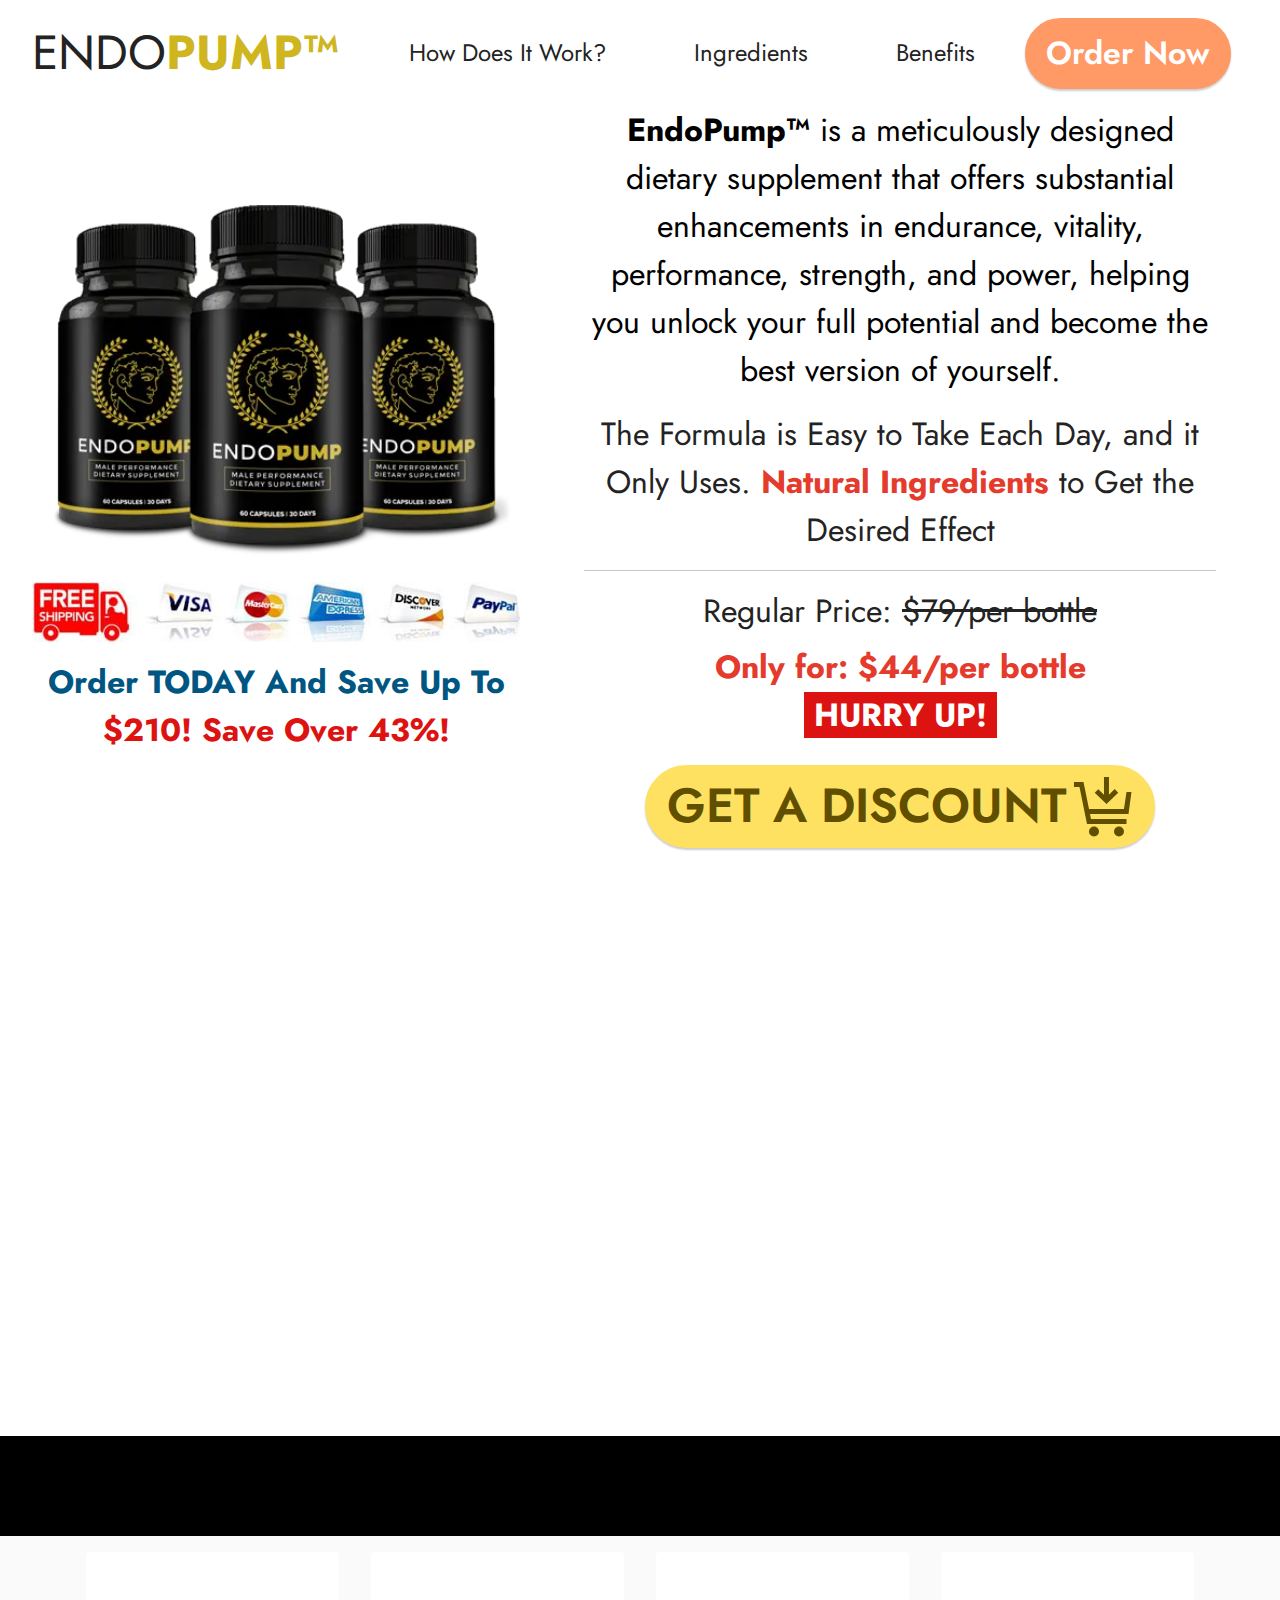
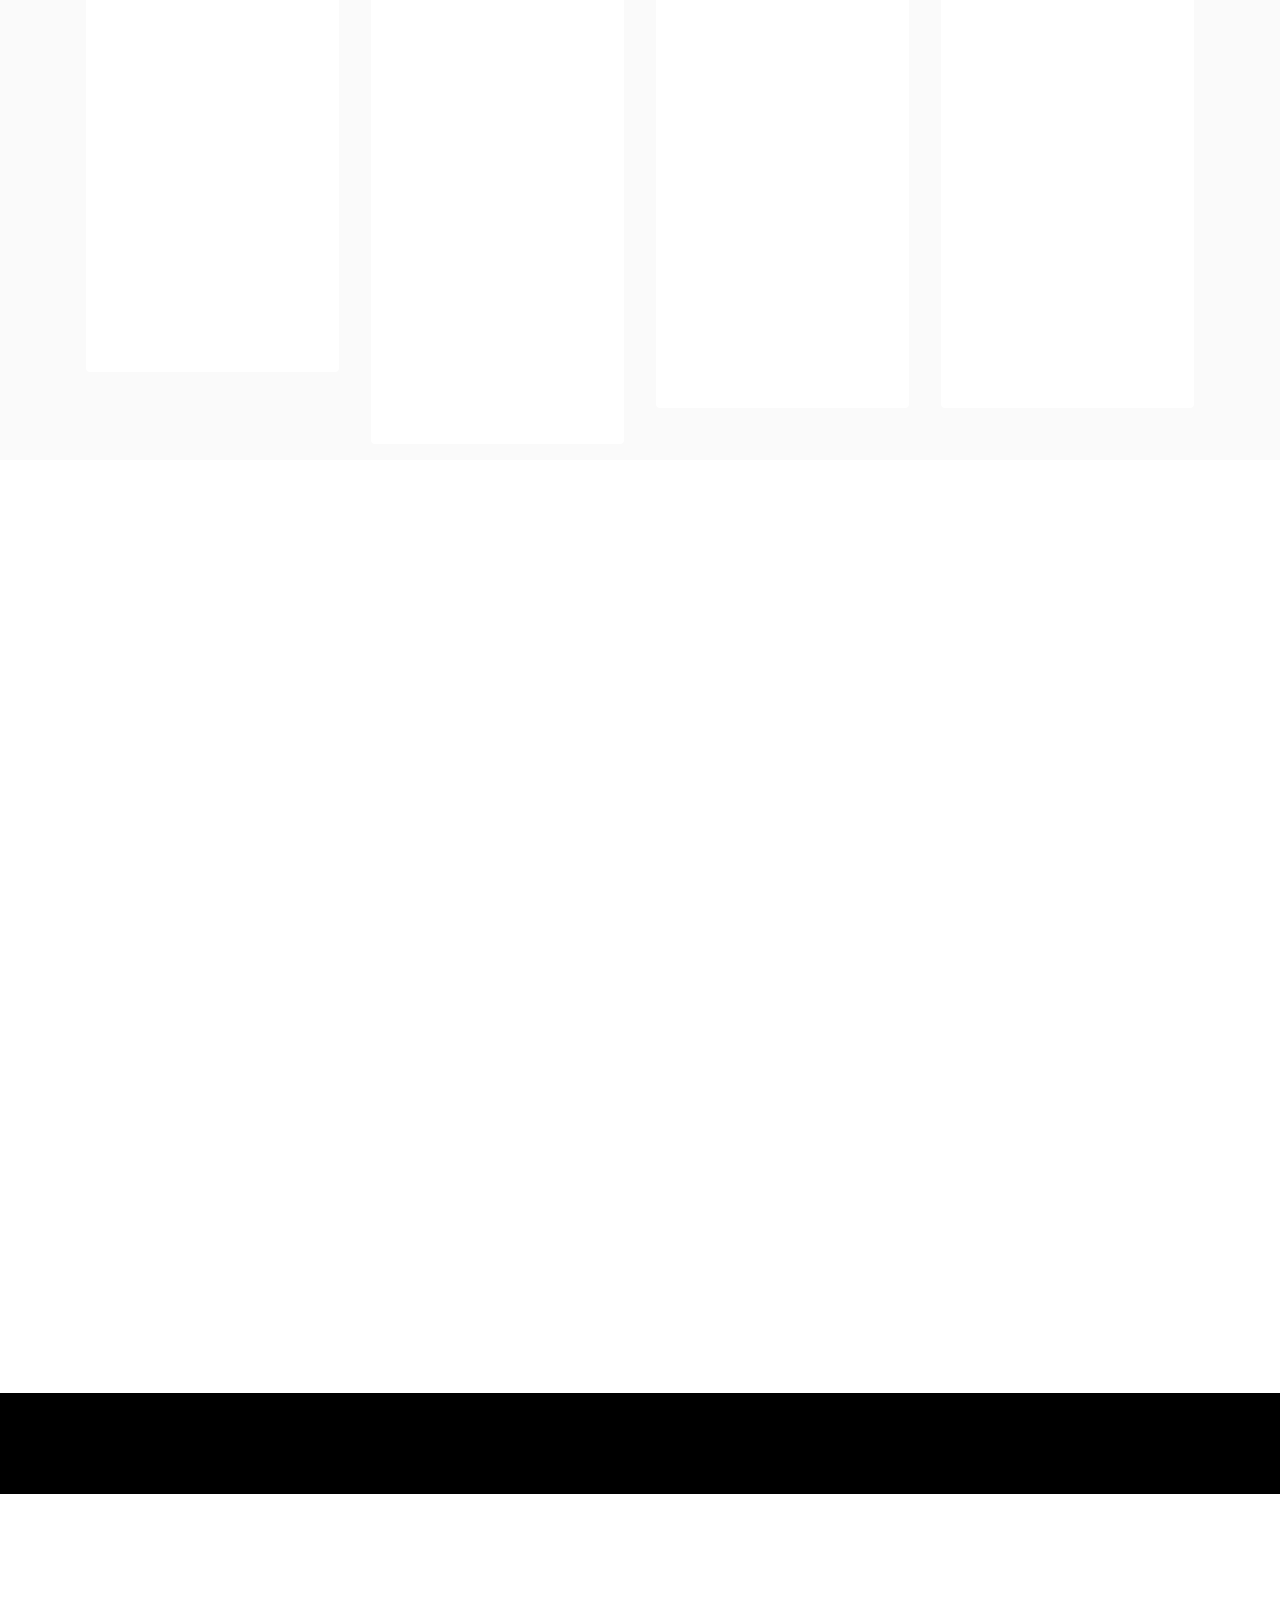
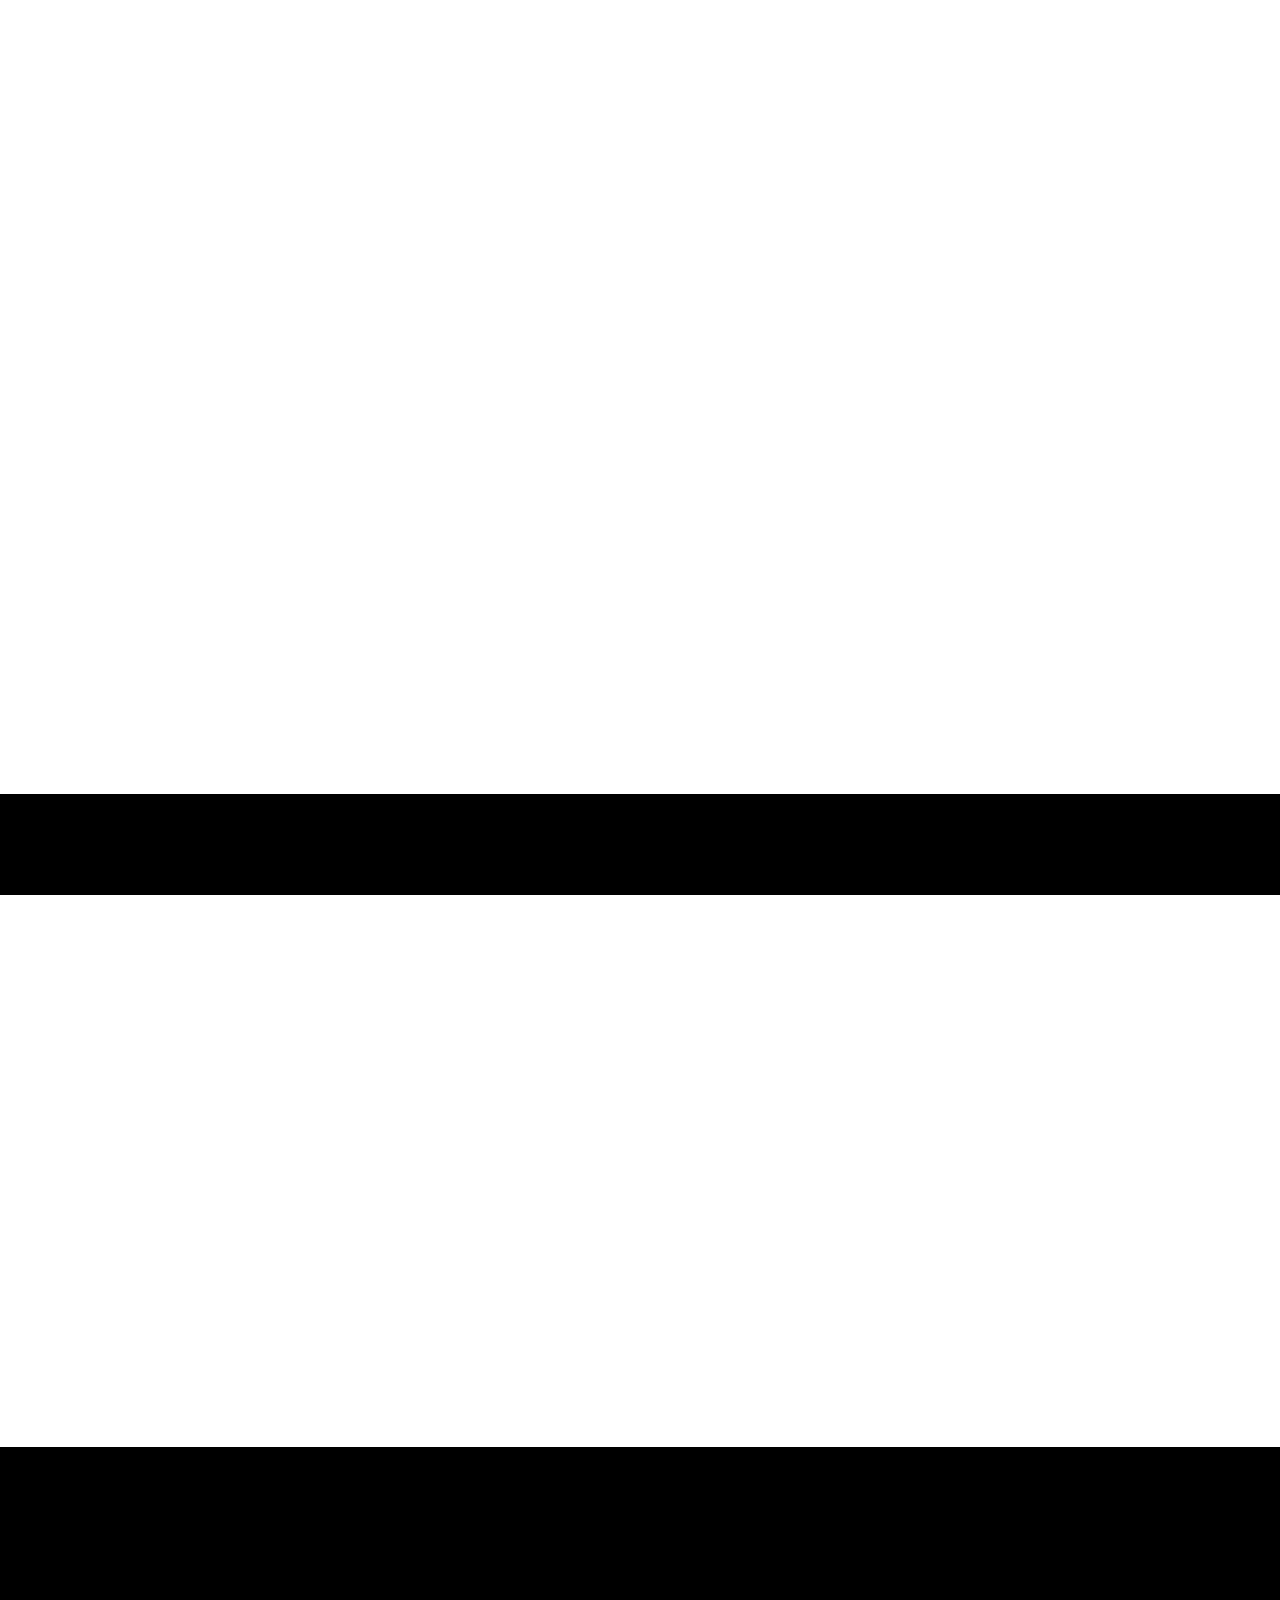
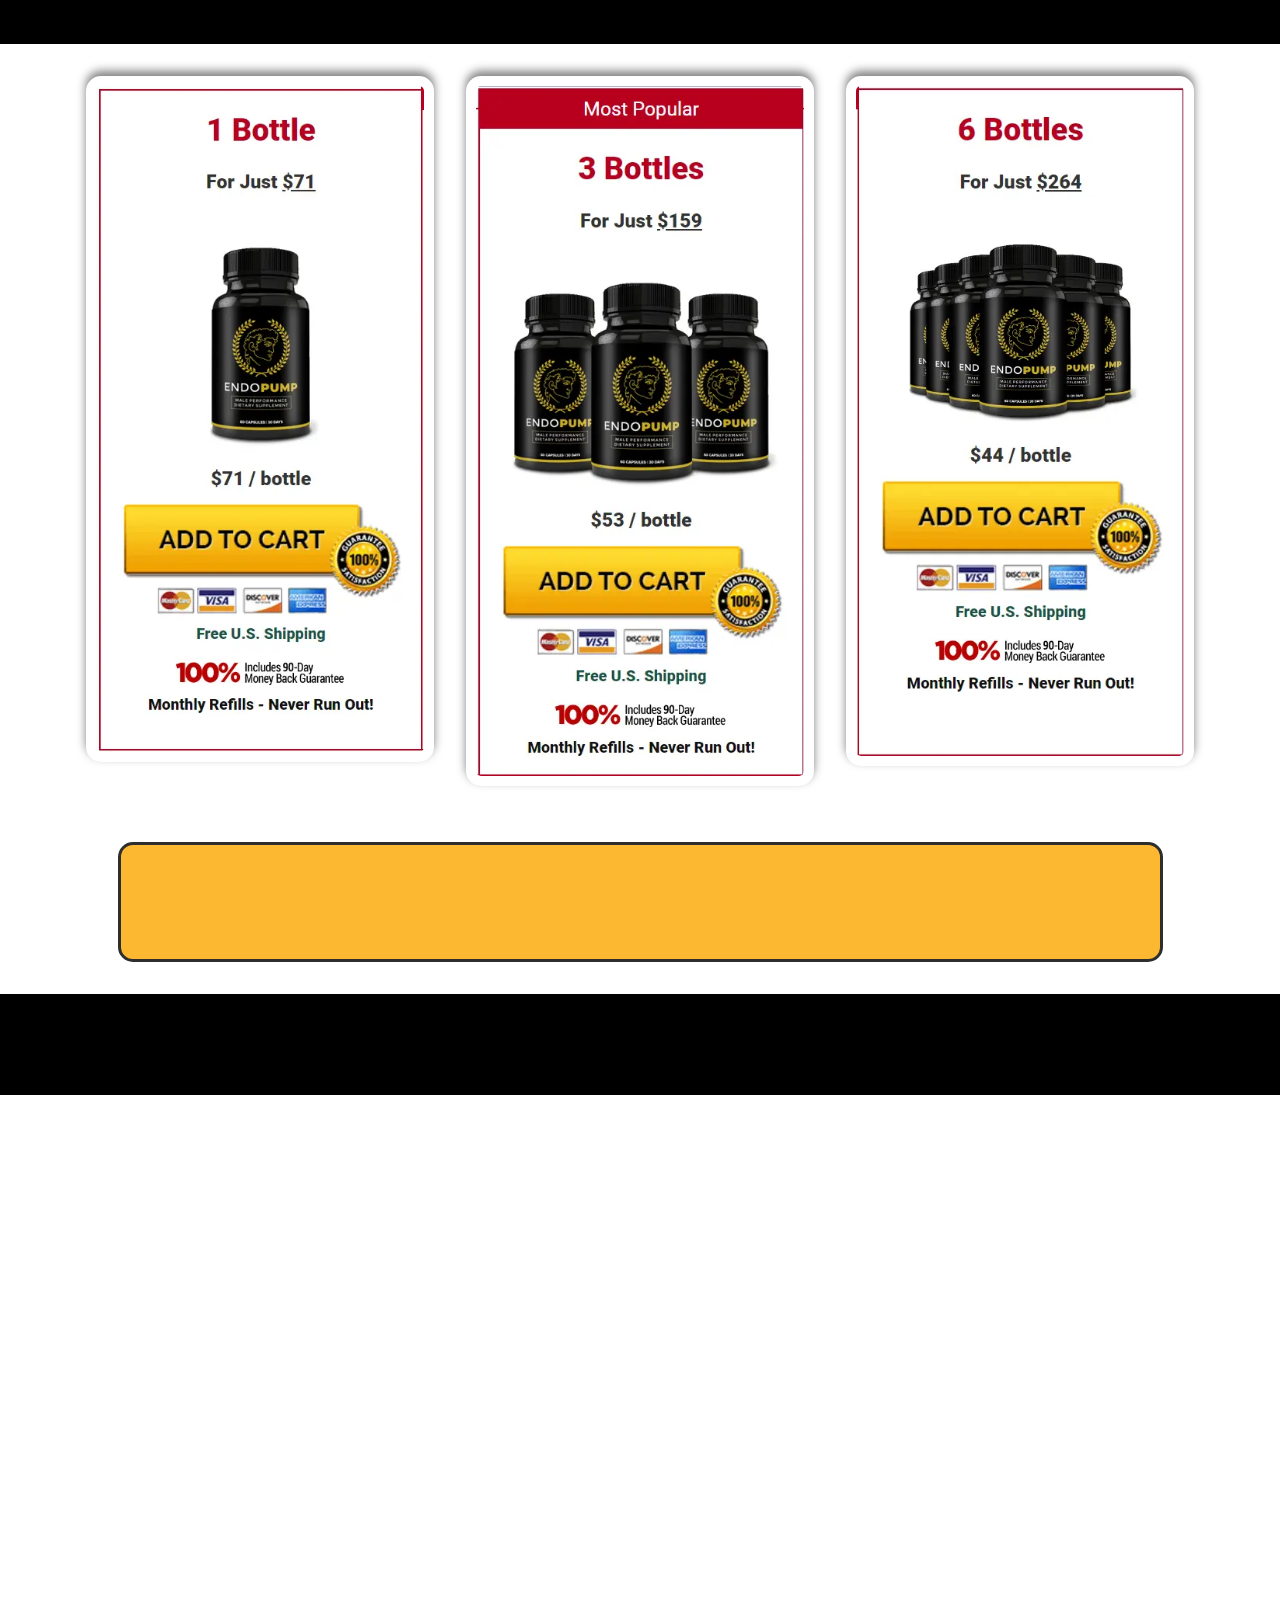
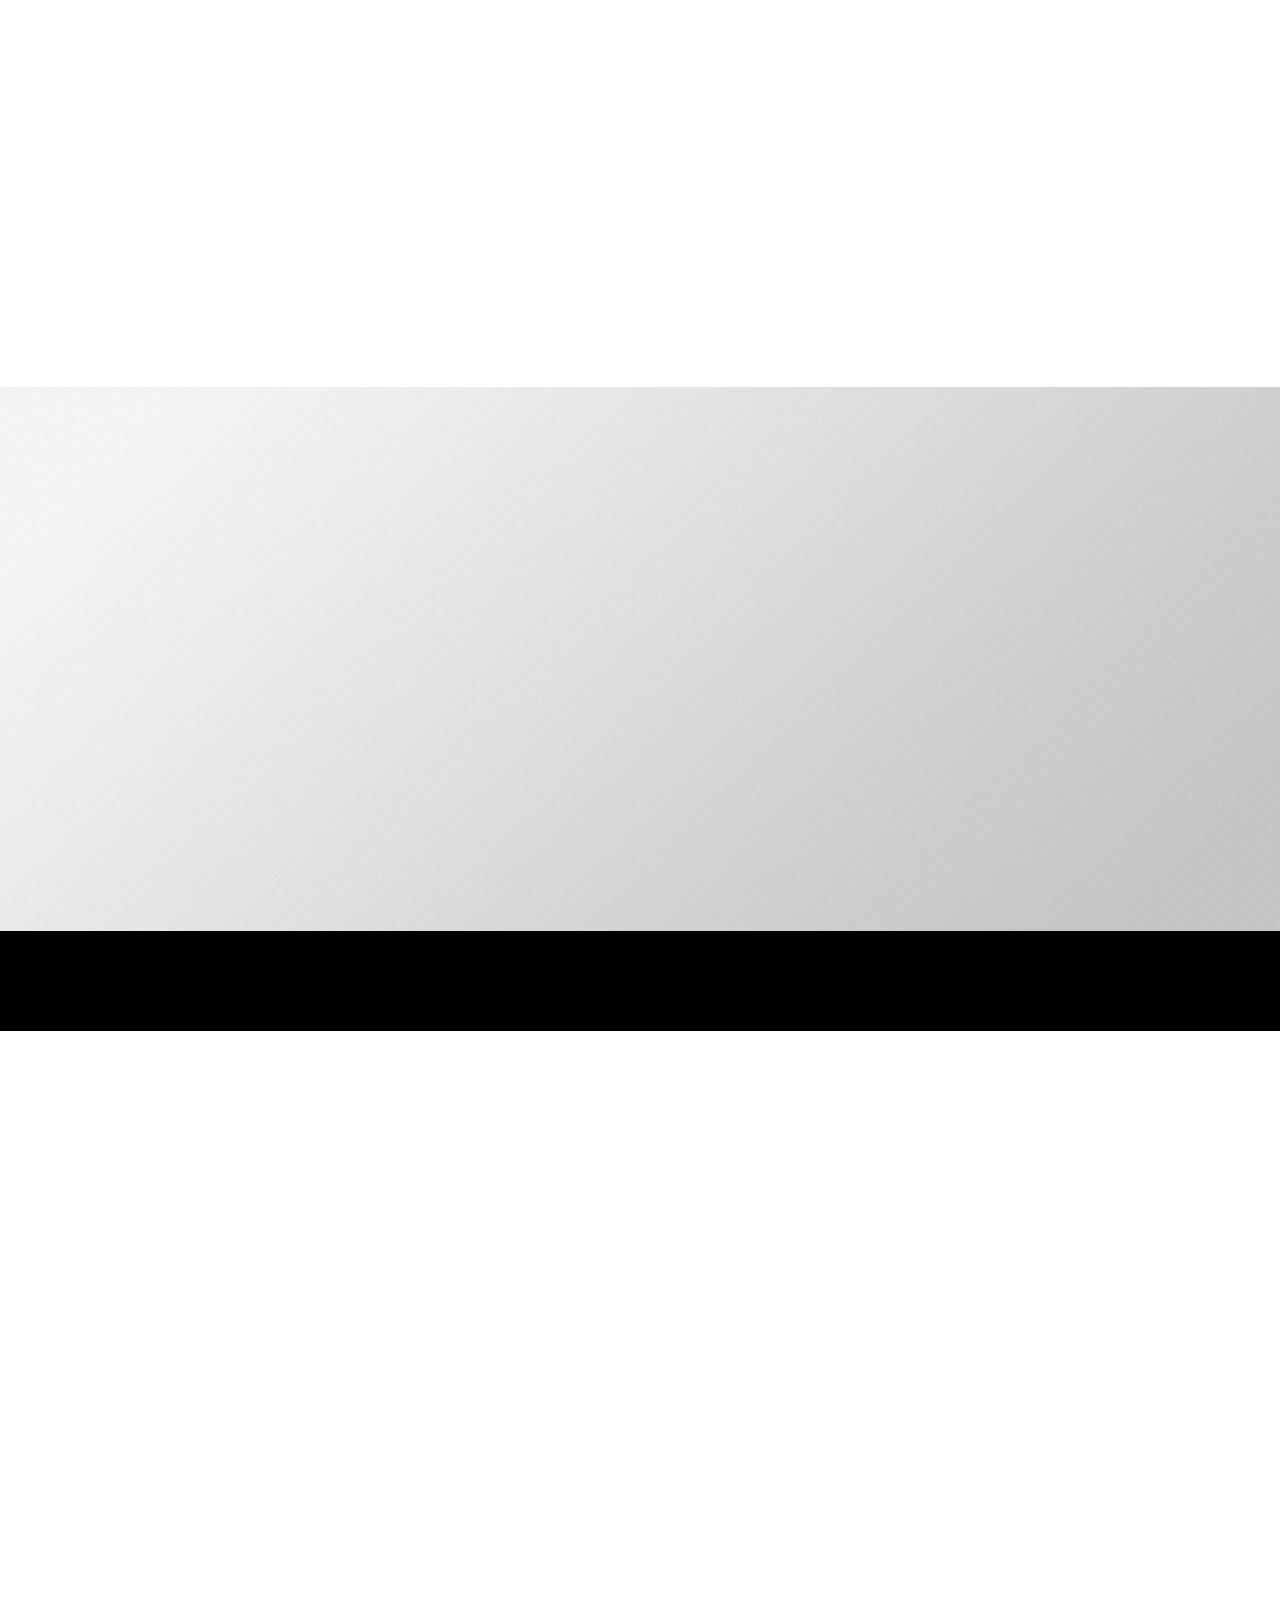
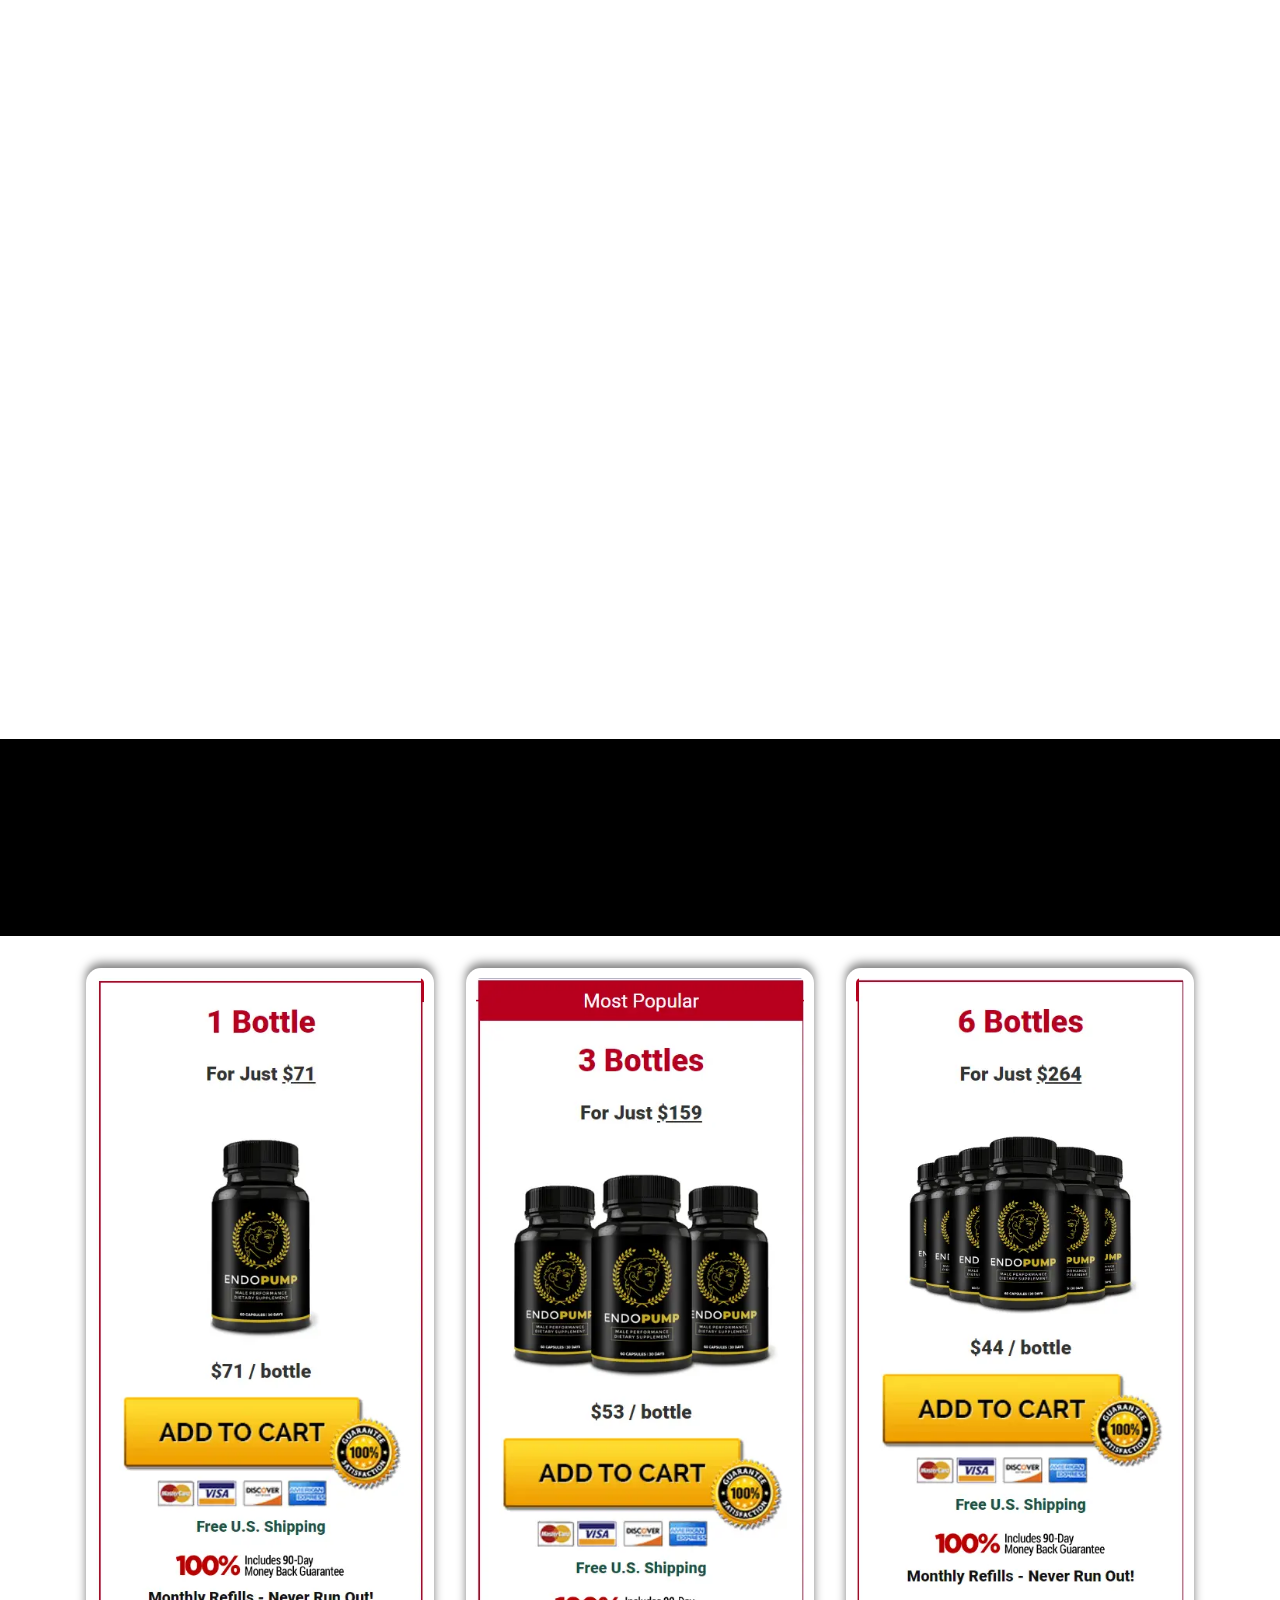
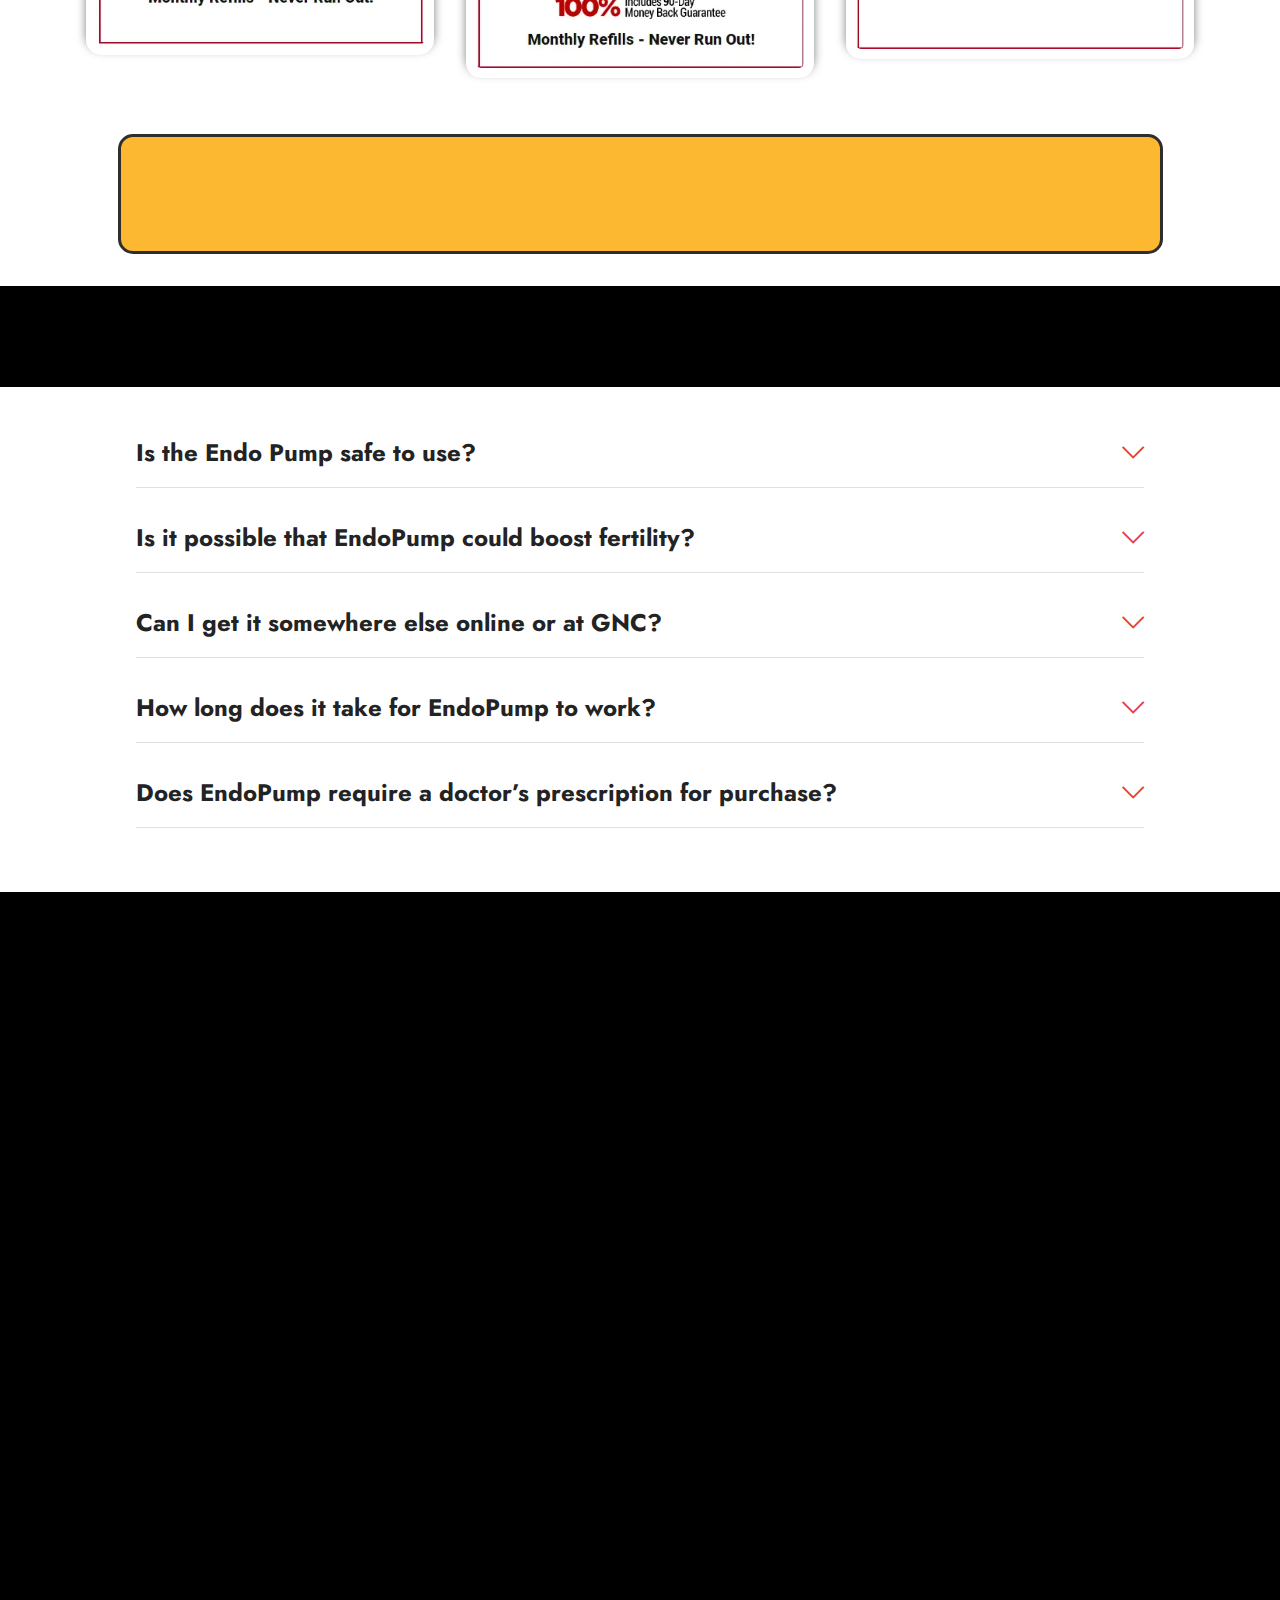
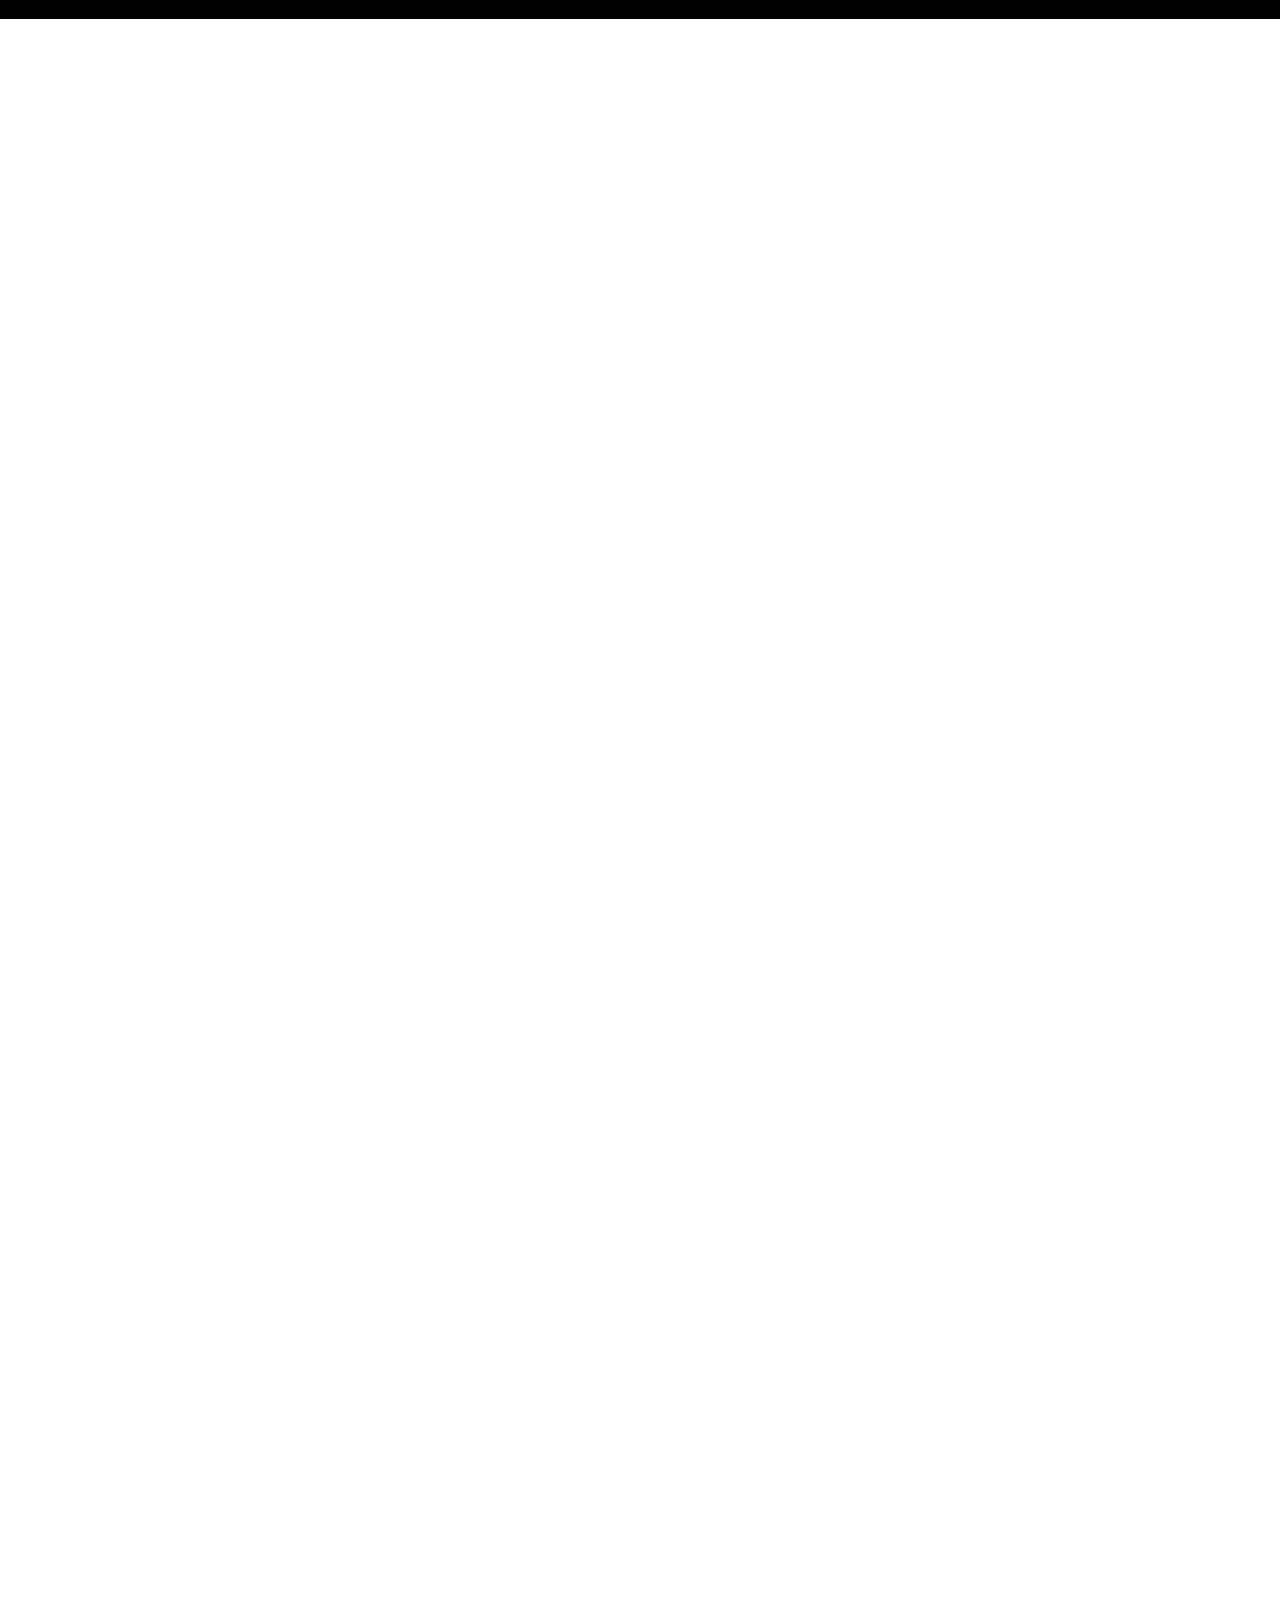
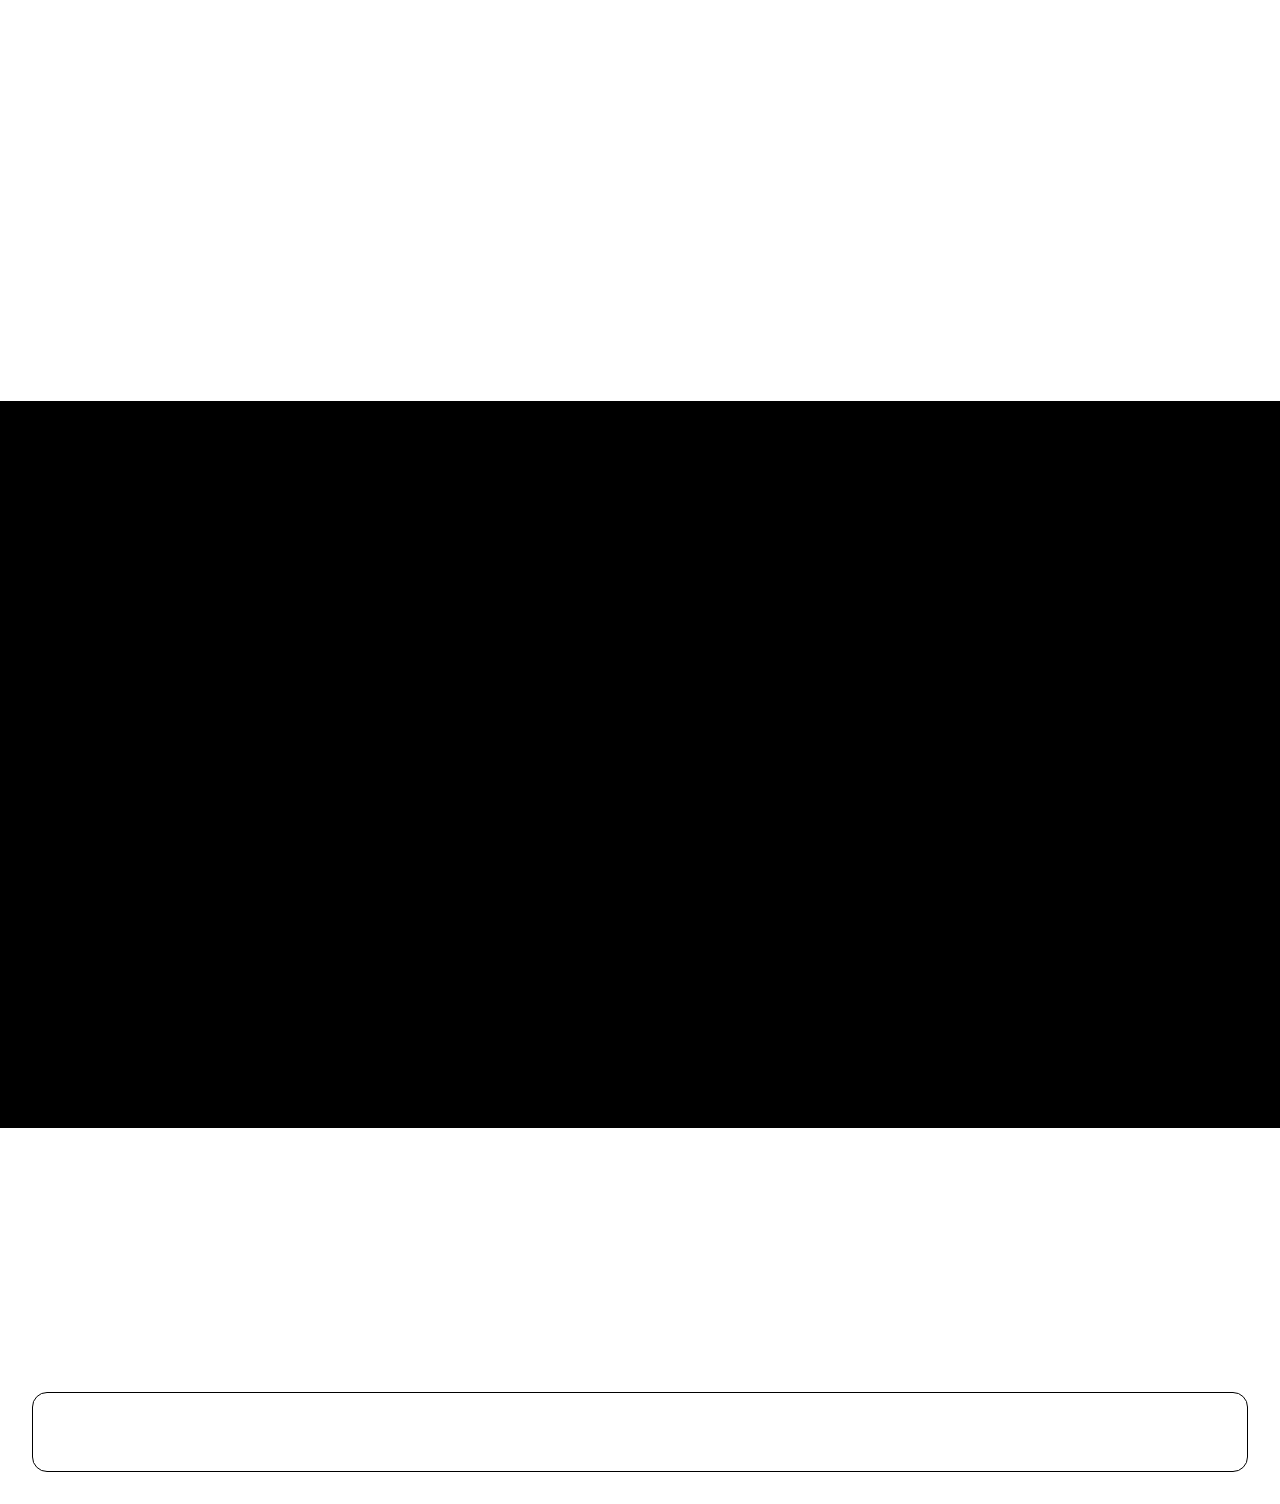
<file: index.html>
<!DOCTYPE html>
<html  >


<head>
  
  <meta charset="UTF-8">
  <meta http-equiv="X-UA-Compatible" content="IE=edge">
  
<meta name="google-site-verification" content="yyCQwn9BhU7uNyxyymA1Sy9C4mBdXsPrRrJ6wIjcDv4" />
<meta name="msvalidate.01" content="330EA52EED3CB1B018E9F764A55CA5E0" />

  <meta name="twitter:card" content="summary_large_image"/>
  <meta name="twitter:image:src" content="assets/images/index-meta.webp">
  <meta property="og:image" content="assets/images/index-meta.webp">
  <meta name="twitter:title" content="EndoPump® | OFFICIAL WEBSITE - Only $44/Bottle">
  <meta name="viewport" content="width=device-width, initial-scale=1, minimum-scale=1">
  <link rel="shortcut icon" href="assets/images/fevicon-1.png" type="image/x-icon">
  <meta name="description" content="EndoPump asserts its ability to combat erectile dysfunction by enhancing endothelium activation within the body.">
  <meta name="referrer" content="no-referrer">
  <meta name="keywords" content="endopump, endopump supplement, endo pump, endopump review, bpn endo pump, endo pump bpn, endopump bpn, endo pump pre workout, bpn endopump, bare performance nutrition endo pump"/>
  <meta http-equiv='content-language' content='en-US'>
  <title>EndoPump® | OFFICIAL WEBSITE - Only $44/Bottle</title>
  <link rel="stylesheet" href="assets/web/assets/mobirise-icons2/mobirise2.css">
  <link rel="canonical" href="https://endopump.healthyfitlifeusa.com/" />
  <link rel="stylesheet" href="https://endopump.healthyfitlifeusa.com/css/main.css">
  <link rel="stylesheet" href="assets/web/assets/mobirise-icons/mobirise-icons.css">
  <link rel="stylesheet" href="assets/bootstrap/css/bootstrap.min.css">
  <link rel="stylesheet" href="assets/bootstrap/css/bootstrap-grid.min.css">
  <link rel="stylesheet" href="assets/bootstrap/css/bootstrap-reboot.min.css">
  <link rel="stylesheet" href="assets/animatecss/animate.css">
  <link rel="stylesheet" href="assets/theme/css/style.css">
  <link rel="preload" href="https://fonts.googleapis.com/css?family=Jost:100,200,300,400,500,600,700,800,900,100i,200i,300i,400i,500i,600i,700i,800i,900i&amp;display=swap" as="style" onload="this.onload=null;this.rel='stylesheet'">
  <noscript><link rel="stylesheet" href="https://fonts.googleapis.com/css?family=Jost:100,200,300,400,500,600,700,800,900,100i,200i,300i,400i,500i,600i,700i,800i,900i&amp;display=swap"></noscript>
  <link rel="preload" as="style" href="assets/mobirise/css/mbr-additional.css"><link rel="stylesheet" href="assets/mobirise/css/mbr-additional.css" type="text/css">
  
</head>
<body>
  
  <section data-bs-version="5.1" class="menu menu2 cid-tB0YZQqaCG" once="menu" id="menu2-0">
    
    <nav class="navbar navbar-dropdown navbar-expand-lg">
        <div class="container-fluid">
            <div class="navbar-brand">
                
                <span class="navbar-caption-wrap"><a class="navbar-caption text-black display-2" href="https://76f78mdgq3xzlj82z62i4i3rdq.hop.clickbank.net?tid=Og&pg=TSL2">ENDO<strong><font style="color:#CFB51E;">PUMP™</strong></font>&nbsp;<br></a></span>
            </div>
            <button class="navbar-toggler" type="button" data-toggle="collapse" data-bs-toggle="collapse" data-target="#navbarSupportedContent" data-bs-target="#navbarSupportedContent" aria-controls="navbarNavAltMarkup" aria-expanded="false" aria-label="Toggle navigation">
                <div class="hamburger">
                    <span></span>
                    <span></span>
                    <span></span>
                    <span></span>
                </div>
            </button>
            <div class="collapse navbar-collapse" id="navbarSupportedContent">
                <ul class="navbar-nav nav-dropdown" data-app-modern-menu="true"><li class="nav-item"><a class="nav-link link text-black display-7" href="index.html#header7-2f">How Does It Work?</a></li>
                    <li class="nav-item"><a class="nav-link link text-black display-7" href="index.html#content5-2t"><span class="socicon socicon-splice mbr-iconfont mbr-iconfont-btn"></span>Ingredients</a></li>
                    <li class="nav-item"><a class="nav-link link text-black display-7" href="index.html#content4-2p"><span class="socicon socicon-angellist mbr-iconfont mbr-iconfont-btn"></span>Benefits</a>
                    </li></ul>
                
                <div class="navbar-buttons mbr-section-btn"><a class="btn btn-danger display-5" href="https://76f78mdgq3xzlj82z62i4i3rdq.hop.clickbank.net?tid=Og&pg=TSL2">Order Now</a></div>
            </div>
        </div>
    </nav>
</section>

<section data-bs-version="5.1" class="header11 cid-sKvgoPx0tt" id="header11-23">

    

    

    <div class="container-fluid">
        <div class="row justify-content-center">
            <div class="col-12 col-md-5 image-wrapper">
                <img class="w-100" src="assets/images/endopump.webp" alt="EndoPump" title="EndoPump"><br>
               <p> <img src="assets/images/credit-cards-fs.jpg"></p>
                
                <h3 class="mbr-text mbr-fonts-style display-5"><center><strong><font style="color:#005682;">Order TODAY And Save Up To</font></strong> <font style="color:#DD1311;"><strong>$210!
Save Over 43%!</strong></font></center></h3>

            </div>
            <div class="col-12 col-md">
                <div class="text-wrapper text-center">
                    <h2 class="mbr-section-title mbr-fonts-style mb-3 display-5"><font style="color:#000000;"><strong>EndoPump™</strong></font>&nbsp;is a meticulously designed dietary supplement that offers substantial enhancements in endurance, vitality, performance, strength, and power, helping you unlock your full potential and become the best version of yourself.</h2>
                    <h3 class="mbr-text mbr-fonts-style display-5">
                        The Formula is Easy to Take Each Day, and it Only Uses. <font style="color:#e43b2c;"><strong>Natural Ingredients</strong></font> to Get the Desired Effect</h3>
                        
                       <hr> 
                        <h3 class="mbr-text mbr-fonts-style display-5">Regular Price: <strike>$79/per bottle</strike></h3>
                       
            
                    <p class="mbr-text mbr-fonts-style display-5"><font style="color:#e43b2c;"><strong>Only for: $44/per bottle</strong></font><br><strong>
                        <font style="background-color:#DD1311;"><font style="color:#ffffff;">&nbsp;HURRY UP!&nbsp;</font></font></strong></p>  
                        
                        
                    <div class="mbr-section-btn mt-3"><a class="btn btn-warning display-2" href="https://76f78mdgq3xzlj82z62i4i3rdq.hop.clickbank.net?tid=Og&pg=TSL2"><span class="mobi-mbri mobi-mbri-cart-add mbr-iconfont mbr-iconfont-btn"></span>GET A DISCOUNT</a></div>
                </div>
            </div>
        </div>
    </div>
</section>

<section data-bs-version="5.1" class="features12 cid-tQdl1uYxXe" id="features12-2e">

    

    
    
    <div>
        <div class="m-0 row align-items-center">
            <div class="col-12 col-lg offset-lg-1">
                <div class="card-wrapper">
                    <div class="card-box">
                        <h4 class="card-title mbr-fonts-style mb-4 display-2"><strong>U.S. Scientists Discover <font style="color:#da3417;"><strong>“Erection Switch”</strong></font>
</strong><div><strong></strong></div></h4>
                        <p class="mbr-text mbr-fonts-style mb-4 display-7">
                            Don't Miss Your Chance To Try Endopump At The Lowest Possible Price, 100% Risk Free!</p>
                        <div class="mbr-text mbr-fonts-style counter-container display-7">
                            <ul>
                                <li>100% All Natural Ingredients</li>
                                <li>90-Day Money Back Guarantee</li>
                                <li>Made in USA</li>
                            </ul>
                        </div>
                        <div class="mbr-section-btn mb-4"><a class="btn btn-danger display-5" href="https://1ceb4vmqo6z0pk7bt3rbycvsfc.hop.clickbank.net?tid=Og&pg=VSL&cover=spartanPG">Watch Video Now!</a></div>
                    </div>
                </div>
            </div>
            <div class="p-0 col-12 col-lg-6 md-pb">
                <div class="image-wrapper">
                    <a href="https://1ceb4vmqo6z0pk7bt3rbycvsfc.hop.clickbank.net?tid=Og&pg=VSL&cover=spartanPG"><img src="assets/images/Video.png" alt="Endopump Video"></a>
                </div>
            </div>
        </div>
    </div>
</section>

<section data-bs-version="5.1" class="content4 cid-sKy1rbqsFk" id="content4-2c">
    
    
    <div class="container-fluid">
        <div class="row justify-content-center">
            <div class="title col-md-12 col-lg-10">
                <h3 class="mbr-section-title mbr-fonts-style align-center mb-4 display-2">
                    <strong>Why Choose EndoPump?</strong>
                </h3>
                
                
            </div>
        </div>
    </div>
</section>

<section data-bs-version="5.1" class="team1 cid-sKy1d3drzV" id="content4-2b">
    

  <div class="container">
        <div class="row justify-content-center">
            
            <div class="col-sm-6 col-lg-3">
                <div class="card-wrap">
                    <div class="image-wrap">
                        <img src="assets/images/madeinusa-500x300.png" alt="EndoPump Made In USA" title="EndoPump">
                    </div>
                    <div class="content-wrap">
                        <h5 class="mbr-section-title card-title mbr-fonts-style align-center m-0 display-5"><strong>Made In USA</strong></h5>
                        
                        <p class="card-text mbr-fonts-style align-center display-7">
                            EndoPump is manufactured in a US-based facility.
                        </p>
                        
                        
                    </div>
                </div>
            </div>

            <div class="col-sm-6 col-lg-3">
                <div class="card-wrap">
                    <div class="image-wrap">
                        <img src="assets/images/fda-approved-500x300.png" alt="EndoPump FDA Approved" title="EndoPump">
                    </div>
                    <div class="content-wrap">
                        <h5 class="mbr-section-title card-title mbr-fonts-style align-center m-0 display-5"><strong>FDA Approved</strong></h5>
                        
                        <p class="card-text mbr-fonts-style align-center display-7">EndoPump is GMP certified ensuring pharmaceutical grade quality.
                        </p>
                        
                        
                    </div>
                </div>
            </div>

            <div class="col-sm-6 col-lg-3">
                <div class="card-wrap">
                    <div class="image-wrap">
                        <img src="assets/images/gmp-certified-500x300.png" alt="EndoPump GMP Certified" title="EndoPump">
                    </div>
                    <div class="content-wrap">
                        <h5 class="mbr-section-title card-title mbr-fonts-style align-center m-0 display-5"><strong>GMP Certified</strong></h5>
                        
                        <p class="card-text mbr-fonts-style align-center display-7">
                            EndoPump is manufactured according to the latest standards.
                        </p>
                        
                        
                    </div>
                </div>
            </div>

            <div class="col-sm-6 col-lg-3">
                <div class="card-wrap">
                    <div class="image-wrap">
                        <img src="assets/images/100-natural-500x300.png" alt="EndoPump Natural Product" title="EndoPump">
                    </div>
                    <div class="content-wrap">
                        <h5 class="mbr-section-title card-title mbr-fonts-style align-center m-0 display-5"><strong>100% Natural</strong></h5>
                        
                        <p class="card-text mbr-fonts-style align-center display-7">
                            In EndoPump all ingredients are pure, natural, and carefully sourced.
                        </p>
                        
                        
                    </div>
                </div>
            </div>
        </div>
    </div>
</section>

    <section data-bs-version="5.1" class="content4 cid-tLRulN7xLY" id="header7-3o">


        <div id="Work" class="container-fluid">
            <div class="row justify-content-center">
                <div class="title col-md-12 col-lg-10">
                    <h3 class="mbr-section-title mbr-fonts-style align-center mb-4 display-2"><strong>Endopump™ Proven
                            By Thousands</strong></h3>


                </div>
            </div>
        </div>
    </section>

    <section data-bs-version="5.1" class="people1 calmm5 cid-tLRrFBym5E" id="apeople1-3n">




        <div class="container-small">
            <div class="row">

            </div>
            <div class="row items-row justify-content-center">

                <div class="item features-image col-12 col-md-6 col-xl-4">
                    <div class="item-wrapper">
                        <div class="item-img">
                            <img src="assets/images/Ariel Wilson.png" alt="">
                        </div>
						<h5 class="card-title mbr-fonts-style mb-0 display-5">
                                <p>
						<strong><font style="color:#A00A0A;">Verified Purchase</strong></font>
						</p>
                        <div class="item-content">
                            <h5 class="card-title mbr-fonts-style mb-0 display-5">
                                <p>
                                    <strong>Ariel Wilson - New York</strong><br>
                                </p>
                            </h5>
                            <p class="card-text mbr-fonts-style mb-0 display-7">Before Endopump , I thought my top
                                performance days were gone. As a retired officer, staying fit was crucial. But age
                                caught up and ED struck.
                                <br>Thankfully, I found Endopump in the nick of time. Now, I feel like I'm back in my
                                prime!
                                <br>My partner and I enjoy a satisfying love life, just like in our younger years.
                            </p>


                        </div>
                    </div>
                </div>

                <div class="item features-image col-12 col-md-6 col-xl-4">
                    <div class="item-wrapper">
                        <div class="item-img">
                            <img src="assets/images/Oscar Smith.png" alt="">
                        </div>
						<h5 class="card-title mbr-fonts-style mb-0 display-5">
                                <p>
						<strong><font style="color:#A00A0A;">Verified Purchase</strong></font>
						</p>
                        <div class="item-content">
                            <h5 class="card-title mbr-fonts-style mb-0 display-5">
                                <strong>Oscar Smith - Chicago</strong>
                            </h5>
                            <p class="card-text mbr-fonts-style mb-0 display-7">I work a demanding job in the financial
                                sector, which means it can take me a while to unwind before I’m able to perform in the
                                sack. But with Endopump that time is down to basically zero. Since I started taking one
                                capsule every day with my morning coffee, I’ve never had a problem achieving
                                full-fledged erections in seconds. I can now keep up with my young wife in the bedroom.
                            </p>

                        </div>
                    </div>
                </div>
                <div class="item features-image col-12 col-md-6 col-xl-4">
                    <div class="item-wrapper">
                        <div class="item-img">
                            <img src="assets/images/Batty Jones.png" alt="">
                        </div>
						<h5 class="card-title mbr-fonts-style mb-0 display-5">
                                <p>
						<strong><font style="color:#A00A0A;">Verified Purchase</strong></font>
						</p>
                        <div class="item-content">
                            <h5 class="card-title mbr-fonts-style mb-0 display-5">
                                <strong>Batty Jones - LA</strong>
                            </h5>
                            <p class="card-text mbr-fonts-style mb-0 display-7">"As a renowned chef working in a fast-paced kitchen, maintaining peak performance throughout the day can be taxing, often leaving me drained and unable to fully engage in intimate moments. However, with Endopump, that's no longer a concern. Since incorporating a single capsule into my morning coffee routine, I've experienced a surge in vitality and stamina, allowing me to effortlessly maintain my romantic spark. Now, I can seamlessly transition from the kitchen to the bedroom, ready to satisfy my partner's desires."
                            </p>

                        </div>
                    </div>
                </div>

            </div>
        </div>
    </section>
	
<section data-bs-version="5.1" class="content4 cid-tIsdSW5Z8t" id="header7-3p">
    
    
    <div id="Work" class="container-fluid">
        <div class="row justify-content-center">
            <div class="title col-md-12 col-lg-10">
                <h3 class="mbr-section-title mbr-fonts-style align-center mb-4 display-2"><strong>What is EndoPump?</strong></h3>
                
                
            </div>
        </div>
    </div>
</section>

<section data-bs-version="5.1" class="header11 cid-sKy3mBGCCf mbr-fullscreen" id="header11-2e">

    

    
    

    <div class="container">
        <div class="row justify-content-center">
            <div class="col-12 col-md-4 image-wrapper">
                <img class="w-100" src="assets/images/endopump-bottle-1.webp" alt="EndoPump Male Enhancement" title="EndoPump">
            </div>
            <div class="col-12 col-md">
                <div class="text-wrapper text-center">
                    
                    <p class="mbr-text mbr-fonts-style display-7">EndoPump is a male enhancement product designed to address erectile issues and enhance libido and stamina naturally. It claims to improve erections, sexual energy, and overall sexual health without relying on potentially unsafe medications.
<br>
<br>The manufacturer asserts that EndoPump is safe for adult men of all ages and health conditions. Produced in a US facility compliant with Good Manufacturing Practices (GMP) and FDA-certified, it contains 100% natural ingredients from clean sources.
<br>
<br>EndoPump targets the root cause of sexual health problems by stimulating the endothelium, a small organ in blood vessels, to increase nitric oxide production. This process enhances blood flow by expanding arteries and replenishing genital organs with nutrients, potentially treating erectile dysfunction and boosting male performance.<br></p>
                    
                </div>
            </div>
        </div>
    </div>
</section>

<section data-bs-version="5.1" class="content4 cid-sKy6Ur4nH7" id="header7-2f">
    
    
    <div id="Work" class="container-fluid">
        <div class="row justify-content-center">
            <div class="title col-md-12 col-lg-10">
                <h3 class="mbr-section-title mbr-fonts-style align-center mb-4 display-2"><strong>How Does EndoPump Works?</strong></h3>
                
                
            </div>
        </div>
    </div>
</section>

<section data-bs-version="5.1" class="content5 cid-sKy7tkCOig" id="content5-2g">
    
    <div class="container">
        <div class="row justify-content-center">
            <div class="col-md-12 col-lg-11">
                
                
                <p class="mbr-text mbr-fonts-style display-7">EndoPump is a natural solution specifically designed to assist men in addressing erectile dysfunction (ED). By harnessing the power of natural ingredients, this product aims to enhance blood flow to the penile chamber and fortify the surrounding muscles, promoting firmer erections.
<br>
<br>Maintaining a healthy circulation is vital for achieving firm erections. Unfortunately, men who experience issues in this area often struggle to sustain the desired rigidity. Unlike chemically formulated pills, EndoPump offers a preferable alternative, as it is composed of natural ingredients that minimize the risk of side effects.
<br>
<br>With its unique blend of natural components, EndoPump seeks to provide men with a safe and effective solution to combat ED. By targeting the underlying causes of erectile difficulties, it aims to optimize blood flow and strengthen penile muscles, helping individuals achieve and maintain the firmness required for a satisfying sexual experience. Embrace EndoPump and regain control over your sexual wellness naturally.<br></p>
            </div>
        </div>
    </div>
</section>

<section data-bs-version="5.1" class="content4 cid-sKy7YKiKVs" id="content4-2h">
    
    
    <div class="container">
        <div class="row justify-content-center">
            <div class="title col-md-12 col-lg-10">
                <h3 class="mbr-section-title mbr-fonts-style align-center mb-4 display-2">
                    <strong>Limited Time Special Pricing - Act Now!
                    </strong><br>

                </h3>
                <h4 class="mbr-section-subtitle align-center mbr-fonts-style mb-4 display-5"><strong>
                    Secure Your Reserved EndoPump While Stocks Last
                </strong></h4>
                
            </div>
        </div>
    </div>
</section>

<section data-bs-version="5.1" class="gallery5 mbr-gallery cid-sJy7A9BVhO" id="image1-1j">
    

    

    <div class="container">
        
        <div class="row mbr-gallery mt-4">
            <div class="col-12 col-md-6 col-lg-4 item gallery-image">
                
                    <a href="https://76f78mdgq3xzlj82z62i4i3rdq.hop.clickbank.net?tid=Og&pg=TSL2"><img class="w-100 JCB_Price" src="assets/images/endopump-1-bootle.webp" alt="EndoPump - 1 Bottle" data-slide-to="0" data-bs-slide-to="0" title="EndoPump"><br></a>
                   
                
               
            </div>
             <div class="col-12 col-md-6 col-lg-4 item gallery-image">
                
                   <a href="https://76f78mdgq3xzlj82z62i4i3rdq.hop.clickbank.net?tid=Og&pg=TSL2"> <img class="w-100 JCB_Price" src="assets/images/endopump-3-bootle.webp" alt="EndoPump - 3 Bottles" data-slide-to="1" data-bs-slide-to="1" title="EndoPump"><br></a>
                    
                
               
            </div>
             <div class="col-12 col-md-6 col-lg-4 item gallery-image">
                
                   <a href="https://76f78mdgq3xzlj82z62i4i3rdq.hop.clickbank.net?tid=Og&pg=TSL2"> <img class="w-100 JCB_Price" src="assets/images/endopump-6-bottle.webp" alt="EndoPump - 6 Bottles" data-slide-to="2" data-bs-slide-to="2" title="EndoPump"><br>
                    
               
                
            </a></div></div><div class="modal mbr-slider" tabindex="-1" role="dialog" aria-hidden="true" id="tJSOEb3dQm-modal"><div class="modal-dialog" role="document"><a href="index.html">
                </a><div class="modal-content"><div class="modal-body"><div class="carousel slide carousel-fade" id="lb-tJSOEb3dQm" data-ride="carousel" data-bs-ride="carousel" data-interval="4000" data-bs-interval="4000"><a href="index.html">
                            <div class="carousel-inner">
                                <div class="carousel-item active">
                                    <img class="d-block w-100" src="assets/images/endopump-1-bootle.webp" alt="EndoPump - 1 Bottle">
                                </div>
                                <div class="carousel-item">
                                    <img class="d-block w-100" src="assets/images/endopump-3-bootle.webp" alt="EndoPump - 3 Bottles">
                                </div>
                                <div class="carousel-item">
                                    <img class="d-block w-100" src="assets/images/endopump-6-bottle.webp" alt="EndoPump - 6 Bottles">
                                </div>
                                
                            </div>
                            <ol class="carousel-indicators">
                                <li data-slide-to="0" data-bs-slide-to="0" class="active" data-target="#lb-tJSOEb3dQm" data-bs-target="#lb-tJSOEb3dQm"></li>
                                <li data-slide-to="1" data-bs-slide-to="1" data-target="#lb-tJSOEb3dQm" data-bs-target="#lb-tJSOEb3dQm"></li>
                                <li data-slide-to="2" data-bs-slide-to="2" data-target="#lb-tJSOEb3dQm" data-bs-target="#lb-tJSOEb3dQm"></li>
                                
                            </ol>
                            </a><a role="button" href="#" class="close" data-dismiss="modal" data-bs-dismiss="modal" aria-label="Close">
                            </a>
                            <a class="carousel-control-prev carousel-control" role="button" data-slide="prev" data-bs-slide="prev" href="#lb-tJSOEb3dQm">
                                <span class="mobi-mbri mobi-mbri-arrow-prev" aria-hidden="true"></span>
                                <span class="sr-only visually-hidden">Previous</span>
                            </a>
                            <a class="carousel-control-next carousel-control" role="button" data-slide="next" data-bs-slide="next" href="#lb-tJSOEb3dQm">
                                <span class="mobi-mbri mobi-mbri-arrow-next" aria-hidden="true"></span>
                                <span class="sr-only visually-hidden">Next</span>
                            </a>
                        </div>
                    </div>
                </div>
            </div>
        </div>
    </div>
</section>

<section data-bs-version="5.1" class="content5 cid-tf2awcQaFz" id="content5-36">
    
    <div class="container">
        <div class="row justify-content-center">
            <div class="col-md-12 col-lg-11 JCB">
                
                
               
               <div class="WarningBox"><img src="assets/images/warning-1.png" alt="EndoPump Limited Stock Warning"></div>
                <p class="mbr-text mbr-fonts-style display-7"><font style="font-size:25px"><font style="font-size:27px"><strong>WARNING: </strong></font>Stock levels of<strong>&nbsp;EndoPump™</strong> are limited Accept your reserved pouch above NOW before your discount expires.</font></p>
            </div>
        </div>
    </div>
</section>

<section data-bs-version="5.1" class="content4 cid-sKyoSYo5K4" id="content4-2p">
    
    
    <div id="Ingredients" class="container-fluid">
        <div class="row justify-content-center">
            <div class="title col-md-12 col-lg-10">
                <h3 class="mbr-section-title mbr-fonts-style align-center mb-4 display-2"><strong>Benefits of Using EndoPump</strong></h3>
                
                
            </div>
        </div>
    </div>
</section>

<section data-bs-version="5.1" class="content5 cid-tyJkTJAVzg" id="content5-3l">
    
    <div class="container">
        <div class="row justify-content-center">
            <div class="col-md-12 col-lg-11">
                
                
                <p class="mbr-text mbr-fonts-style display-7">EndoPump is a specially formulated supplement that aims to enhance male sexual health. It harnesses the power of four scientifically supported ingredients to promote overall male wellness. Here are some of the potential health benefits associated with this male booster formula:<br></p>                
         </div>
        </div>
    </div>
</section>

<section data-bs-version="5.1" class="content8 cid-ttB1MPrnPV" id="content8-3j">
    
    <div class="container">
        <div class="row justify-content-center">
            <div class="counter-container col-md-12 col-lg-11">
                
                <div class="mbr-text mbr-fonts-style display-7">
                    <ul>
                        <li>EndoPump helps to support healthy erections and long-lasting stamina during their performance.</li><li>By incorporating EndoPump into your daily routine, you can experience improved bedtime performance and a boost in confidence.</li><li>The capsules support users with better intimacy by increasing their active libido levels.</li><li>The solution is safe to use consistently and has natural ingredients which might not negatively influence health.</li><li>Moreover, you can enhance overall masculine wellness and energy levels that can satisfy your desires.</li><li>Taking these pills consistently improves blood flow to the reproductive regions and makes them strong.</li><li>Additionally, the active ingredients in the solution improve fertility and virility health.</li><li>Using this formula not only maintains healthy, loving relationships but also combats premature ejaculation, erectile dysfunction, and poor stamina.</li><li>Surprisingly, a 100% 90-day refund guarantee helps people get back the invested money when unsatisfied with the results.</li>

                    </ul>
                </div>
            </div>
        </div>
    </div>
</section>

<section data-bs-version="5.1" class="header11 cid-sKviBHEuJH" id="header11-25">

    

    <div class="mbr-overlay" style="opacity: 0; background-color: rgb(255, 255, 255);"></div>

    <div class="container">
        <div class="row justify-content-center">
            <div class="col-12 col-md-4 image-wrapper">
                <img class="w-100" src="assets/images/endopump-money-back.png" alt="EndoPump 90-Day Money Back Guarantee" title="EndoPump"><br>
            </div>
            <div class="col-12 col-md">
                <div class="text-wrapper text-center">
                    <h2 class="mbr-section-title mbr-fonts-style mb-3 display-2"><strong>&nbsp;9</strong><strong>0-Day Money Back Guarantee</strong></h2><strong>
                    <p class="mbr-text mbr-fonts-style display-7">The EndoPump will be available for you to test out for 90-day. You can apply for our FULL refund if you are among the 0.1% who are not satisfied.
<br>
<br>Consider this a trial run in case things don't go your way. EndoPump supplement may work. If it doesn't, you can ask for your money back.<br></p>
                    <div class="mbr-section-btn mt-3"><a class="btn btn-warning display-5" href="https://76f78mdgq3xzlj82z62i4i3rdq.hop.clickbank.net?tid=Og&pg=TSL2">Get your bottle and see for yourself.</a></div>
                </strong></div><strong>
            </strong></div><strong>
        </strong></div><strong>
    </strong></div><strong>
</strong></section>

<section data-bs-version="5.1" class="content4 cid-sKysUQXjX8" id="content5-2t">
    
    
    <div id="Benefits" class="container-fluid">
        <div class="row justify-content-center">
            <div class="title col-md-12 col-lg-10">
                <h3 class="mbr-section-title mbr-fonts-style align-center mb-4 display-2"><strong>EndoPump Ingredients</strong></h3>
                
                
            </div>
        </div>
    </div>
</section>

<section data-bs-version="5.1" class="content5 cid-tjNpPyyJMX" id="content5-3a">
    
    <div class="container">
        <div class="row justify-content-center">
            <div class="col-md-12 col-lg-11">
                
                
                <p class="mbr-text mbr-fonts-style display-7">All EndoPump ingredients can improve male sexual health. The manufacturer bases the formula on secret Amazonian nutrients clinically proven to eliminate erectile dysfunction, improve sexual energy, and enhance overall sexual wellness. The active components include:<br></p>                
         </div>
        </div>
    </div>
</section>

<section data-bs-version="5.1" class="content8 cid-tjNpWPfbru" id="content8-3b">
    
    <div class="container">
        <div class="row justify-content-center">
            <div class="counter-container col-md-12 col-lg-11">
                
                <div class="mbr-text mbr-fonts-style display-7">
                    <ul>
                        <li><strong>Tribulus Terrestris:</strong> This is a popular ingredient in male supplements because it improves blood flow to the male reproductive organs. By ensuring adequate nourishment and blood supply, Tribulus Terrestris supports optimal functions, prevents premature ejaculation, and can even enhance fertility.</li><li><strong>Turnera:</strong> Turnera, also known as a natural aphrodisiac, is rich in compounds that help boost testosterone levels in men. By stimulating the production and function of testosterone, Turnera improves libido and supports performance, energy levels, and masculine features. It also enhances cGMP levels, promoting healthy blood circulation and improving erection quality.</li><li><strong>Vitamin E:</strong> Vitamin E, a group of 8 fat-soluble compounds, is recognized for its antioxidant properties. It supports endothelial function, enhances libido, and has been shown to lower blood pressure and reduce the risk of heart disease.</li><li><strong>Oat Straw Powder:</strong> This is a herbal ingredient that is mostly used by athletes to enhance performance. By enhancing the blood flow, this component helps support ED problems and brings lots of energy. It is also used in different health problems which can’t be ignored.</li><li><strong>Niacin:</strong> <a href="https://www.healthline.com/nutrition/niacin-benefits" class="text-black">Niacin</a> also known as vitamin B3, plays a crucial role in maintaining healthy endothelial function. It is an essential nutrient required by the entire body for optimal functioning, including the brain, where it supports energy production and proper functioning.</li><li><strong>Ginko Biloba:</strong> It acts as an aphrodisiac, boosting your sexual performance and libido, and testosterone levels. This will not only give you the energy you need for your sexual life, but it will also make you a more attractive person to your partner.</li><li><strong>Epimedium:</strong> <a href="https://www.webmd.com/vitamins/ai/ingredientmono-699/horny-goat-weed" class="text-black">Epimedium</a> enhances endothelial function, benefiting sexual health. It inhibits PDE-5, improving erection quality and duration. Additionally, it boosts digestion, metabolism, sleep, and overall sexual satisfaction.</li><li><strong>Muira Puama:</strong> <a href="https://www.drugs.com/npc/muira-puama.html" class="text-black">Muira puama</a> is used for preventing sexual disorders and to increase interest in sexual activity (as an aphrodisiac). It is also used for upset stomach, menstrual disorders, joint pain (rheumatism), and paralysis caused by poliomyelitis; and as a general tonic and an appetite stimulant.</li><li>
</li>

                    </ul>
                </div>
            </div>
        </div>
    </div>
</section>

<section data-bs-version="5.1" class="content4 cid-sKytGmSqx0" id="content7-2u">
    
    
    <div class="container">
        <div class="row justify-content-center">
            <div class="title col-md-12 col-lg-10">
                <h3 class="mbr-section-title mbr-fonts-style align-center mb-4 display-2">
                    <strong>Limited Time Special Pricing - Act Now!
                    </strong><br>

                </h3>
                <h4 class="mbr-section-subtitle align-center mbr-fonts-style mb-4 display-5"><strong>
                    Secure Your Reserved EndoPump While Stocks Last
                </strong></h4>
                
            </div>
        </div>
    </div>
</section>

<section data-bs-version="5.1" class="gallery5 mbr-gallery cid-sKyug7ufmd" id="content5-2v">
    

    

    <div class="container">
        
        <div class="row mbr-gallery mt-4">
            <div class="col-12 col-md-6 col-lg-4 item gallery-image">
                
                    <a href="https://76f78mdgq3xzlj82z62i4i3rdq.hop.clickbank.net?tid=Og&pg=TSL2"><img class="w-100 JCB_Price" src="assets/images/endopump-1-bootle.webp" alt="EndoPump - 1 Bottle" data-slide-to="0" data-bs-slide-to="0" title="EndoPump"><br></a>
                   
                
               
            </div>
             <div class="col-12 col-md-6 col-lg-4 item gallery-image">
                
                   <a href="https://76f78mdgq3xzlj82z62i4i3rdq.hop.clickbank.net?tid=Og&pg=TSL2"> <img class="w-100 JCB_Price" src="assets/images/endopump-3-bootle.webp" alt="EndoPump - 3 Bottles" data-slide-to="1" data-bs-slide-to="1" title="EndoPump"><br></a>
                    
                
               
            </div>
             <div class="col-12 col-md-6 col-lg-4 item gallery-image">
                
                   <a href="https://76f78mdgq3xzlj82z62i4i3rdq.hop.clickbank.net?tid=Og&pg=TSL2"> <img class="w-100 JCB_Price" src="assets/images/endopump-6-bottle.webp" alt="EndoPump - 6 Bottles" data-slide-to="2" data-bs-slide-to="2" title="EndoPump"><br>
                    
               
                
            </a></div></div><div class="modal mbr-slider" tabindex="-1" role="dialog" aria-hidden="true" id="tJSOEuo9JL-modal"><div class="modal-dialog" role="document"><a href="index.html">
                </a><div class="modal-content"><div class="modal-body"><div class="carousel slide carousel-fade" id="lb-tJSOEuo9JL" data-ride="carousel" data-bs-ride="carousel" data-interval="4000" data-bs-interval="4000"><a href="index.html">
                            <div class="carousel-inner">
                                <div class="carousel-item active">
                                    <img class="d-block w-100" src="assets/images/endopump-1-bootle.webp" alt="EndoPump - 1 Bottle">
                                </div>
                                <div class="carousel-item">
                                    <img class="d-block w-100" src="assets/images/endopump-3-bootle.webp" alt="EndoPump - 3 Bottles">
                                </div>
                                <div class="carousel-item">
                                    <img class="d-block w-100" src="assets/images/endopump-6-bottle.webp" alt="EndoPump - 6 Bottles">
                                </div>
                                
                            </div>
                            <ol class="carousel-indicators">
                                <li data-slide-to="0" data-bs-slide-to="0" class="active" data-target="#lb-tJSOEuo9JL" data-bs-target="#lb-tJSOEuo9JL"></li>
                                <li data-slide-to="1" data-bs-slide-to="1" data-target="#lb-tJSOEuo9JL" data-bs-target="#lb-tJSOEuo9JL"></li>
                                <li data-slide-to="2" data-bs-slide-to="2" data-target="#lb-tJSOEuo9JL" data-bs-target="#lb-tJSOEuo9JL"></li>
                                
                            </ol>
                            </a><a role="button" href="#" class="close" data-dismiss="modal" data-bs-dismiss="modal" aria-label="Close">
                            </a>
                            <a class="carousel-control-prev carousel-control" role="button" data-slide="prev" data-bs-slide="prev" href="#lb-tJSOEuo9JL">
                                <span class="mobi-mbri mobi-mbri-arrow-prev" aria-hidden="true"></span>
                                <span class="sr-only visually-hidden">Previous</span>
                            </a>
                            <a class="carousel-control-next carousel-control" role="button" data-slide="next" data-bs-slide="next" href="#lb-tJSOEuo9JL">
                                <span class="mobi-mbri mobi-mbri-arrow-next" aria-hidden="true"></span>
                                <span class="sr-only visually-hidden">Next</span>
                            </a>
                        </div>
                    </div>
                </div>
            </div>
        </div>
    </div>
</section>

<section data-bs-version="5.1" class="content5 cid-tf2aGm6EJy" id="content5-37">
    
    <div class="container">
        <div class="row justify-content-center">
            <div class="col-md-12 col-lg-11 JCB">
                
                
               
               <div class="WarningBox"><img src="assets/images/warning-1.png" alt="EndoPump Limited Time Offer"></div>
                <p class="mbr-text mbr-fonts-style display-7"><font style="font-size:25px"><font style="font-size:27px"><strong>WARNING: </strong></font>Stock levels of <strong>EndoPump™</strong> are limited Accept your reserved pouch above NOW before your discount expires.</font></p>
            </div>
        </div>
    </div>
</section>

<section data-bs-version="5.1" class="content4 cid-sKyuKxG5d4" id="content5-2x">
    
    
    <div class="container-fluid">
        <div class="row justify-content-center">
            <div class="title col-md-12 col-lg-10">
                <h3 class="mbr-section-title mbr-fonts-style align-center mb-4 display-2"><strong>Frequently Asked Questions</strong></h3>
                
                
            </div>
        </div>
    </div>
</section>

<section data-bs-version="5.1" class="content16 cid-sKyvwxml3Z" id="content16-2y">

    

    
    <div class="container-fluid">
        <div class="row justify-content-center">
            <div class="col-12 col-md-10">
                
                <div id="bootstrap-accordion_24" class="panel-group accordionStyles accordion" role="tablist" aria-multiselectable="true">
                    <div class="card mb-3">
                        <div class="card-header" role="tab" id="headingOne">
                            <a role="button" class="panel-title collapsed" data-toggle="collapse" data-bs-toggle="collapse" data-core="" href="#collapse1_24" aria-expanded="false" aria-controls="collapse1">
                                <h6 class="panel-title-edit mbr-fonts-style mb-0 display-7"><strong>Is the Endo Pump safe to use?</strong></h6>
                                <span class="sign mbr-iconfont mbri-arrow-down"></span>
                            </a>
                        </div>
                        <div id="collapse1_24" class="panel-collapse noScroll collapse" role="tabpanel" aria-labelledby="headingOne" data-parent="#accordion" data-bs-parent="#bootstrap-accordion_24">
                            <div class="panel-body">
                                <p class="mbr-fonts-style panel-text display-7">EndoPump is a dietary supplement that is made entirely of natural components, and its usage is regarded as being risk-free for adult males. However, before beginning the use of any new dietary supplement, it is strongly advised that you discuss your options with your primary care physician.&nbsp;</p>
                            </div>
                        </div>
                    </div>
                    <div class="card mb-3">
                        <div class="card-header" role="tab" id="headingOne">
                            <a role="button" class="panel-title collapsed" data-toggle="collapse" data-bs-toggle="collapse" data-core="" href="#collapse2_24" aria-expanded="false" aria-controls="collapse2">
                                <h6 class="panel-title-edit mbr-fonts-style mb-0 display-7"><strong>Is it possible that EndoPump could boost fertility?</strong></h6>
                                <span class="sign mbr-iconfont mbri-arrow-down"></span>
                            </a>
                        </div>
                        <div id="collapse2_24" class="panel-collapse noScroll collapse" role="tabpanel" aria-labelledby="headingOne" data-parent="#accordion" data-bs-parent="#bootstrap-accordion_24">
                            <div class="panel-body">
                                <p class="mbr-fonts-style panel-text display-7">EndoPump is formulated with components that work to improve a man's fertility and overall reproductive health. However, the outcomes for each person might be different.  </p>
                            </div>
                        </div>
                    </div>
                    <div class="card mb-3">
                        <div class="card-header" role="tab" id="headingOne">
                            <a role="button" class="panel-title collapsed" data-toggle="collapse" data-bs-toggle="collapse" data-core="" href="#collapse3_24" aria-expanded="false" aria-controls="collapse3">
                                <h6 class="panel-title-edit mbr-fonts-style mb-0 display-7"><strong>Can I get it somewhere else online or at GNC?</strong></h6>
                                <span class="sign mbr-iconfont mbri-arrow-down"></span>
                            </a>
                        </div>
                        <div id="collapse3_24" class="panel-collapse noScroll collapse" role="tabpanel" aria-labelledby="headingOne" data-parent="#accordion" data-bs-parent="#bootstrap-accordion_24">
                            <div class="panel-body">
                                <p class="mbr-fonts-style panel-text display-7">No. EndoPump is only available on this page that links to the official store. It is not available anywhere else, including online or in stores. The one and only place you can get EndoPump is on the official website.</p>
                            </div>
                        </div>
                    </div>
                    <div class="card mb-3">
                        <div class="card-header" role="tab" id="headingOne">
                            <a role="button" class="panel-title collapsed" data-toggle="collapse" data-bs-toggle="collapse" data-core="" href="#collapse4_24" aria-expanded="false" aria-controls="collapse4">
                                <h6 class="panel-title-edit mbr-fonts-style mb-0 display-7"><strong>How long does it take for EndoPump to work?</strong></h6>
                                <span class="sign mbr-iconfont mbri-arrow-down"></span>
                            </a>
                        </div>
                        <div id="collapse4_24" class="panel-collapse noScroll collapse" role="tabpanel" aria-labelledby="headingOne" data-parent="#accordion" data-bs-parent="#bootstrap-accordion_24">
                            <div class="panel-body">
                                <p class="mbr-fonts-style panel-text display-7">EndoPump's effectiveness can vary from person to person. While some individuals may experience positive changes within the first week, it is recommended to use EndoPump consistently for a longer duration to achieve optimal results. Results may also depend on individual health factors and lifestyle.</p>
                            </div>
                        </div>
                    </div>
                    <div class="card mb-3">
                        <div class="card-header" role="tab" id="headingOne">
                            <a role="button" class="panel-title collapsed" data-toggle="collapse" data-bs-toggle="collapse" data-core="" href="#collapse5_24" aria-expanded="false" aria-controls="collapse5">
                                <h6 class="panel-title-edit mbr-fonts-style mb-0 display-7"><strong>Does EndoPump require a doctor’s prescription for purchase?&nbsp;&nbsp;</strong></h6>
                                <span class="sign mbr-iconfont mbri-arrow-down"></span>
                            </a>
                        </div>
                        <div id="collapse5_24" class="panel-collapse noScroll collapse" role="tabpanel" aria-labelledby="headingOne" data-parent="#accordion" data-bs-parent="#bootstrap-accordion_24">
                            <div class="panel-body">
                                <p class="mbr-fonts-style panel-text display-7">No. You can order EndoPump from the official online store without a doctor’s prescription. EndoPump is an OTC supplement using FDA-approved ingredients. You can order any amount of EndoPump you require without worrying about restrictions.  <br></p>
                            </div>
                        </div>
                    </div>
                    
                </div>
            </div>
        </div>
    </div>
</section>

<section data-bs-version="5.1" class="header10 cid-sKywwksQqS" id="header10-2z">

    

    

    <div class="align-center container-fluid">
        <div class="row justify-content-center">
            <div class="col-md-12 col-lg-9">
                <h2 class="mbr-section-title mbr-fonts-style mb-3 display-2"><strong>Don't Wait Any Longer! Order Your Discounted Bottle Now!</strong></h2>
                
                <div class="image-wrap mt-4">
                    <img src="assets/images/endopump-supplement.webp" alt="EndoPump Supplement" title="EndoPump"><br>
                   
                    
                      <h3 class="mbr-text mbr-fonts-style display-5">Regular Price: <strike>$79/per bottle</strike></h3>
                    <p class="mbr-text mbr-fonts-style display-2"><strong>Only for: $44/per bottle</strong></p> 
                    
                <div class="mbr-section-btn mt-3"><a class="btn btn-warning display-5" href="https://76f78mdgq3xzlj82z62i4i3rdq.hop.clickbank.net?tid=Og&pg=TSL2"><span class="mobi-mbri mobi-mbri-cart-add mbr-iconfont mbr-iconfont-btn"></span>GET YOUR 43% DISCOUNT NOW&nbsp;</a></div>
                </div>
            </div>
        </div>
    </div>
</section>

<section data-bs-version="5.1" class="header10 cid-sFnxJ222l9" id="header10-k">

    

    

    <div class="align-center container-fluid">
        <div class="row justify-content-center">
            <div class="col-md-12 col-lg-9">
                <h2 class="mbr-section-title mbr-fonts-style mb-3 display-2"><strong>“What Happens After I Click The “Buy Now” Button?”</strong></h2>
                <p class="mbr-text mbr-fonts-style display-7">Once you have clicked the “<strong>Buy Now</strong>” button that is right below this text, you will be taken to the secure checkout page. Just enter your information, and you will then be given instant access to the entire<em>&nbsp;EndoPump&nbsp;Supplement</em><br></p>
                
                <div class="image-wrap mt-4">
                    <img src="assets/images/endopump-order-page.webp" alt="EndoPump - Order Page" title="EndoPump"><br>
                </div>
            </div>
        </div>
    </div>
</section>

<section data-bs-version="5.1" class="content5 cid-sFny6NoOJZ" id="content5-l">
    
    <div class="container-fluid">
        <div class="row justify-content-center">
            <div class="col-md-12 col-lg-10">
                
                <h4 class="mbr-section-subtitle mbr-fonts-style mb-4 display-5"><strong>How Safe Is My Credit Card Information on Your Website?</strong></h4>
                <p class="mbr-text mbr-fonts-style display-7">
                    Your online privacy is one thing you can be sure we so much prioritize here and thus do not worry about losing any sensitive credentials while making your purchase <em>EndoPump&nbsp;supplement</em> from us. Besides, you can bank on Clickbank's excellent reputation and vast experience in online transactions to help you in safeguarding your purchase.<br></p>
            </div>
        </div>
    </div>
</section>

<section data-bs-version="5.1" class="content5 cid-tjKChsN5YN" id="content5-39">
    
    <div class="container-fluid">
        <div class="row justify-content-center">
            <div class="col-md-12 col-lg-10">
                
                <h4 class="mbr-section-subtitle mbr-fonts-style mb-4 display-5"><strong>Remarks:</strong></h4>
                <p class="mbr-text mbr-fonts-style display-7">EndoPump 90-Day Money Back Guarantee</p>
            </div>
        </div>
    </div>
</section>

<section data-bs-version="5.1" class="content5 cid-sFnyrqvjwK" id="content5-n">
    
    <div class="container-fluid">
        <div class="row justify-content-center">
            <div class="col-md-12 col-lg-10">
                
                <h4 class="mbr-section-subtitle mbr-fonts-style mb-4 display-5"><strong>EndoPump Refund Policy:</strong></h4>
                <p class="mbr-text mbr-fonts-style display-7">If you are unsatisfied with EndoPump within the initial 90 days of receiving it, simply send an email to the provided address within the product. We will promptly refund the complete purchase price without any inquiries or complications.<br>&nbsp;<br><strong>Email:</strong> support@endopump.com <br></p>
            </div>
        </div>
    </div>
</section>

<section data-bs-version="5.1" class="header10 cid-toHMgkyKTa" id="header10-3d">

    

    

    <div class="align-center container-fluid">
        <div class="row justify-content-center">
            <div class="col-md-12 col-lg-9">
                <h2 class="mbr-section-title mbr-fonts-style mb-3 display-2"><strong>Don't Wait Any Longer! Order Your Discounted Bottle Now!</strong></h2>
                
                <div class="image-wrap mt-4">
                    <img src="assets/images/endopump-supplement.webp" alt="EndoPump " title="EndoPump"><br>
                   
                    
                      <h3 class="mbr-text mbr-fonts-style display-5">Regular Price: <strike>$79/per bottle</strike></h3>
                    <p class="mbr-text mbr-fonts-style display-2"><strong>Only for: $44/per bottle</strong></p> 
                    
                <div class="mbr-section-btn mt-3"><a class="btn btn-warning display-5" href="https://76f78mdgq3xzlj82z62i4i3rdq.hop.clickbank.net?tid=Og&pg=TSL2"><span class="mobi-mbri mobi-mbri-cart-add mbr-iconfont mbr-iconfont-btn"></span>GET YOUR 43% DISCOUNT NOW&nbsp;</a></div>
                </div>
            </div>
        </div>
    </div>
</section>

<section data-bs-version="5.1" class="footer3 cid-toHIoiSXyB" once="footers" id="footer3-3c">

    

    

    <div class="container-fluid">
        <div class="media-container-row align-center mbr-white">
            
            <div class="row social-row">
                <div class="social-list align-left pb-2">
                    
                    
                    
                    
                    
                    
                <div class="soc-item">
                       <p>Please note that the information we provide is not intended to replace consultation with a qualified medical professional. We encourage you to inform your physician of changes you make to your lifestyle and discuss these with him or her. For questions or concerns about any medical conditions you may have, please contact your doctor.</p>

<p>Statements on this website have not been evaluated by the Food and Drug Administration. Products are not intended to diagnose, treat, cure or prevent any disease. If you are pregnant, nursing, taking medication, or have a medical condition, consult your physician before using our products.</p>

<p>The website's content and the product for sale is based upon the author's opinion and is provided solely on an “AS IS” and “AS AVAILABLE” basis. You should do your own research and confirm the information with other sources when searching for information regarding health issues and always review the information carefully with your professional health care provider before using any of the protocols presented on this website and/or in the product sold here.</p>

<p>ClickBank is the retailer of products on this site. CLICKBANK® is a registered trademark of Click Sales, Inc., a Delaware corporation located at 1444 South Entertainment Ave, Suite 410, Boise, Idaho, 83709, USA and used by permission. ClickBank's role as retailer does not constitute an endorsement, approval or review of these products or any claim, statement or opinion used in promotion of these products. *For international shipping (outside of the United States), shipping fees will apply.</p>


                    </div></div>
            </div>
            <div class="JCB row row-copirayt">
            <p><a href="https://www.clkbank.com/#!/" rel="nofollow" target="_blank" class="text-info">Order Support</a>|<a href="Terms.html#content5-20" class="text-black">Terms of Use</a>|<a href="Disclaimer.html#content5-1y" class="text-black">Disclaimer</a>|<a href="privacy-policy.html#content5-1z" class="text-black">Privacy&nbsp;Policy</a>|<a href="mailto:support@endopump.com" class="text-info text-primary">Contact</a></p>
            
            <p class="mbr-text mb-0 mbr-fonts-style mbr-white align-center display-4">© Copyright <script>document.write(new Date().getFullYear())</script> <a href="index.html" class="text-info text-primary">endopump.healthyfitlifeusa.com</a>. All Rights Reserved.
                </p>
                
                
            </div>
        </div>
    </div>
</section>


<script src="assets/bootstrap/js/bootstrap.bundle.min.js"></script>
  <script src="assets/smoothscroll/smooth-scroll.js"></script>
  <script src="assets/ytplayer/index.js"></script>
  <script src="assets/mbr-switch-arrow/mbr-switch-arrow.js"></script>
  <script src="assets/theme/js/script.js"></script>
  
  
  <body oncontextmenu="return false"  onmousedown="return false" onselectstart="return false">
 <div id="scrollToTop" class="scrollToTop mbr-arrow-up"><a style="text-align: center;"><i class="mbr-arrow-up-icon mbr-arrow-up-icon-cm cm-icon cm-icon-smallarrow-up"></i></a></div>
    <input name="animation" type="hidden">
  </body>


</html>
</file>
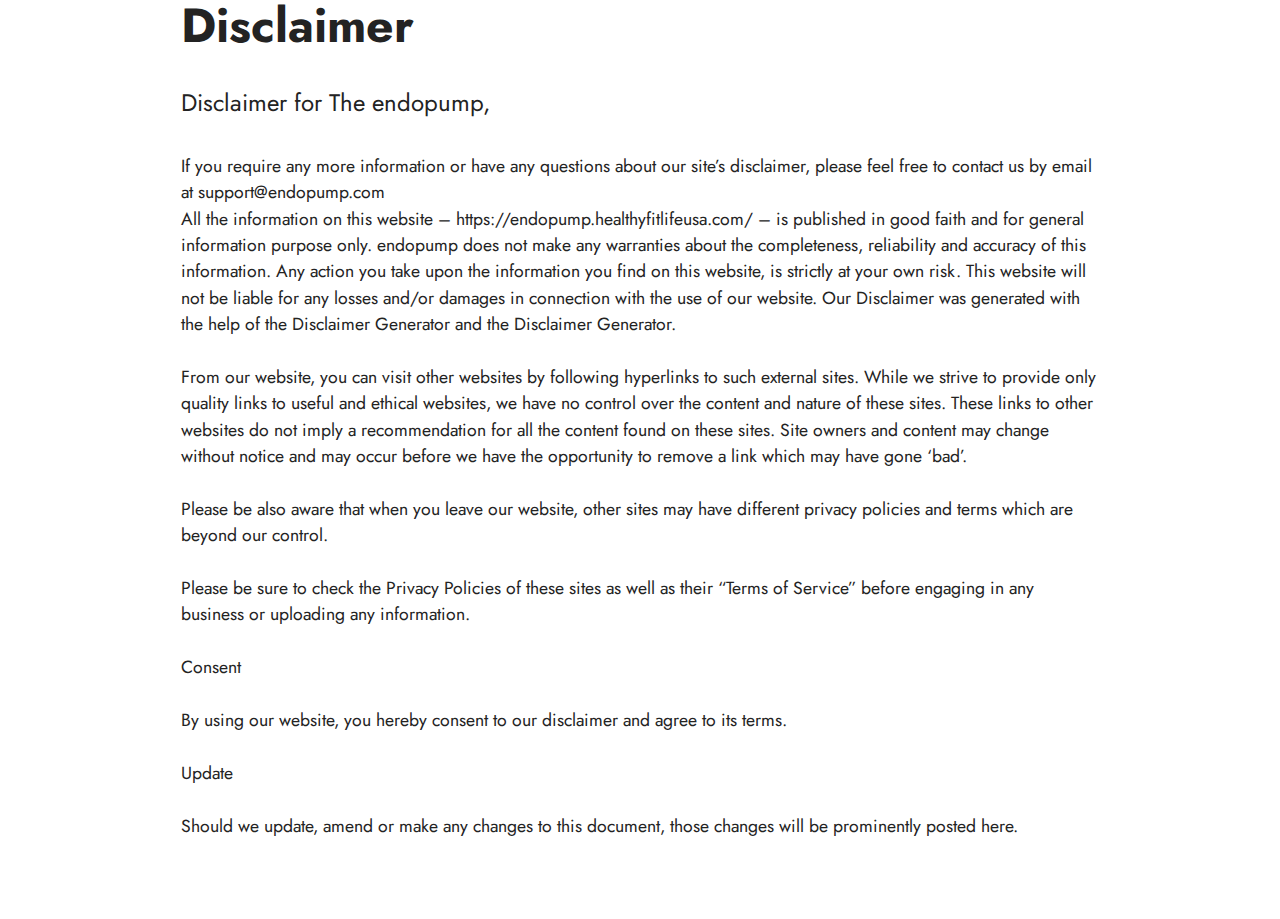
<file: Disclaimer.html>
<!DOCTYPE html>
<html  lang="en">
<head>

  <meta charset="UTF-8">
  <meta http-equiv="X-UA-Compatible" content="IE=edge">
  <meta name="generator" content="Mobirise v5.9.4, mobirise.com">
  <meta name="viewport" content="width=device-width, initial-scale=1, minimum-scale=1">
  <link rel="shortcut icon" href="assets/images/fevicon-1.png" type="image/x-icon">
  <meta name="description" content="Disclaimer For endopump">
  
  
  <title>Disclaimer</title>
  <link rel="stylesheet" href="assets/bootstrap/css/bootstrap.min.css">
  <link rel="stylesheet" href="assets/bootstrap/css/bootstrap-grid.min.css">
  <link rel="stylesheet" href="assets/bootstrap/css/bootstrap-reboot.min.css">
  <link rel="stylesheet" href="assets/animatecss/animate.css">
  <link rel="stylesheet" href="assets/theme/css/style.css">
  <link rel="preload" href="https://fonts.googleapis.com/css?family=Jost:100,200,300,400,500,600,700,800,900,100i,200i,300i,400i,500i,600i,700i,800i,900i&display=swap" as="style" onload="this.onload=null;this.rel='stylesheet'">
  <noscript><link rel="stylesheet" href="https://fonts.googleapis.com/css?family=Jost:100,200,300,400,500,600,700,800,900,100i,200i,300i,400i,500i,600i,700i,800i,900i&display=swap"></noscript>
  <link rel="preload" href="https://fonts.googleapis.com/css?family=Roboto+Slab:100,200,300,400,500,600,700,800,900&display=swap" as="style" onload="this.onload=null;this.rel='stylesheet'">
  <noscript><link rel="stylesheet" href="https://fonts.googleapis.com/css?family=Roboto+Slab:100,200,300,400,500,600,700,800,900&display=swap"></noscript>
  <link rel="preload" as="style" href="assets/mobirise/css/mbr-additional.css"><link rel="stylesheet" href="assets/mobirise/css/mbr-additional.css" type="text/css">

  
  
  
</head>
<body>
  
  <section data-bs-version="5.1" class="content5 cid-tBuMj9hDkk" id="content5-1y">
    
    <div class="container">
        <div class="row justify-content-center">
            <div class="col-md-12 col-lg-10">
                <h3 class="mbr-section-title mbr-fonts-style mb-4 display-2">
                    <strong>Disclaimer</strong>
                </h3>
                <h4 class="mbr-section-subtitle mbr-fonts-style mb-4 display-7">Disclaimer for The endopump,</h4>
                <p class="mbr-text mbr-fonts-style display-4">If you require any more information or have any questions about our site’s disclaimer, please feel free to contact us by email at support@endopump.com
<br>All the information on this website – https://endopump.healthyfitlifeusa.com/ – is published in good faith and for general information purpose only. endopump does not make any warranties about the completeness, reliability and accuracy of this information. Any action you take upon the information you find on this website, is strictly at your own risk. This website will not be liable for any losses and/or damages in connection with the use of our website. Our Disclaimer was generated with the help of the Disclaimer Generator and the Disclaimer Generator.
<br>
<br>From our website, you can visit other websites by following hyperlinks to such external sites. While we strive to provide only quality links to useful and ethical websites, we have no control over the content and nature of these sites. These links to other websites do not imply a recommendation for all the content found on these sites. Site owners and content may change without notice and may occur before we have the opportunity to remove a link which may have gone ‘bad’.
<br>
<br>Please be also aware that when you leave our website, other sites may have different privacy policies and terms which are beyond our control.
<br>
<br>Please be sure to check the Privacy Policies of these sites as well as their “Terms of Service” before engaging in any business or uploading any information.
<br>
<br>Consent
<br>
<br>By using our website, you hereby consent to our disclaimer and agree to its terms.
<br>
<br>Update
<br>
<br>Should we update, amend or make any changes to this document, those changes will be prominently posted here.<br></p>
            </div>
        </div>
    </div>
</section><section class="display-7" style="padding: 0;align-items: center;justify-content: center;flex-wrap: wrap;    align-content: center;display: flex;position: relative;height: 4rem;"><a href="https://mobiri.se/3072167" style="flex: 1 1;height: 4rem;position: absolute;width: 100%;z-index: 1;"><img alt="" style="height: 4rem;" src="[data-uri]"></a><p style="margin: 0;text-align: center;" class="display-7">&#8204;</p><a style="z-index:1" href="https://591dcsplq-r7r7cn0ik2ohe95r.hop.clickbank.net?pg=research">endopump.healthyfitlifeusa.com</a></section><script src="assets/bootstrap/js/bootstrap.bundle.min.js"></script>  <script src="assets/smoothscroll/smooth-scroll.js"></script>  <script src="assets/ytplayer/index.js"></script>  <script src="assets/theme/js/script.js"></script>  
  
  
 <div id="scrollToTop" class="scrollToTop mbr-arrow-up"><a style="text-align: center;"><i class="mbr-arrow-up-icon mbr-arrow-up-icon-cm cm-icon cm-icon-smallarrow-up"></i></a></div>
    <input name="animation" type="hidden">
  </body>
</html>
</file>
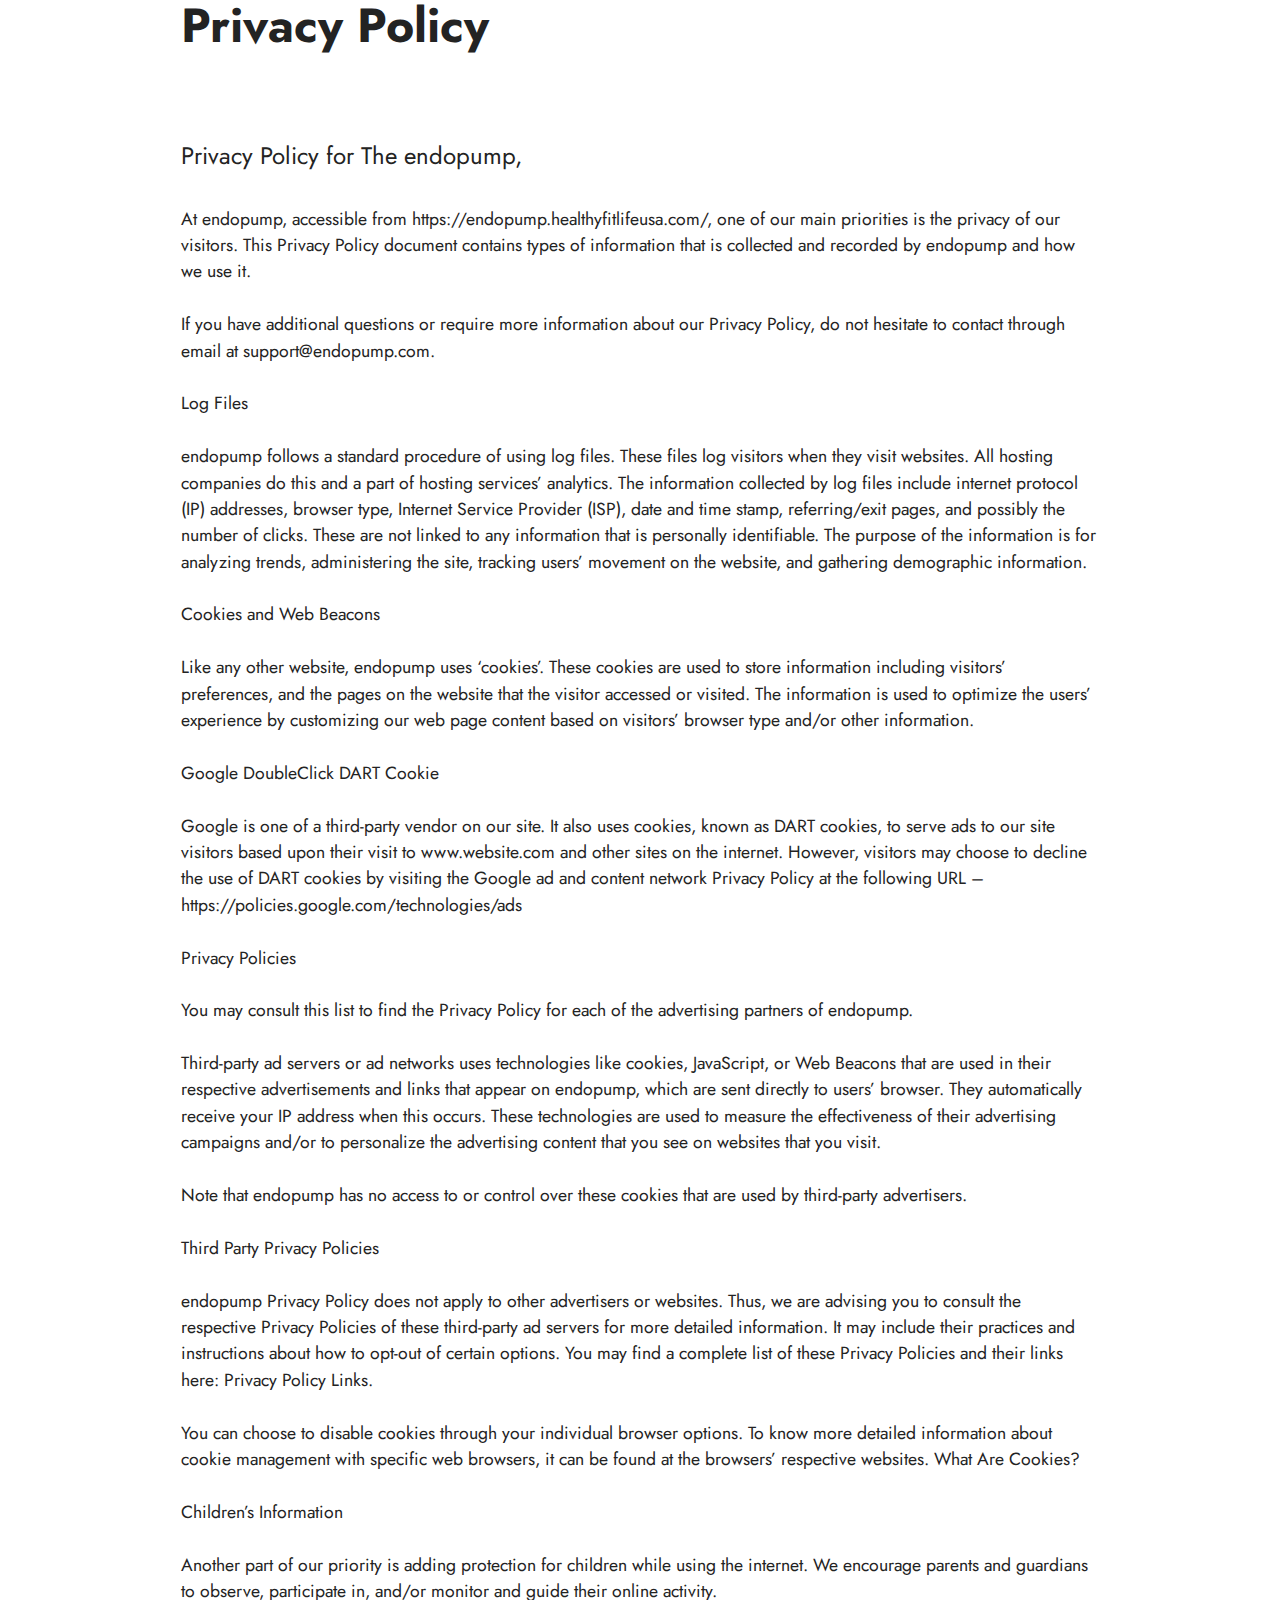
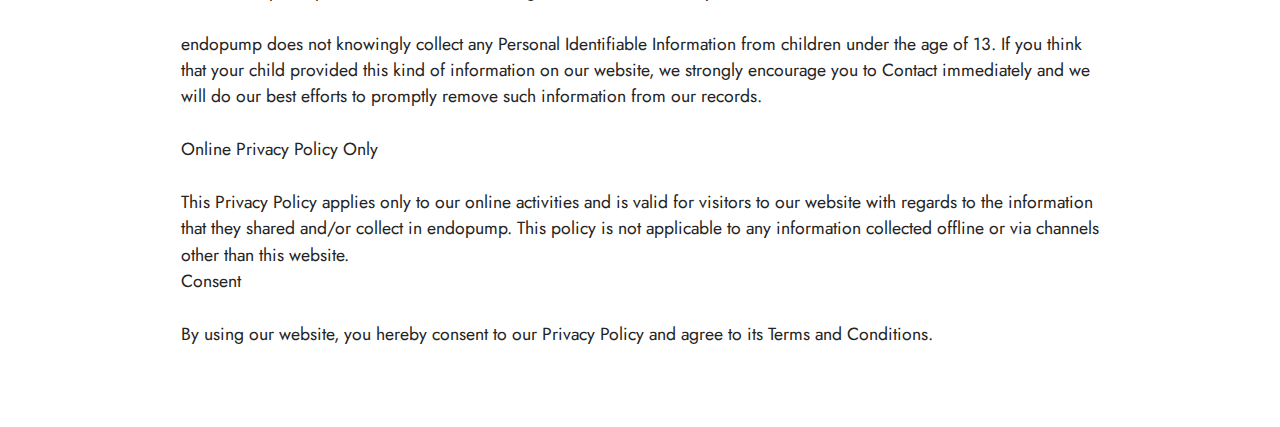
<file: privacy-policy.html>
<!DOCTYPE html>
<html  lang="en">
<head>

  <meta charset="UTF-8">
  <meta http-equiv="X-UA-Compatible" content="IE=edge">
  <meta name="generator" content="Mobirise v5.9.4, mobirise.com">
  <meta name="viewport" content="width=device-width, initial-scale=1, minimum-scale=1">
  <link rel="shortcut icon" href="assets/images/fevicon-1.png" type="image/x-icon">
  <meta name="description" content="Privacy Policy For endopump">
  
  
  <title>Privacy Policy</title>
  <link rel="stylesheet" href="assets/bootstrap/css/bootstrap.min.css">
  <link rel="stylesheet" href="assets/bootstrap/css/bootstrap-grid.min.css">
  <link rel="stylesheet" href="assets/bootstrap/css/bootstrap-reboot.min.css">
  <link rel="stylesheet" href="assets/animatecss/animate.css">
  <link rel="stylesheet" href="assets/theme/css/style.css">
  <link rel="preload" href="https://fonts.googleapis.com/css?family=Jost:100,200,300,400,500,600,700,800,900,100i,200i,300i,400i,500i,600i,700i,800i,900i&display=swap" as="style" onload="this.onload=null;this.rel='stylesheet'">
  <noscript><link rel="stylesheet" href="https://fonts.googleapis.com/css?family=Jost:100,200,300,400,500,600,700,800,900,100i,200i,300i,400i,500i,600i,700i,800i,900i&display=swap"></noscript>
  <link rel="preload" href="https://fonts.googleapis.com/css?family=Roboto+Slab:100,200,300,400,500,600,700,800,900&display=swap" as="style" onload="this.onload=null;this.rel='stylesheet'">
  <noscript><link rel="stylesheet" href="https://fonts.googleapis.com/css?family=Roboto+Slab:100,200,300,400,500,600,700,800,900&display=swap"></noscript>
  <link rel="preload" as="style" href="assets/mobirise/css/mbr-additional.css"><link rel="stylesheet" href="assets/mobirise/css/mbr-additional.css" type="text/css">

  
  
  
</head>
<body>
  
  <section data-bs-version="5.1" class="content5 cid-tBuMPzdHFY" id="content5-1z">
    
    <div class="container">
        <div class="row justify-content-center">
            <div class="col-md-12 col-lg-10">
                <h3 class="mbr-section-title mbr-fonts-style mb-4 display-2"><strong>Privacy Policy
</strong><div><strong><br></strong></div></h3>
                <h4 class="mbr-section-subtitle mbr-fonts-style mb-4 display-7">Privacy Policy for The endopump,</h4>
                <p class="mbr-text mbr-fonts-style display-4">At endopump, accessible from https://endopump.healthyfitlifeusa.com/, one of our main priorities is the privacy of our visitors. This Privacy Policy document contains types of information that is collected and recorded by endopump and how we use it.
<br>
<br>If you have additional questions or require more information about our Privacy Policy, do not hesitate to contact through email at support@endopump.com.
<br>
<br>Log Files
<br>
<br>endopump follows a standard procedure of using log files. These files log visitors when they visit websites. All hosting companies do this and a part of hosting services’ analytics. The information collected by log files include internet protocol (IP) addresses, browser type, Internet Service Provider (ISP), date and time stamp, referring/exit pages, and possibly the number of clicks. These are not linked to any information that is personally identifiable. The purpose of the information is for analyzing trends, administering the site, tracking users’ movement on the website, and gathering demographic information.
<br>
<br>Cookies and Web Beacons
<br>
<br>Like any other website, endopump uses ‘cookies’. These cookies are used to store information including visitors’ preferences, and the pages on the website that the visitor accessed or visited. The information is used to optimize the users’ experience by customizing our web page content based on visitors’ browser type and/or other information.
<br>
<br>Google DoubleClick DART Cookie
<br>
<br>Google is one of a third-party vendor on our site. It also uses cookies, known as DART cookies, to serve ads to our site visitors based upon their visit to www.website.com and other sites on the internet. However, visitors may choose to decline the use of DART cookies by visiting the Google ad and content network Privacy Policy at the following URL – https://policies.google.com/technologies/ads
<br>
<br>Privacy Policies
<br>
<br>You may consult this list to find the Privacy Policy for each of the advertising partners of endopump.
<br>
<br>Third-party ad servers or ad networks uses technologies like cookies, JavaScript, or Web Beacons that are used in their respective advertisements and links that appear on endopump, which are sent directly to users’ browser. They automatically receive your IP address when this occurs. These technologies are used to measure the effectiveness of their advertising campaigns and/or to personalize the advertising content that you see on websites that you visit.
<br>
<br>Note that endopump has no access to or control over these cookies that are used by third-party advertisers.
<br>
<br>Third Party Privacy Policies
<br>
<br>endopump Privacy Policy does not apply to other advertisers or websites. Thus, we are advising you to consult the respective Privacy Policies of these third-party ad servers for more detailed information. It may include their practices and instructions about how to opt-out of certain options. You may find a complete list of these Privacy Policies and their links here: Privacy Policy Links.
<br>
<br>You can choose to disable cookies through your individual browser options. To know more detailed information about cookie management with specific web browsers, it can be found at the browsers’ respective websites. What Are Cookies?
<br>
<br>Children’s Information
<br>
<br>Another part of our priority is adding protection for children while using the internet. We encourage parents and guardians to observe, participate in, and/or monitor and guide their online activity.
<br>
<br>endopump does not knowingly collect any Personal Identifiable Information from children under the age of 13. If you think that your child provided this kind of information on our website, we strongly encourage you to Contact immediately and we will do our best efforts to promptly remove such information from our records.
<br>
<br>Online Privacy Policy Only
<br>
<br>This Privacy Policy applies only to our online activities and is valid for visitors to our website with regards to the information that they shared and/or collect in endopump. This policy is not applicable to any information collected offline or via channels other than this website.
<br>Consent
<br>
<br>By using our website, you hereby consent to our Privacy Policy and agree to its Terms and Conditions.</p>
            </div>
        </div>
    </div>
</section><section class="display-7" style="padding: 0;align-items: center;justify-content: center;flex-wrap: wrap;    align-content: center;display: flex;position: relative;height: 4rem;"><a href="https://mobiri.se/3072167" style="flex: 1 1;height: 4rem;position: absolute;width: 100%;z-index: 1;"><img alt="" style="height: 4rem;" src="[data-uri]"></a><p style="margin: 0;text-align: center;" class="display-7">&#8204;</p><a style="z-index:1" href="https://591dcsplq-r7r7cn0ik2ohe95r.hop.clickbank.net?pg=research">endopump.healthyfitlifeusa.com</a></section><script src="assets/bootstrap/js/bootstrap.bundle.min.js"></script>  <script src="assets/smoothscroll/smooth-scroll.js"></script>  <script src="assets/ytplayer/index.js"></script>  <script src="assets/theme/js/script.js"></script>  
  
  
 <div id="scrollToTop" class="scrollToTop mbr-arrow-up"><a style="text-align: center;"><i class="mbr-arrow-up-icon mbr-arrow-up-icon-cm cm-icon cm-icon-smallarrow-up"></i></a></div>
    <input name="animation" type="hidden">
  </body>
</html>
</file>
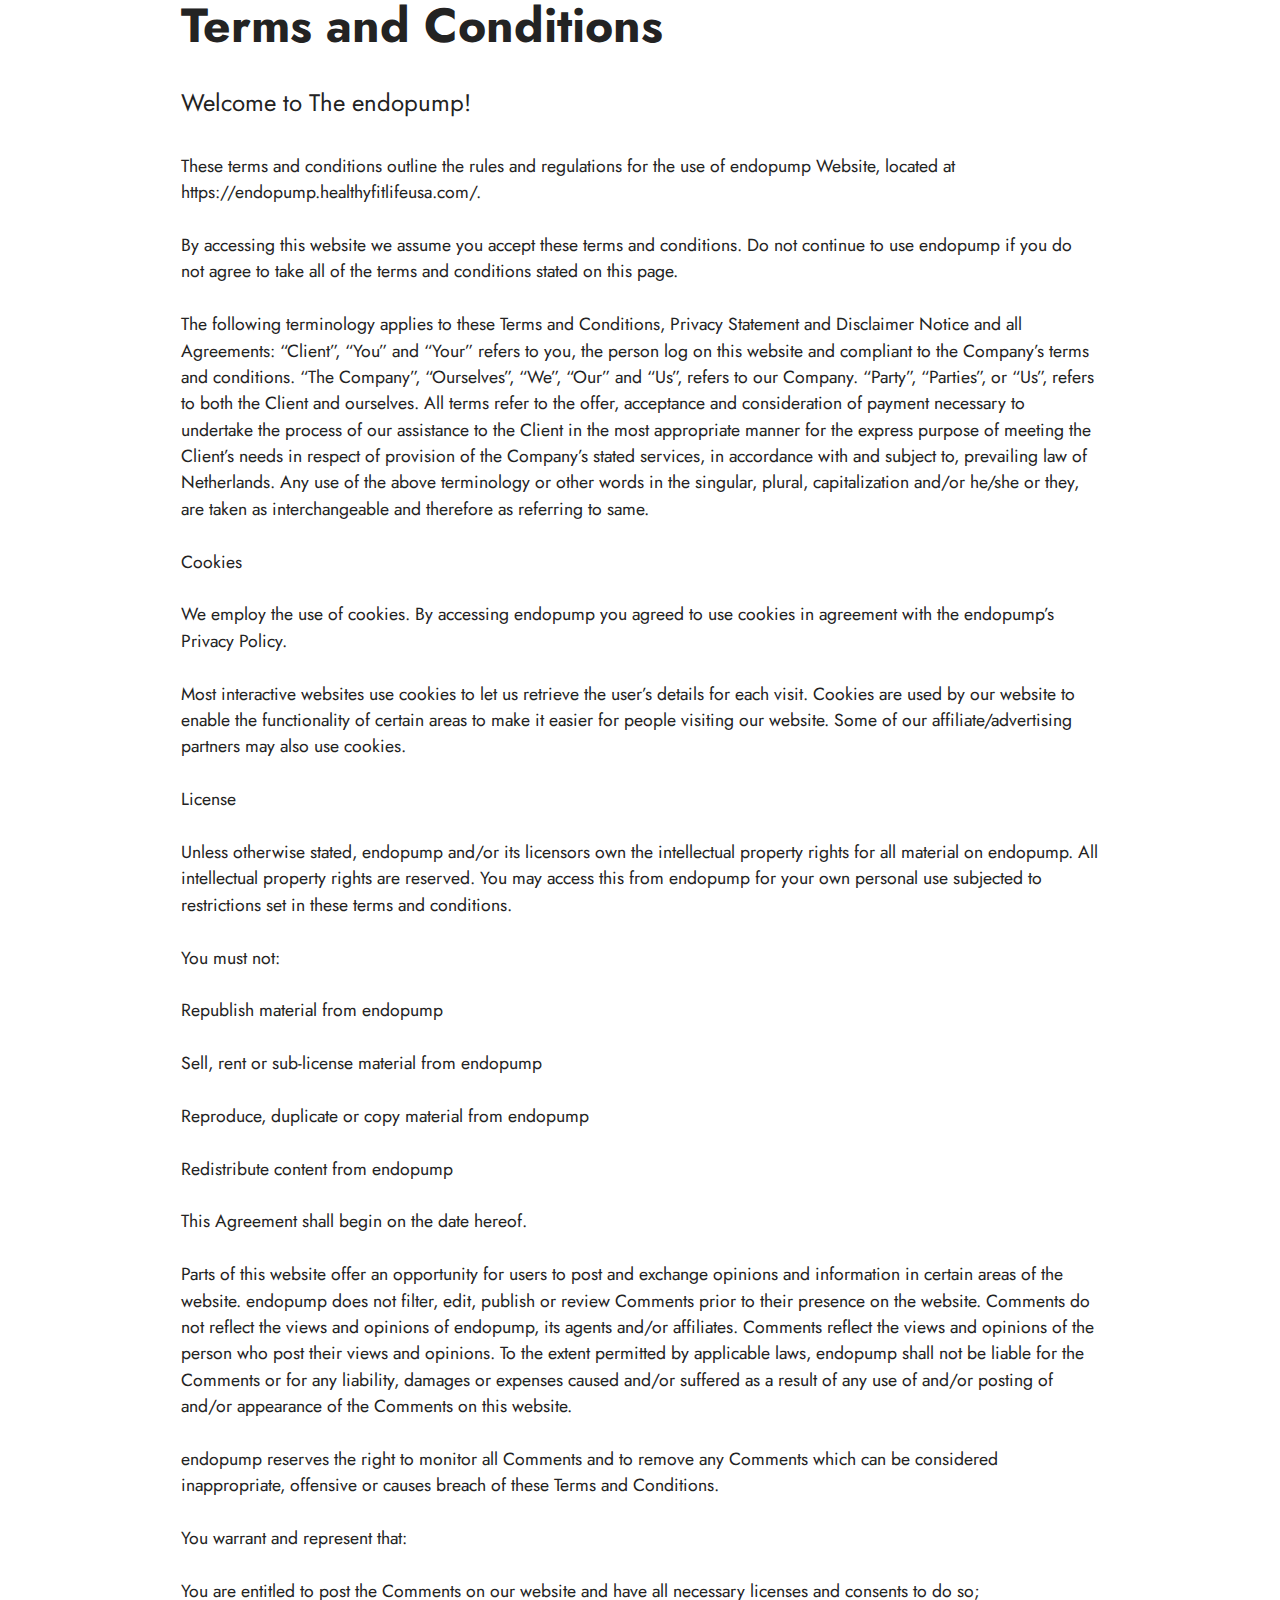
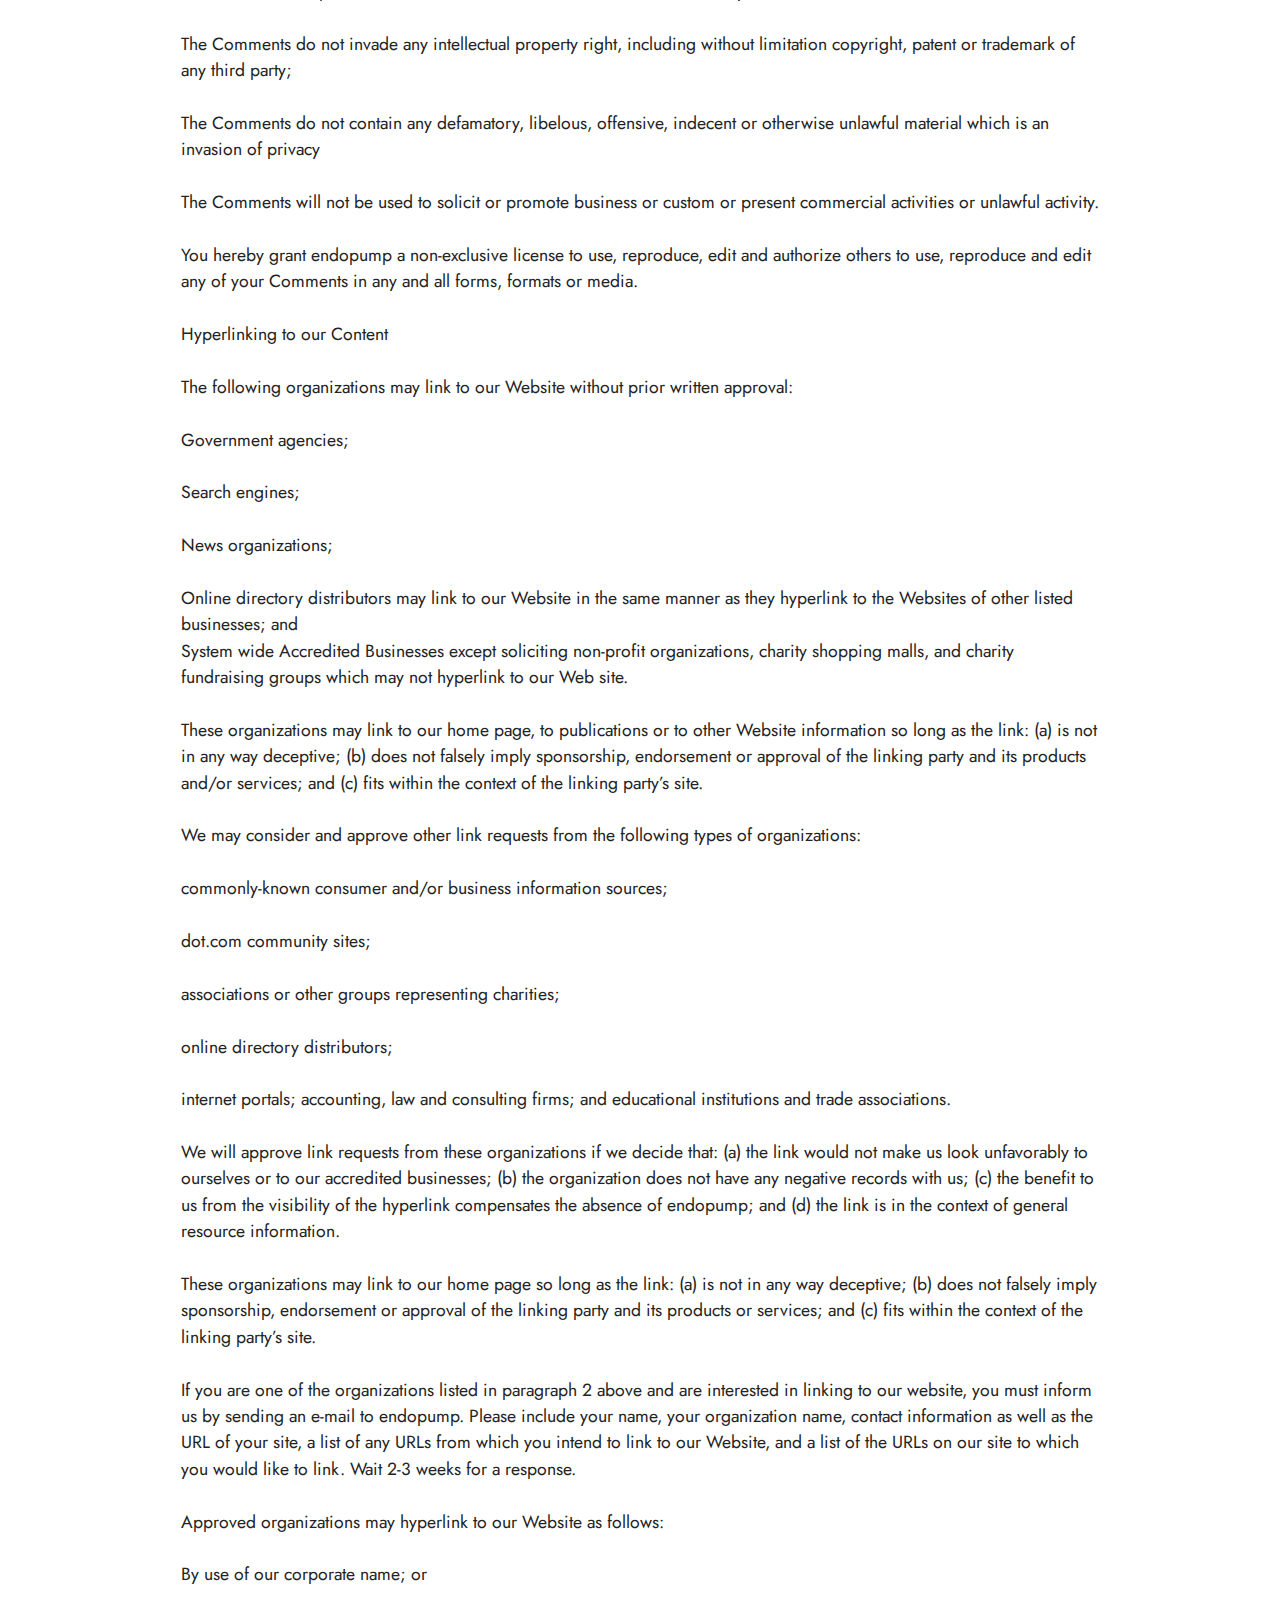
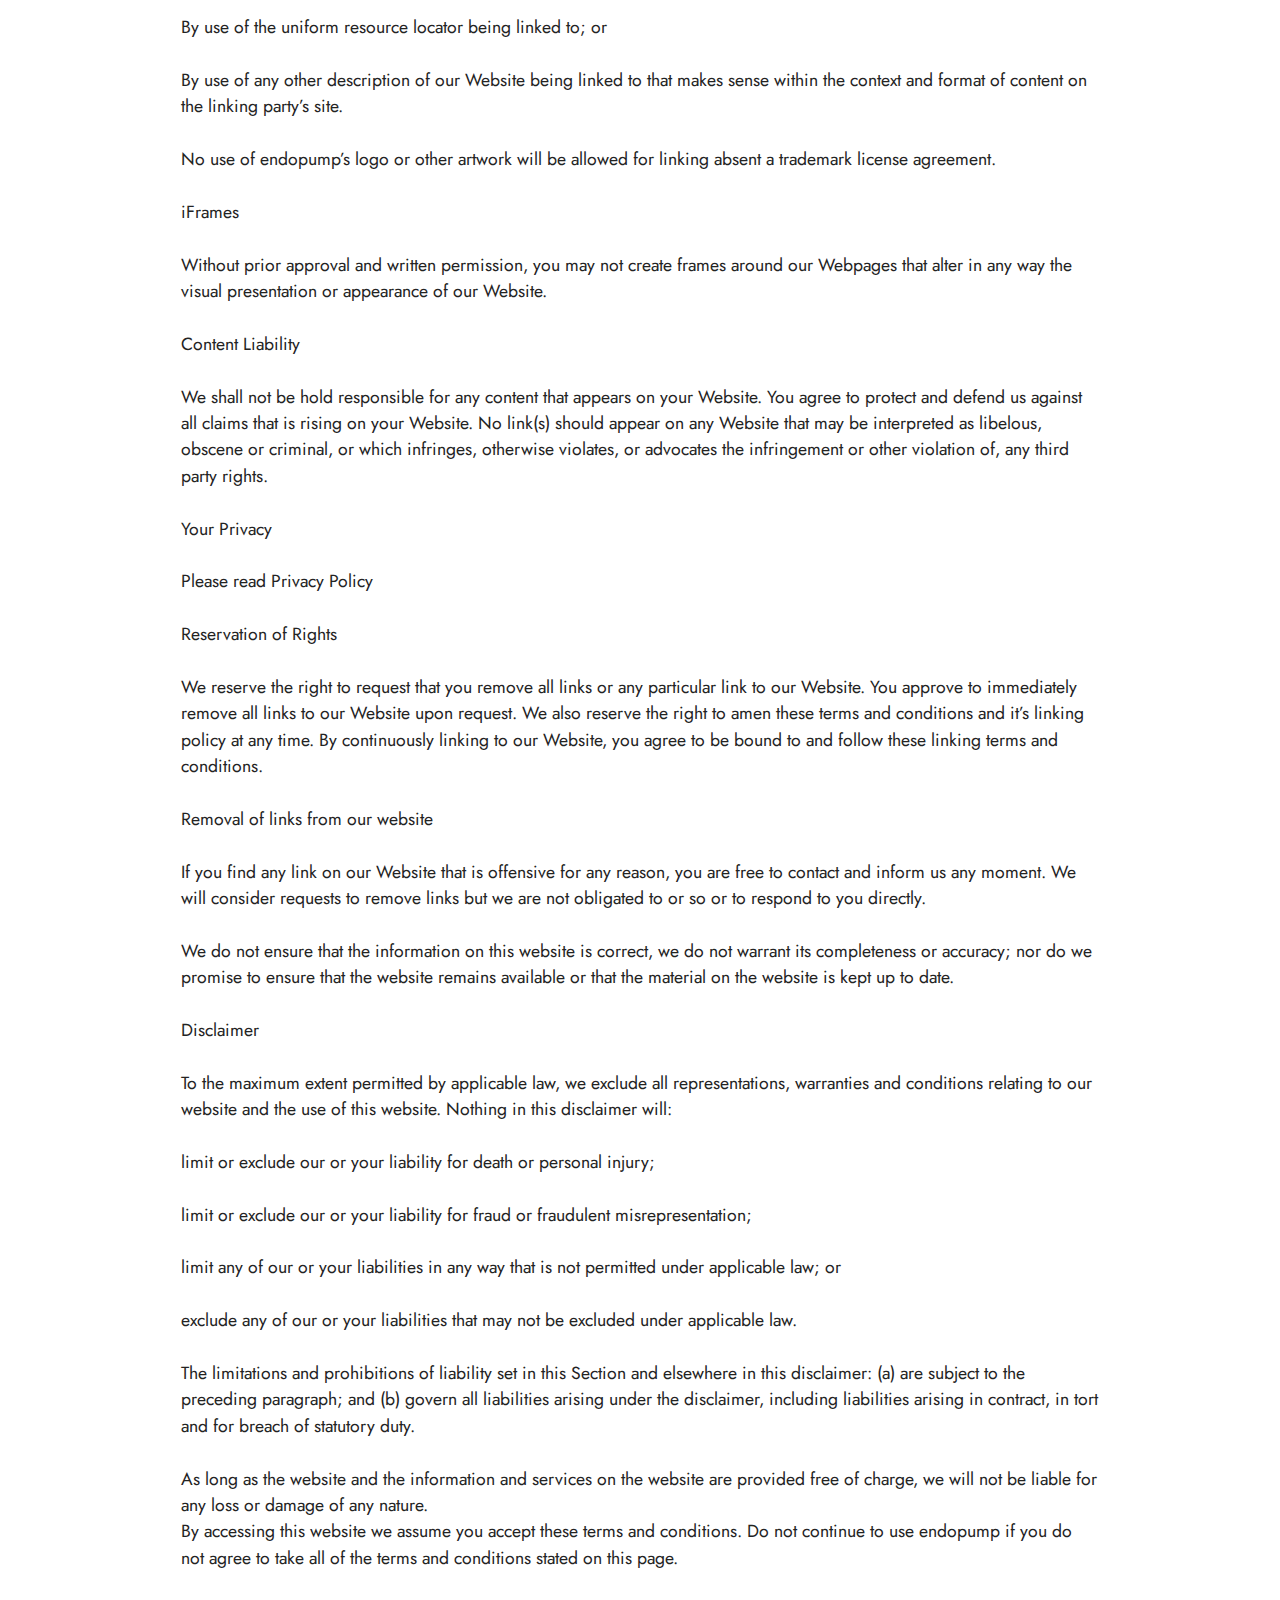
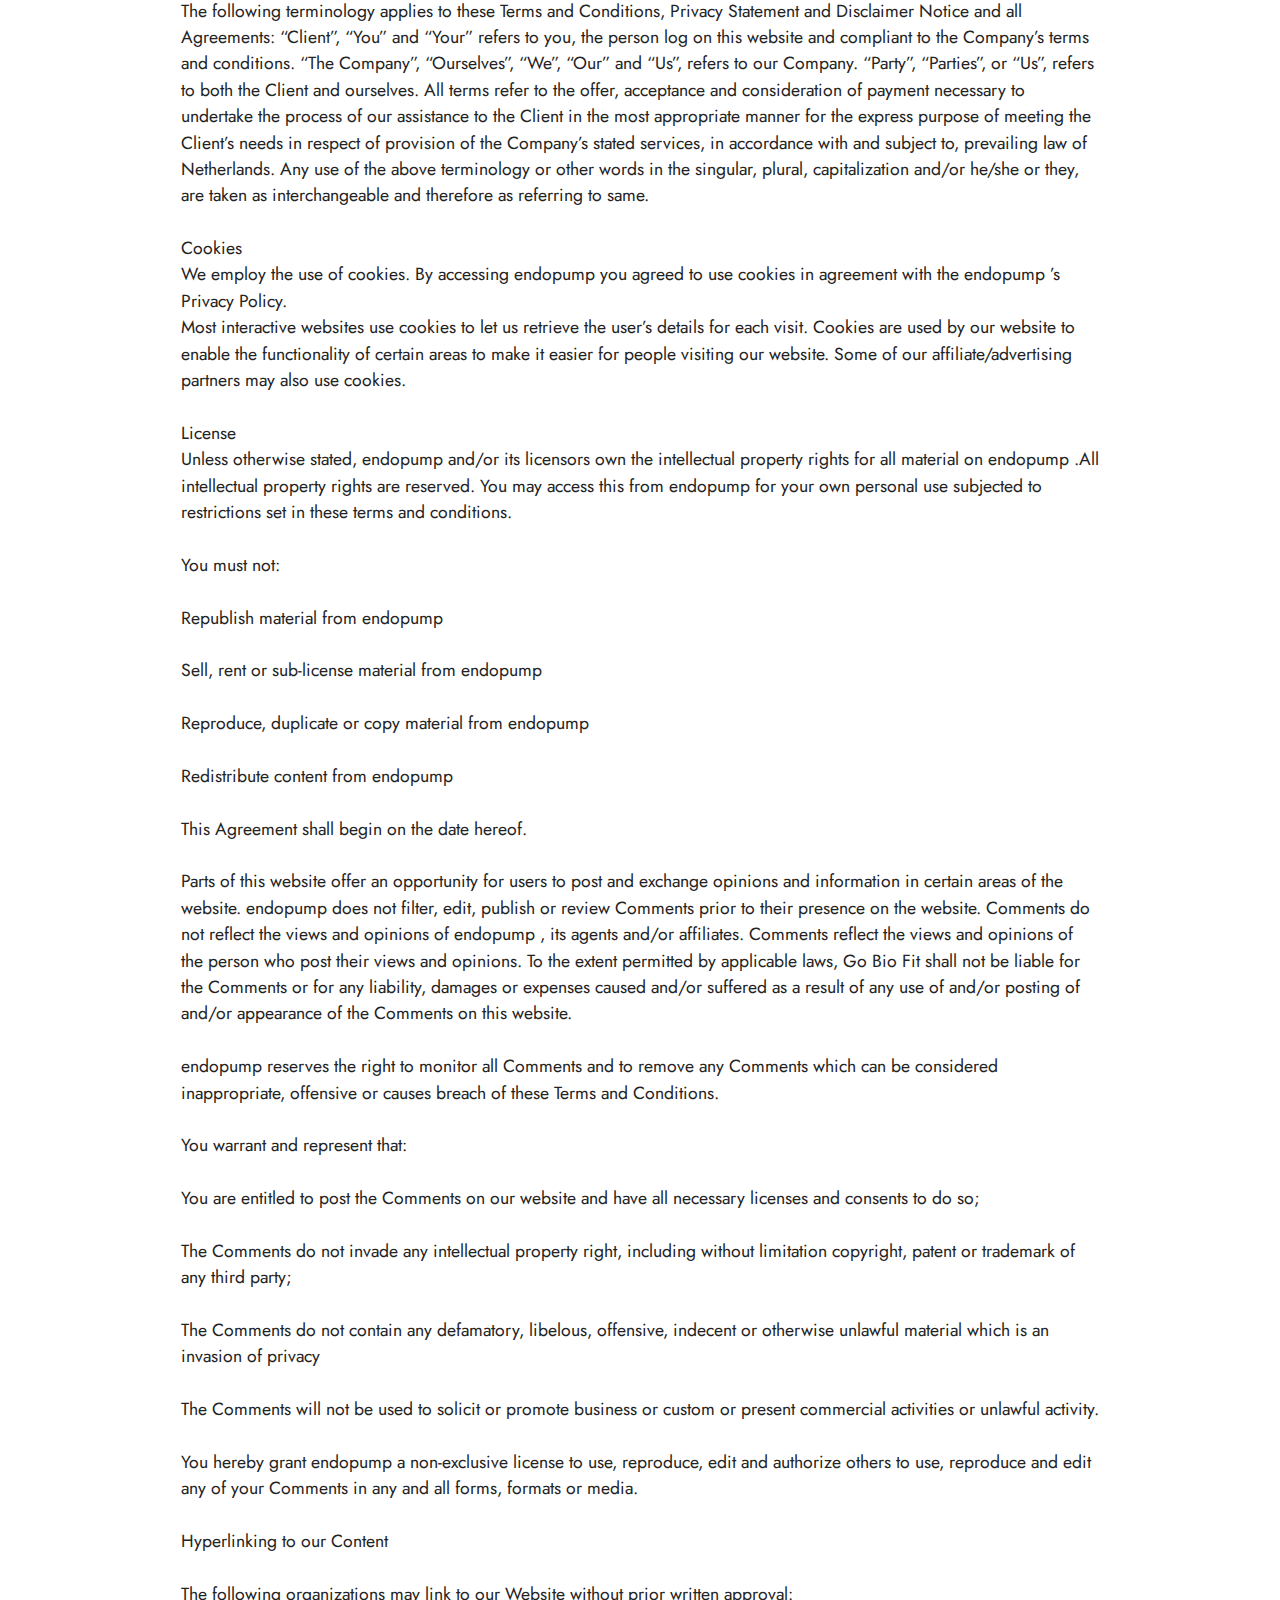
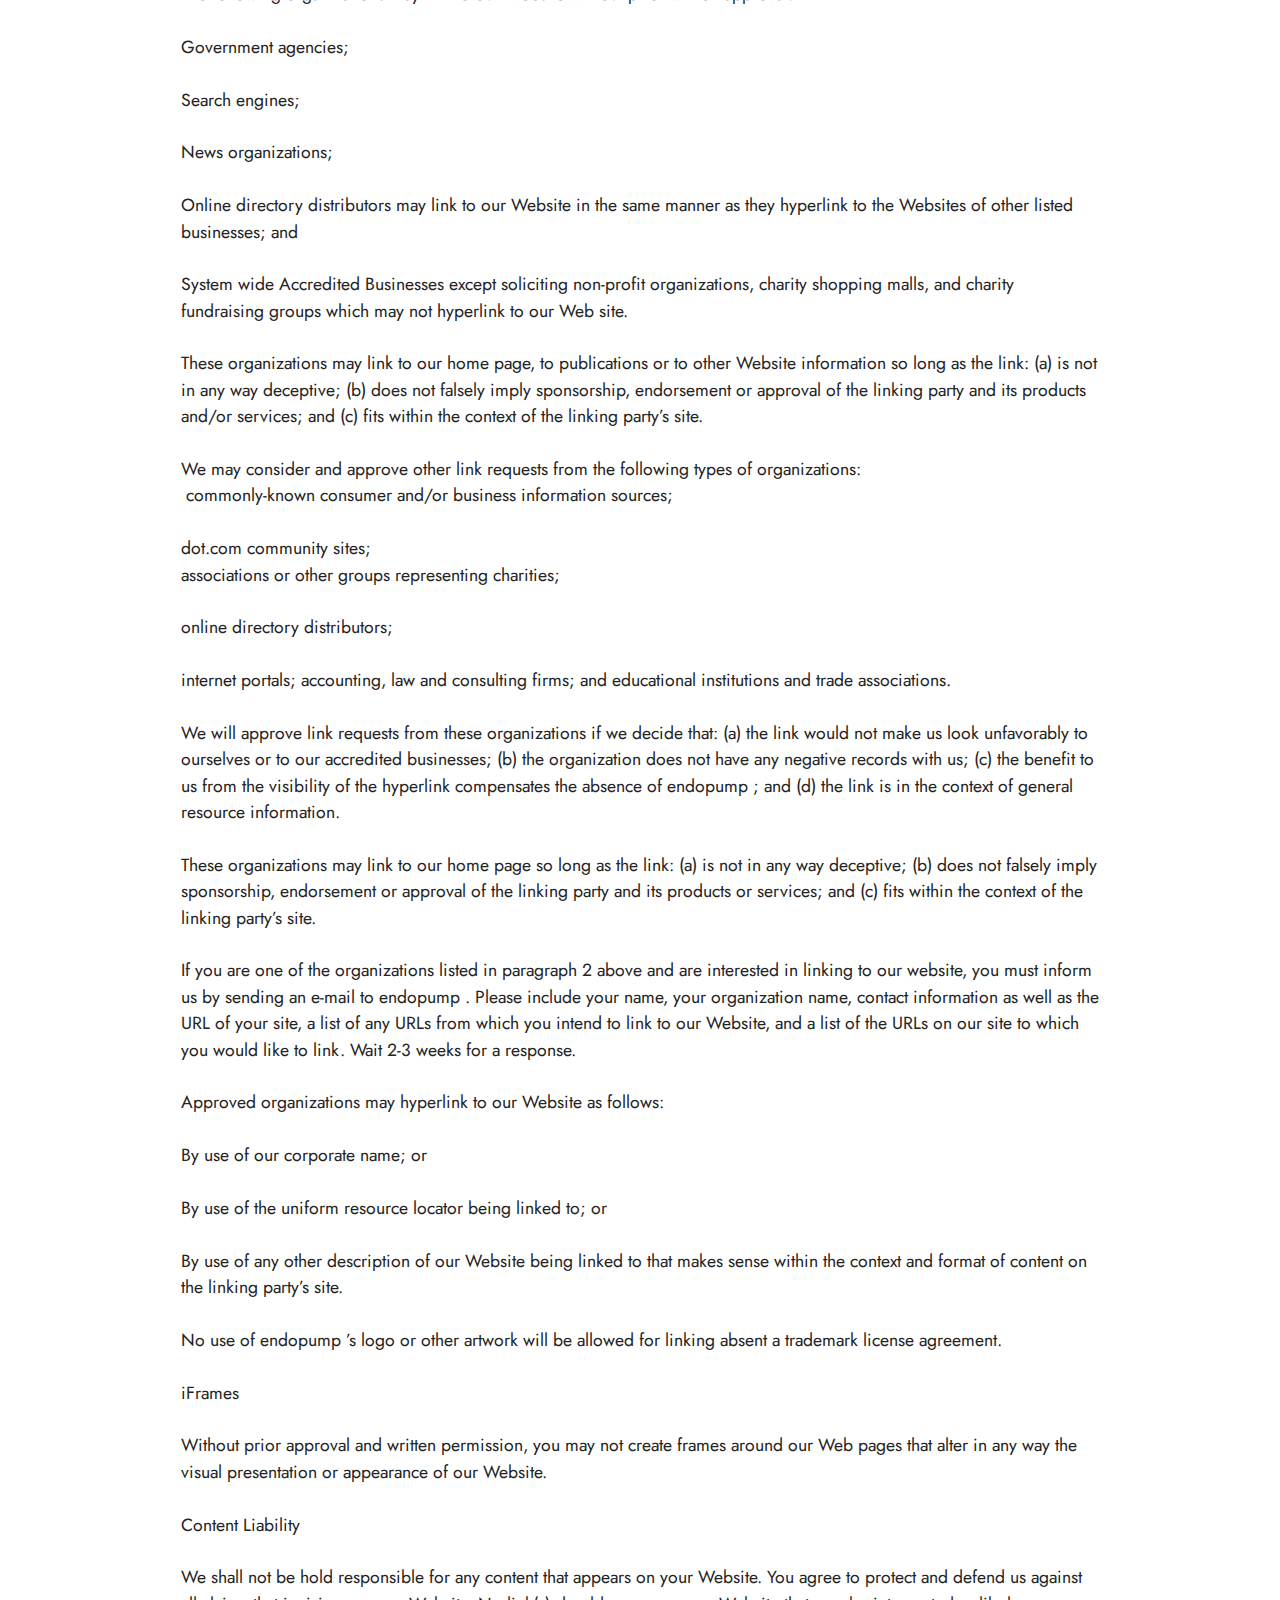
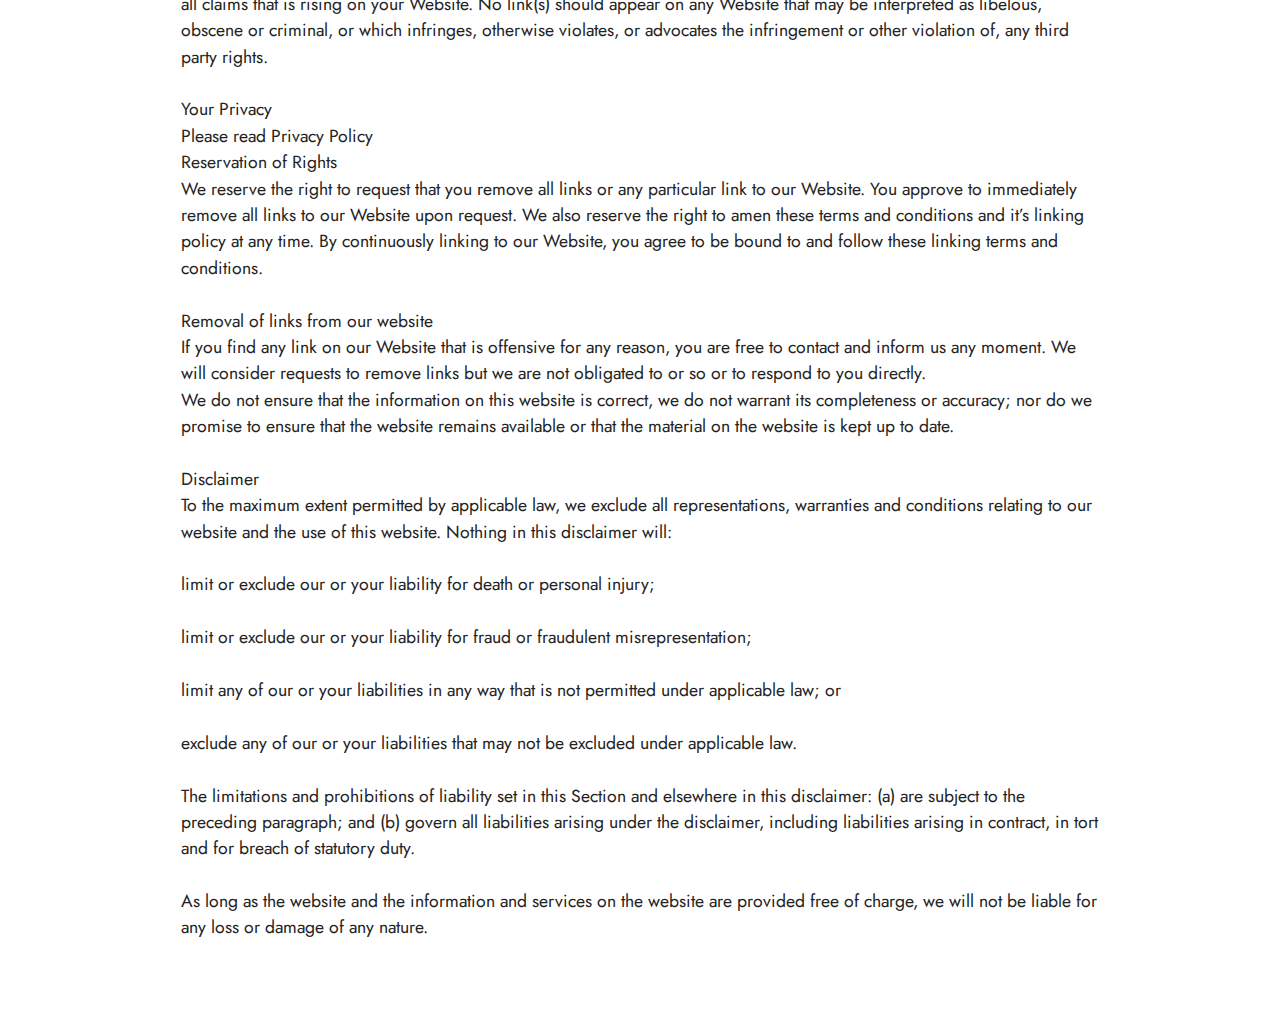
<file: Terms.html>
<!DOCTYPE html>
<html  lang="en">
<head>

  <meta charset="UTF-8">
  <meta http-equiv="X-UA-Compatible" content="IE=edge">
  <meta name="generator" content="Mobirise v5.9.4, mobirise.com">
  <meta name="viewport" content="width=device-width, initial-scale=1, minimum-scale=1">
  <link rel="shortcut icon" href="assets/images/fevicon-1.png" type="image/x-icon">
  <meta name="description" content="Terms For endopump">
  
  
  <title>Terms</title>
  <link rel="stylesheet" href="assets/bootstrap/css/bootstrap.min.css">
  <link rel="stylesheet" href="assets/bootstrap/css/bootstrap-grid.min.css">
  <link rel="stylesheet" href="assets/bootstrap/css/bootstrap-reboot.min.css">
  <link rel="stylesheet" href="assets/animatecss/animate.css">
  <link rel="stylesheet" href="assets/theme/css/style.css">
  <link rel="preload" href="https://fonts.googleapis.com/css?family=Jost:100,200,300,400,500,600,700,800,900,100i,200i,300i,400i,500i,600i,700i,800i,900i&display=swap" as="style" onload="this.onload=null;this.rel='stylesheet'">
  <noscript><link rel="stylesheet" href="https://fonts.googleapis.com/css?family=Jost:100,200,300,400,500,600,700,800,900,100i,200i,300i,400i,500i,600i,700i,800i,900i&display=swap"></noscript>
  <link rel="preload" href="https://fonts.googleapis.com/css?family=Roboto+Slab:100,200,300,400,500,600,700,800,900&display=swap" as="style" onload="this.onload=null;this.rel='stylesheet'">
  <noscript><link rel="stylesheet" href="https://fonts.googleapis.com/css?family=Roboto+Slab:100,200,300,400,500,600,700,800,900&display=swap"></noscript>
  <link rel="preload" as="style" href="assets/mobirise/css/mbr-additional.css"><link rel="stylesheet" href="assets/mobirise/css/mbr-additional.css" type="text/css">

  
  
  
</head>
<body>
  
  <section data-bs-version="5.1" class="content5 cid-tBuOj1XZ1f" id="content5-20">
    
    <div class="container">
        <div class="row justify-content-center">
            <div class="col-md-12 col-lg-10">
                <h3 class="mbr-section-title mbr-fonts-style mb-4 display-2"><strong>Terms and Conditions</strong></h3>
                <h4 class="mbr-section-subtitle mbr-fonts-style mb-4 display-7">Welcome to The endopump!</h4>
                <p class="mbr-text mbr-fonts-style display-4">These terms and conditions outline the rules and regulations for the use of endopump Website, located at https://endopump.healthyfitlifeusa.com/.
<br>
<br>By accessing this website we assume you accept these terms and conditions. Do not continue to use endopump if you do not agree to take all of the terms and conditions stated on this page.
<br>
<br>The following terminology applies to these Terms and Conditions, Privacy Statement and Disclaimer Notice and all Agreements: “Client”, “You” and “Your” refers to you, the person log on this website and compliant to the Company’s terms and conditions. “The Company”, “Ourselves”, “We”, “Our” and “Us”, refers to our Company. “Party”, “Parties”, or “Us”, refers to both the Client and ourselves. All terms refer to the offer, acceptance and consideration of payment necessary to undertake the process of our assistance to the Client in the most appropriate manner for the express purpose of meeting the Client’s needs in respect of provision of the Company’s stated services, in accordance with and subject to, prevailing law of Netherlands. Any use of the above terminology or other words in the singular, plural, capitalization and/or he/she or they, are taken as interchangeable and therefore as referring to same.
<br>
<br>Cookies
<br>
<br>We employ the use of cookies. By accessing endopump you agreed to use cookies in agreement with the endopump’s Privacy Policy.
<br>
<br>Most interactive websites use cookies to let us retrieve the user’s details for each visit. Cookies are used by our website to enable the functionality of certain areas to make it easier for people visiting our website. Some of our affiliate/advertising partners may also use cookies.
<br>
<br>License
<br>
<br>Unless otherwise stated, endopump and/or its licensors own the intellectual property rights for all material on endopump. All intellectual property rights are reserved. You may access this from endopump for your own personal use subjected to restrictions set in these terms and conditions.
<br>
<br>You must not:
<br>
<br>Republish material from endopump
<br>
<br>Sell, rent or sub-license material from endopump
<br>
<br>Reproduce, duplicate or copy material from endopump
<br>
<br>Redistribute content from endopump
<br>
<br>This Agreement shall begin on the date hereof.
<br>
<br>Parts of this website offer an opportunity for users to post and exchange opinions and information in certain areas of the website. endopump does not filter, edit, publish or review Comments prior to their presence on the website. Comments do not reflect the views and opinions of endopump, its agents and/or affiliates. Comments reflect the views and opinions of the person who post their views and opinions. To the extent permitted by applicable laws, endopump shall not be liable for the Comments or for any liability, damages or expenses caused and/or suffered as a result of any use of and/or posting of and/or appearance of the Comments on this website.
<br>
<br>endopump reserves the right to monitor all Comments and to remove any Comments which can be considered inappropriate, offensive or causes breach of these Terms and Conditions.
<br>
<br>You warrant and represent that:
<br>
<br>You are entitled to post the Comments on our website and have all necessary licenses and consents to do so;
<br>
<br>The Comments do not invade any intellectual property right, including without limitation copyright, patent or trademark of any third party;
<br>
<br>The Comments do not contain any defamatory, libelous, offensive, indecent or otherwise unlawful material which is an invasion of privacy
<br>
<br>The Comments will not be used to solicit or promote business or custom or present commercial activities or unlawful activity.
<br>
<br>You hereby grant endopump a non-exclusive license to use, reproduce, edit and authorize others to use, reproduce and edit any of your Comments in any and all forms, formats or media.
<br>
<br>Hyperlinking to our Content
<br>
<br>The following organizations may link to our Website without prior written approval:
<br>
<br>Government agencies;
<br>
<br>Search engines;
<br>
<br>News organizations;
<br>
<br>Online directory distributors may link to our Website in the same manner as they hyperlink to the Websites of other listed businesses; and
<br>System wide Accredited Businesses except soliciting non-profit organizations, charity shopping malls, and charity fundraising groups which may not hyperlink to our Web site.
<br>
<br>These organizations may link to our home page, to publications or to other Website information so long as the link: (a) is not in any way deceptive; (b) does not falsely imply sponsorship, endorsement or approval of the linking party and its products and/or services; and (c) fits within the context of the linking party’s site.
<br>
<br>We may consider and approve other link requests from the following types of organizations:
<br>
<br>commonly-known consumer and/or business information sources;
<br>
<br>dot.com community sites;
<br>
<br>associations or other groups representing charities;
<br>
<br>online directory distributors;
<br>
<br>internet portals; accounting, law and consulting firms; and educational institutions and trade associations.
<br>
<br>We will approve link requests from these organizations if we decide that: (a) the link would not make us look unfavorably to ourselves or to our accredited businesses; (b) the organization does not have any negative records with us; (c) the benefit to us from the visibility of the hyperlink compensates the absence of endopump; and (d) the link is in the context of general resource information.
<br>
<br>These organizations may link to our home page so long as the link: (a) is not in any way deceptive; (b) does not falsely imply sponsorship, endorsement or approval of the linking party and its products or services; and (c) fits within the context of the linking party’s site.
<br>
<br>If you are one of the organizations listed in paragraph 2 above and are interested in linking to our website, you must inform us by sending an e-mail to endopump. Please include your name, your organization name, contact information as well as the URL of your site, a list of any URLs from which you intend to link to our Website, and a list of the URLs on our site to which you would like to link. Wait 2-3 weeks for a response.
<br>
<br>Approved organizations may hyperlink to our Website as follows:
<br>
<br>By use of our corporate name; or
<br>
<br>By use of the uniform resource locator being linked to; or
<br>
<br>By use of any other description of our Website being linked to that makes sense within the context and format of content on the linking party’s site.
<br>
<br>No use of endopump’s logo or other artwork will be allowed for linking absent a trademark license agreement.
<br>
<br>iFrames
<br>
<br>Without prior approval and written permission, you may not create frames around our Webpages that alter in any way the visual presentation or appearance of our Website.
<br>
<br>Content Liability
<br>
<br>We shall not be hold responsible for any content that appears on your Website. You agree to protect and defend us against all claims that is rising on your Website. No link(s) should appear on any Website that may be interpreted as libelous, obscene or criminal, or which infringes, otherwise violates, or advocates the infringement or other violation of, any third party rights.
<br>
<br>Your Privacy
<br>
<br>Please read Privacy Policy
<br>
<br>Reservation of Rights
<br>
<br>We reserve the right to request that you remove all links or any particular link to our Website. You approve to immediately remove all links to our Website upon request. We also reserve the right to amen these terms and conditions and it’s linking policy at any time. By continuously linking to our Website, you agree to be bound to and follow these linking terms and conditions.
<br>
<br>Removal of links from our website
<br>
<br>If you find any link on our Website that is offensive for any reason, you are free to contact and inform us any moment. We will consider requests to remove links but we are not obligated to or so or to respond to you directly.
<br>
<br>We do not ensure that the information on this website is correct, we do not warrant its completeness or accuracy; nor do we promise to ensure that the website remains available or that the material on the website is kept up to date.
<br>
<br>Disclaimer
<br>
<br>To the maximum extent permitted by applicable law, we exclude all representations, warranties and conditions relating to our website and the use of this website. Nothing in this disclaimer will:
<br>
<br>limit or exclude our or your liability for death or personal injury;
<br>
<br>limit or exclude our or your liability for fraud or fraudulent misrepresentation;
<br>
<br>limit any of our or your liabilities in any way that is not permitted under applicable law; or
<br>
<br>exclude any of our or your liabilities that may not be excluded under applicable law.
<br>
<br>The limitations and prohibitions of liability set in this Section and elsewhere in this disclaimer: (a) are subject to the preceding paragraph; and (b) govern all liabilities arising under the disclaimer, including liabilities arising in contract, in tort and for breach of statutory duty.
<br>
<br>As long as the website and the information and services on the website are provided free of charge, we will not be liable for any loss or damage of any nature.
<br>By accessing this website we assume you accept these terms and conditions. Do not continue to use endopump if you do not agree to take all of the terms and conditions stated on this page.
<br>
<br>The following terminology applies to these Terms and Conditions, Privacy Statement and Disclaimer Notice and all Agreements: “Client”, “You” and “Your” refers to you, the person log on this website and compliant to the Company’s terms and conditions. “The Company”, “Ourselves”, “We”, “Our” and “Us”, refers to our Company. “Party”, “Parties”, or “Us”, refers to both the Client and ourselves. All terms refer to the offer, acceptance and consideration of payment necessary to undertake the process of our assistance to the Client in the most appropriate manner for the express purpose of meeting the Client’s needs in respect of provision of the Company’s stated services, in accordance with and subject to, prevailing law of Netherlands. Any use of the above terminology or other words in the singular, plural, capitalization and/or he/she or they, are taken as interchangeable and therefore as referring to same.
<br>
<br>Cookies
<br>We employ the use of cookies. By accessing endopump you agreed to use cookies in agreement with the endopump ’s Privacy Policy.
<br>Most interactive websites use cookies to let us retrieve the user’s details for each visit. Cookies are used by our website to enable the functionality of certain areas to make it easier for people visiting our website. Some of our affiliate/advertising partners may also use cookies.
<br>
<br>License
<br>Unless otherwise stated, endopump and/or its licensors own the intellectual property rights for all material on endopump .All intellectual property rights are reserved. You may access this from endopump for your own personal use subjected to restrictions set in these terms and conditions.
<br>
<br>You must not:
<br>
<br>Republish material from endopump
<br>
<br>Sell, rent or sub-license material from endopump
<br>
<br>Reproduce, duplicate or copy material from endopump
<br>
<br>Redistribute content from endopump
<br>
<br>This Agreement shall begin on the date hereof.
<br>
<br>Parts of this website offer an opportunity for users to post and exchange opinions and information in certain areas of the website. endopump does not filter, edit, publish or review Comments prior to their presence on the website. Comments do not reflect the views and opinions of endopump , its agents and/or affiliates. Comments reflect the views and opinions of the person who post their views and opinions. To the extent permitted by applicable laws, Go Bio Fit shall not be liable for the Comments or for any liability, damages or expenses caused and/or suffered as a result of any use of and/or posting of and/or appearance of the Comments on this website.
<br>
<br>endopump reserves the right to monitor all Comments and to remove any Comments which can be considered inappropriate, offensive or causes breach of these Terms and Conditions.
<br>
<br>You warrant and represent that:
<br>
<br>You are entitled to post the Comments on our website and have all necessary licenses and consents to do so;
<br>
<br>The Comments do not invade any intellectual property right, including without limitation copyright, patent or trademark of any third party;
<br>
<br>The Comments do not contain any defamatory, libelous, offensive, indecent or otherwise unlawful material which is an invasion of privacy
<br>
<br>The Comments will not be used to solicit or promote business or custom or present commercial activities or unlawful activity.
<br>
<br>You hereby grant endopump a non-exclusive license to use, reproduce, edit and authorize others to use, reproduce and edit any of your Comments in any and all forms, formats or media.
<br>
<br>Hyperlinking to our Content
<br>
<br>The following organizations may link to our Website without prior written approval:
<br>
<br>Government agencies;
<br>
<br>Search engines;
<br>
<br>News organizations;
<br>
<br>Online directory distributors may link to our Website in the same manner as they hyperlink to the Websites of other listed businesses; and
<br>
<br>System wide Accredited Businesses except soliciting non-profit organizations, charity shopping malls, and charity fundraising groups which may not hyperlink to our Web site.
<br>
<br>These organizations may link to our home page, to publications or to other Website information so long as the link: (a) is not in any way deceptive; (b) does not falsely imply sponsorship, endorsement or approval of the linking party and its products and/or services; and (c) fits within the context of the linking party’s site.
<br>
<br>We may consider and approve other link requests from the following types of organizations:
<br>&nbsp;commonly-known consumer and/or business information sources;
<br>
<br>dot.com community sites;
<br>associations or other groups representing charities;
<br>
<br>online directory distributors;
<br>
<br>internet portals; accounting, law and consulting firms; and educational institutions and trade associations.
<br>
<br>We will approve link requests from these organizations if we decide that: (a) the link would not make us look unfavorably to ourselves or to our accredited businesses; (b) the organization does not have any negative records with us; (c) the benefit to us from the visibility of the hyperlink compensates the absence of endopump ; and (d) the link is in the context of general resource information.
<br>
<br>These organizations may link to our home page so long as the link: (a) is not in any way deceptive; (b) does not falsely imply sponsorship, endorsement or approval of the linking party and its products or services; and (c) fits within the context of the linking party’s site.
<br>
<br>If you are one of the organizations listed in paragraph 2 above and are interested in linking to our website, you must inform us by sending an e-mail to endopump . Please include your name, your organization name, contact information as well as the URL of your site, a list of any URLs from which you intend to link to our Website, and a list of the URLs on our site to which you would like to link. Wait 2-3 weeks for a response.
<br>
<br>Approved organizations may hyperlink to our Website as follows:
<br>
<br>By use of our corporate name; or
<br>
<br>By use of the uniform resource locator being linked to; or
<br>
<br>By use of any other description of our Website being linked to that makes sense within the context and format of content on the linking party’s site.
<br>
<br>No use of endopump ’s logo or other artwork will be allowed for linking absent a trademark license agreement.
<br>
<br>iFrames
<br>
<br>Without prior approval and written permission, you may not create frames around our Web pages that alter in any way the visual presentation or appearance of our Website.
<br>
<br>Content Liability
<br>
<br>We shall not be hold responsible for any content that appears on your Website. You agree to protect and defend us against all claims that is rising on your Website. No link(s) should appear on any Website that may be interpreted as libelous, obscene or criminal, or which infringes, otherwise violates, or advocates the infringement or other violation of, any third party rights.
<br>
<br>Your Privacy
<br>Please read Privacy Policy
<br>Reservation of Rights
<br>We reserve the right to request that you remove all links or any particular link to our Website. You approve to immediately remove all links to our Website upon request. We also reserve the right to amen these terms and conditions and it’s linking policy at any time. By continuously linking to our Website, you agree to be bound to and follow these linking terms and conditions.
<br>
<br>Removal of links from our website
<br>If you find any link on our Website that is offensive for any reason, you are free to contact and inform us any moment. We will consider requests to remove links but we are not obligated to or so or to respond to you directly.
<br>We do not ensure that the information on this website is correct, we do not warrant its completeness or accuracy; nor do we promise to ensure that the website remains available or that the material on the website is kept up to date.
<br>
<br>Disclaimer
<br>To the maximum extent permitted by applicable law, we exclude all representations, warranties and conditions relating to our website and the use of this website. Nothing in this disclaimer will:
<br>
<br>limit or exclude our or your liability for death or personal injury;
<br>
<br>limit or exclude our or your liability for fraud or fraudulent misrepresentation;
<br>
<br>limit any of our or your liabilities in any way that is not permitted under applicable law; or
<br>
<br>exclude any of our or your liabilities that may not be excluded under applicable law.
<br>
<br>The limitations and prohibitions of liability set in this Section and elsewhere in this disclaimer: (a) are subject to the preceding paragraph; and (b) govern all liabilities arising under the disclaimer, including liabilities arising in contract, in tort and for breach of statutory duty.
<br>
<br>As long as the website and the information and services on the website are provided free of charge, we will not be liable for any loss or damage of any nature.<br></p>
            </div>
        </div>
    </div>
</section><section class="display-7" style="padding: 0;align-items: center;justify-content: center;flex-wrap: wrap;    align-content: center;display: flex;position: relative;height: 4rem;"><a href="https://mobiri.se/3072167" style="flex: 1 1;height: 4rem;position: absolute;width: 100%;z-index: 1;"><img alt="" style="height: 4rem;" src="[data-uri]"></a><p style="margin: 0;text-align: center;" class="display-7">&#8204;</p><a style="z-index:1" href="https://591dcsplq-r7r7cn0ik2ohe95r.hop.clickbank.net?pg=research">endopump.healthyfitlifeusa.com</a></section><script src="assets/bootstrap/js/bootstrap.bundle.min.js"></script>  <script src="assets/smoothscroll/smooth-scroll.js"></script>  <script src="assets/ytplayer/index.js"></script>  <script src="assets/theme/js/script.js"></script>  
  
  
 <div id="scrollToTop" class="scrollToTop mbr-arrow-up"><a style="text-align: center;"><i class="mbr-arrow-up-icon mbr-arrow-up-icon-cm cm-icon cm-icon-smallarrow-up"></i></a></div>
    <input name="animation" type="hidden">
  </body>
</html>
</file>
<file: assets/web/assets/mobirise-icons2/mobirise2.css>
@font-face {
  font-family: 'Moririse2';
  font-display: swap;
  src:  url('mobirise21e04.eot?f2bix4');
  src:  url('mobirise21e04.eot?f2bix4#iefix') format('embedded-opentype'),
    url('mobirise21e04.ttf?f2bix4') format('truetype'),
    url('mobirise21e04.woff?f2bix4') format('woff'),
    url('mobirise21e04.svg?f2bix4#mobirise2') format('svg');
  font-weight: normal;
  font-style: normal;
}

[class^="mobi-"], [class*=" mobi-"] {
  /* use !important to prevent issues with browser extensions that change fonts */
  font-family: 'Moririse2' !important;
  speak: none;
  font-style: normal;
  font-weight: normal;
  font-variant: normal;
  text-transform: none;
  line-height: 1;

  /* Better Font Rendering =========== */
  -webkit-font-smoothing: antialiased;
  -moz-osx-font-smoothing: grayscale;
}

.mobi-mbri-add-submenu:before {
  content: "\e900";
}
.mobi-mbri-alert:before {
  content: "\e901";
}
.mobi-mbri-align-center:before {
  content: "\e902";
}
.mobi-mbri-align-justify:before {
  content: "\e903";
}
.mobi-mbri-align-left:before {
  content: "\e904";
}
.mobi-mbri-align-right:before {
  content: "\e905";
}
.mobi-mbri-android:before {
  content: "\e906";
}
.mobi-mbri-apple:before {
  content: "\e907";
}
.mobi-mbri-arrow-down:before {
  content: "\e908";
}
.mobi-mbri-arrow-next:before {
  content: "\e909";
}
.mobi-mbri-arrow-prev:before {
  content: "\e90a";
}
.mobi-mbri-arrow-up:before {
  content: "\e90b";
}
.mobi-mbri-bold:before {
  content: "\e90c";
}
.mobi-mbri-bookmark:before {
  content: "\e90d";
}
.mobi-mbri-bootstrap:before {
  content: "\e90e";
}
.mobi-mbri-briefcase:before {
  content: "\e90f";
}
.mobi-mbri-browse:before {
  content: "\e910";
}
.mobi-mbri-bulleted-list:before {
  content: "\e911";
}
.mobi-mbri-calendar:before {
  content: "\e912";
}
.mobi-mbri-camera:before {
  content: "\e913";
}
.mobi-mbri-cart-add:before {
  content: "\e914";
}
.mobi-mbri-cart-full:before {
  content: "\e915";
}
.mobi-mbri-cash:before {
  content: "\e916";
}
.mobi-mbri-change-style:before {
  content: "\e917";
}
.mobi-mbri-chat:before {
  content: "\e918";
}
.mobi-mbri-clock:before {
  content: "\e919";
}
.mobi-mbri-close:before {
  content: "\e91a";
}
.mobi-mbri-cloud:before {
  content: "\e91b";
}
.mobi-mbri-code:before {
  content: "\e91c";
}
.mobi-mbri-contact-form:before {
  content: "\e91d";
}
.mobi-mbri-credit-card:before {
  content: "\e91e";
}
.mobi-mbri-cursor-click:before {
  content: "\e91f";
}
.mobi-mbri-cust-feedback:before {
  content: "\e920";
}
.mobi-mbri-database:before {
  content: "\e921";
}
.mobi-mbri-delivery:before {
  content: "\e922";
}
.mobi-mbri-desktop:before {
  content: "\e923";
}
.mobi-mbri-devices:before {
  content: "\e924";
}
.mobi-mbri-down:before {
  content: "\e925";
}
.mobi-mbri-download-2:before {
  content: "\e926";
}
.mobi-mbri-download:before {
  content: "\e927";
}
.mobi-mbri-drag-n-drop-2:before {
  content: "\e928";
}
.mobi-mbri-drag-n-drop:before {
  content: "\e929";
}
.mobi-mbri-edit-2:before {
  content: "\e92a";
}
.mobi-mbri-edit:before {
  content: "\e92b";
}
.mobi-mbri-error:before {
  content: "\e92c";
}
.mobi-mbri-extension:before {
  content: "\e92d";
}
.mobi-mbri-features:before {
  content: "\e92e";
}
.mobi-mbri-file:before {
  content: "\e92f";
}
.mobi-mbri-flag:before {
  content: "\e930";
}
.mobi-mbri-folder:before {
  content: "\e931";
}
.mobi-mbri-gift:before {
  content: "\e932";
}
.mobi-mbri-github:before {
  content: "\e933";
}
.mobi-mbri-globe-2:before {
  content: "\e934";
}
.mobi-mbri-globe:before {
  content: "\e935";
}
.mobi-mbri-growing-chart:before {
  content: "\e936";
}
.mobi-mbri-hearth:before {
  content: "\e937";
}
.mobi-mbri-help:before {
  content: "\e938";
}
.mobi-mbri-home:before {
  content: "\e939";
}
.mobi-mbri-hot-cup:before {
  content: "\e93a";
}
.mobi-mbri-idea:before {
  content: "\e93b";
}
.mobi-mbri-image-gallery:before {
  content: "\e93c";
}
.mobi-mbri-image-slider:before {
  content: "\e93d";
}
.mobi-mbri-info:before {
  content: "\e93e";
}
.mobi-mbri-italic:before {
  content: "\e93f";
}
.mobi-mbri-key:before {
  content: "\e940";
}
.mobi-mbri-laptop:before {
  content: "\e941";
}
.mobi-mbri-layers:before {
  content: "\e942";
}
.mobi-mbri-left-right:before {
  content: "\e943";
}
.mobi-mbri-left:before {
  content: "\e944";
}
.mobi-mbri-letter:before {
  content: "\e945";
}
.mobi-mbri-like:before {
  content: "\e946";
}
.mobi-mbri-link:before {
  content: "\e947";
}
.mobi-mbri-lock:before {
  content: "\e948";
}
.mobi-mbri-login:before {
  content: "\e949";
}
.mobi-mbri-logout:before {
  content: "\e94a";
}
.mobi-mbri-magic-stick:before {
  content: "\e94b";
}
.mobi-mbri-map-pin:before {
  content: "\e94c";
}
.mobi-mbri-menu:before {
  content: "\e94d";
}
.mobi-mbri-mobile-2:before {
  content: "\e94e";
}
.mobi-mbri-mobile-horizontal:before {
  content: "\e94f";
}
.mobi-mbri-mobile:before {
  content: "\e950";
}
.mobi-mbri-mobirise:before {
  content: "\e951";
}
.mobi-mbri-more-horizontal:before {
  content: "\e952";
}
.mobi-mbri-more-vertical:before {
  content: "\e953";
}
.mobi-mbri-music:before {
  content: "\e954";
}
.mobi-mbri-new-file:before {
  content: "\e955";
}
.mobi-mbri-numbered-list:before {
  content: "\e956";
}
.mobi-mbri-opened-folder:before {
  content: "\e957";
}
.mobi-mbri-pages:before {
  content: "\e958";
}
.mobi-mbri-paper-plane:before {
  content: "\e959";
}
.mobi-mbri-paperclip:before {
  content: "\e95a";
}
.mobi-mbri-phone:before {
  content: "\e95b";
}
.mobi-mbri-photo:before {
  content: "\e95c";
}
.mobi-mbri-photos:before {
  content: "\e95d";
}
.mobi-mbri-pin:before {
  content: "\e95e";
}
.mobi-mbri-play:before {
  content: "\e95f";
}
.mobi-mbri-plus:before {
  content: "\e960";
}
.mobi-mbri-preview:before {
  content: "\e961";
}
.mobi-mbri-print:before {
  content: "\e962";
}
.mobi-mbri-protect:before {
  content: "\e963";
}
.mobi-mbri-question:before {
  content: "\e964";
}
.mobi-mbri-quote-left:before {
  content: "\e965";
}
.mobi-mbri-quote-right:before {
  content: "\e966";
}
.mobi-mbri-redo:before {
  content: "\e967";
}
.mobi-mbri-refresh:before {
  content: "\e968";
}
.mobi-mbri-responsive-2:before {
  content: "\e969";
}
.mobi-mbri-responsive:before {
  content: "\e96a";
}
.mobi-mbri-right:before {
  content: "\e96b";
}
.mobi-mbri-rocket:before {
  content: "\e96c";
}
.mobi-mbri-sad-face:before {
  content: "\e96d";
}
.mobi-mbri-sale:before {
  content: "\e96e";
}
.mobi-mbri-save:before {
  content: "\e96f";
}
.mobi-mbri-search:before {
  content: "\e970";
}
.mobi-mbri-setting-2:before {
  content: "\e971";
}
.mobi-mbri-setting-3:before {
  content: "\e972";
}
.mobi-mbri-setting:before {
  content: "\e973";
}
.mobi-mbri-share:before {
  content: "\e974";
}
.mobi-mbri-shopping-bag:before {
  content: "\e975";
}
.mobi-mbri-shopping-basket:before {
  content: "\e976";
}
.mobi-mbri-shopping-cart:before {
  content: "\e977";
}
.mobi-mbri-sites:before {
  content: "\e978";
}
.mobi-mbri-smile-face:before {
  content: "\e979";
}
.mobi-mbri-speed:before {
  content: "\e97a";
}
.mobi-mbri-star:before {
  content: "\e97b";
}
.mobi-mbri-success:before {
  content: "\e97c";
}
.mobi-mbri-sun:before {
  content: "\e97d";
}
.mobi-mbri-sun2:before {
  content: "\e97e";
}
.mobi-mbri-tablet-vertical:before {
  content: "\e97f";
}
.mobi-mbri-tablet:before {
  content: "\e980";
}
.mobi-mbri-target:before {
  content: "\e981";
}
.mobi-mbri-timer:before {
  content: "\e982";
}
.mobi-mbri-to-ftp:before {
  content: "\e983";
}
.mobi-mbri-to-local-drive:before {
  content: "\e984";
}
.mobi-mbri-touch-swipe:before {
  content: "\e985";
}
.mobi-mbri-touch:before {
  content: "\e986";
}
.mobi-mbri-trash:before {
  content: "\e987";
}
.mobi-mbri-underline:before {
  content: "\e988";
}
.mobi-mbri-undo:before {
  content: "\e989";
}
.mobi-mbri-unlink:before {
  content: "\e98a";
}
.mobi-mbri-unlock:before {
  content: "\e98b";
}
.mobi-mbri-up-down:before {
  content: "\e98c";
}
.mobi-mbri-up:before {
  content: "\e98d";
}
.mobi-mbri-update:before {
  content: "\e98e";
}
.mobi-mbri-upload-2:before {
  content: "\e98f";
}
.mobi-mbri-upload:before {
  content: "\e990";
}
.mobi-mbri-user-2:before {
  content: "\e991";
}
.mobi-mbri-user:before {
  content: "\e992";
}
.mobi-mbri-users:before {
  content: "\e993";
}
.mobi-mbri-video-play:before {
  content: "\e994";
}
.mobi-mbri-video:before {
  content: "\e995";
}
.mobi-mbri-watch:before {
  content: "\e996";
}
.mobi-mbri-website-theme-2:before {
  content: "\e997";
}
.mobi-mbri-website-theme:before {
  content: "\e998";
}
.mobi-mbri-wifi:before {
  content: "\e999";
}
.mobi-mbri-windows:before {
  content: "\e99a";
}
.mobi-mbri-zoom-in:before {
  content: "\e99b";
}
.mobi-mbri-zoom-out:before {
  content: "\e99c";
}
</file>
<file: assets/web/assets/mobirise-icons/mobirise-icons.css>
@font-face {
  font-family: 'MobiriseIcons';
  src:  url('mobirise-icons0e1c.eot?spat4u');
  src:  url('mobirise-icons0e1c.eot?spat4u#iefix') format('embedded-opentype'),
    url('mobirise-icons0e1c.ttf?spat4u') format('truetype'),
    url('mobirise-icons0e1c.woff?spat4u') format('woff'),
    url('mobirise-icons0e1c.svg?spat4u#MobiriseIcons') format('svg');
  font-weight: normal;
  font-style: normal;
  font-display: swap;
}

[class^="mbri-"], [class*=" mbri-"] {
  /* use !important to prevent issues with browser extensions that change fonts */
  font-family: MobiriseIcons !important;
  speak: none;
  font-style: normal;
  font-weight: normal;
  font-variant: normal;
  text-transform: none;
  line-height: 1;

  /* Better Font Rendering =========== */
  -webkit-font-smoothing: antialiased;
  -moz-osx-font-smoothing: grayscale;
}

.mbri-add-submenu:before {
  content: "\e900";
}
.mbri-alert:before {
  content: "\e901";
}
.mbri-align-center:before {
  content: "\e902";
}
.mbri-align-justify:before {
  content: "\e903";
}
.mbri-align-left:before {
  content: "\e904";
}
.mbri-align-right:before {
  content: "\e905";
}
.mbri-android:before {
  content: "\e906";
}
.mbri-apple:before {
  content: "\e907";
}
.mbri-arrow-down:before {
  content: "\e908";
}
.mbri-arrow-next:before {
  content: "\e909";
}
.mbri-arrow-prev:before {
  content: "\e90a";
}
.mbri-arrow-up:before {
  content: "\e90b";
}
.mbri-bold:before {
  content: "\e90c";
}
.mbri-bookmark:before {
  content: "\e90d";
}
.mbri-bootstrap:before {
  content: "\e90e";
}
.mbri-briefcase:before {
  content: "\e90f";
}
.mbri-browse:before {
  content: "\e910";
}
.mbri-bulleted-list:before {
  content: "\e911";
}
.mbri-calendar:before {
  content: "\e912";
}
.mbri-camera:before {
  content: "\e913";
}
.mbri-cart-add:before {
  content: "\e914";
}
.mbri-cart-full:before {
  content: "\e915";
}
.mbri-cash:before {
  content: "\e916";
}
.mbri-change-style:before {
  content: "\e917";
}
.mbri-chat:before {
  content: "\e918";
}
.mbri-clock:before {
  content: "\e919";
}
.mbri-close:before {
  content: "\e91a";
}
.mbri-cloud:before {
  content: "\e91b";
}
.mbri-code:before {
  content: "\e91c";
}
.mbri-contact-form:before {
  content: "\e91d";
}
.mbri-credit-card:before {
  content: "\e91e";
}
.mbri-cursor-click:before {
  content: "\e91f";
}
.mbri-cust-feedback:before {
  content: "\e920";
}
.mbri-database:before {
  content: "\e921";
}
.mbri-delivery:before {
  content: "\e922";
}
.mbri-desktop:before {
  content: "\e923";
}
.mbri-devices:before {
  content: "\e924";
}
.mbri-down:before {
  content: "\e925";
}
.mbri-download:before {
  content: "\e989";
}
.mbri-drag-n-drop:before {
  content: "\e927";
}
.mbri-drag-n-drop2:before {
  content: "\e928";
}
.mbri-edit:before {
  content: "\e929";
}
.mbri-edit2:before {
  content: "\e92a";
}
.mbri-error:before {
  content: "\e92b";
}
.mbri-extension:before {
  content: "\e92c";
}
.mbri-features:before {
  content: "\e92d";
}
.mbri-file:before {
  content: "\e92e";
}
.mbri-flag:before {
  content: "\e92f";
}
.mbri-folder:before {
  content: "\e930";
}
.mbri-gift:before {
  content: "\e931";
}
.mbri-github:before {
  content: "\e932";
}
.mbri-globe:before {
  content: "\e933";
}
.mbri-globe-2:before {
  content: "\e934";
}
.mbri-growing-chart:before {
  content: "\e935";
}
.mbri-hearth:before {
  content: "\e936";
}
.mbri-help:before {
  content: "\e937";
}
.mbri-home:before {
  content: "\e938";
}
.mbri-hot-cup:before {
  content: "\e939";
}
.mbri-idea:before {
  content: "\e93a";
}
.mbri-image-gallery:before {
  content: "\e93b";
}
.mbri-image-slider:before {
  content: "\e93c";
}
.mbri-info:before {
  content: "\e93d";
}
.mbri-italic:before {
  content: "\e93e";
}
.mbri-key:before {
  content: "\e93f";
}
.mbri-laptop:before {
  content: "\e940";
}
.mbri-layers:before {
  content: "\e941";
}
.mbri-left-right:before {
  content: "\e942";
}
.mbri-left:before {
  content: "\e943";
}
.mbri-letter:before {
  content: "\e944";
}
.mbri-like:before {
  content: "\e945";
}
.mbri-link:before {
  content: "\e946";
}
.mbri-lock:before {
  content: "\e947";
}
.mbri-login:before {
  content: "\e948";
}
.mbri-logout:before {
  content: "\e949";
}
.mbri-magic-stick:before {
  content: "\e94a";
}
.mbri-map-pin:before {
  content: "\e94b";
}
.mbri-menu:before {
  content: "\e94c";
}
.mbri-mobile:before {
  content: "\e94d";
}
.mbri-mobile2:before {
  content: "\e94e";
}
.mbri-mobirise:before {
  content: "\e94f";
}
.mbri-more-horizontal:before {
  content: "\e950";
}
.mbri-more-vertical:before {
  content: "\e951";
}
.mbri-music:before {
  content: "\e952";
}
.mbri-new-file:before {
  content: "\e953";
}
.mbri-numbered-list:before {
  content: "\e954";
}
.mbri-opened-folder:before {
  content: "\e955";
}
.mbri-pages:before {
  content: "\e956";
}
.mbri-paper-plane:before {
  content: "\e957";
}
.mbri-paperclip:before {
  content: "\e958";
}
.mbri-photo:before {
  content: "\e959";
}
.mbri-photos:before {
  content: "\e95a";
}
.mbri-pin:before {
  content: "\e95b";
}
.mbri-play:before {
  content: "\e95c";
}
.mbri-plus:before {
  content: "\e95d";
}
.mbri-preview:before {
  content: "\e95e";
}
.mbri-print:before {
  content: "\e95f";
}
.mbri-protect:before {
  content: "\e960";
}
.mbri-question:before {
  content: "\e961";
}
.mbri-quote-left:before {
  content: "\e962";
}
.mbri-quote-right:before {
  content: "\e963";
}
.mbri-refresh:before {
  content: "\e964";
}
.mbri-responsive:before {
  content: "\e965";
}
.mbri-right:before {
  content: "\e966";
}
.mbri-rocket:before {
  content: "\e967";
}
.mbri-sad-face:before {
  content: "\e968";
}
.mbri-sale:before {
  content: "\e969";
}
.mbri-save:before {
  content: "\e96a";
}
.mbri-search:before {
  content: "\e96b";
}
.mbri-setting:before {
  content: "\e96c";
}
.mbri-setting2:before {
  content: "\e96d";
}
.mbri-setting3:before {
  content: "\e96e";
}
.mbri-share:before {
  content: "\e96f";
}
.mbri-shopping-bag:before {
  content: "\e970";
}
.mbri-shopping-basket:before {
  content: "\e971";
}
.mbri-shopping-cart:before {
  content: "\e972";
}
.mbri-sites:before {
  content: "\e973";
}
.mbri-smile-face:before {
  content: "\e974";
}
.mbri-speed:before {
  content: "\e975";
}
.mbri-star:before {
  content: "\e976";
}
.mbri-success:before {
  content: "\e977";
}
.mbri-sun:before {
  content: "\e978";
}
.mbri-sun2:before {
  content: "\e979";
}
.mbri-tablet:before {
  content: "\e97a";
}
.mbri-tablet-vertical:before {
  content: "\e97b";
}
.mbri-target:before {
  content: "\e97c";
}
.mbri-timer:before {
  content: "\e97d";
}
.mbri-to-ftp:before {
  content: "\e97e";
}
.mbri-to-local-drive:before {
  content: "\e97f";
}
.mbri-touch-swipe:before {
  content: "\e980";
}
.mbri-touch:before {
  content: "\e981";
}
.mbri-trash:before {
  content: "\e982";
}
.mbri-underline:before {
  content: "\e983";
}
.mbri-unlink:before {
  content: "\e984";
}
.mbri-unlock:before {
  content: "\e985";
}
.mbri-up-down:before {
  content: "\e986";
}
.mbri-up:before {
  content: "\e987";
}
.mbri-update:before {
  content: "\e988";
}
.mbri-upload:before {
 content: "\e926"; 
}
.mbri-user:before {
  content: "\e98a";
}
.mbri-user2:before {
  content: "\e98b";
}
.mbri-users:before {
  content: "\e98c";
}
.mbri-video:before {
  content: "\e98d";
}
.mbri-video-play:before {
  content: "\e98e";
}
.mbri-watch:before {
  content: "\e98f";
}
.mbri-website-theme:before {
  content: "\e990";
}
.mbri-wifi:before {
  content: "\e991";
}
.mbri-windows:before {
  content: "\e992";
}
.mbri-zoom-out:before {
  content: "\e993";
}
.mbri-redo:before {
  content: "\e994";
}
.mbri-undo:before {
  content: "\e995";
}
</file>
<file: assets/theme/css/style.css>
@charset "UTF-8";
section {
  background-color: #ffffff;
}

body {
  font-style: normal;
  line-height: 1.5;
  font-weight: 400;
  color: #232323;
  position: relative;
}

button {
  background-color: transparent;
  border-color: transparent;
}

section,
.container,
.container-fluid {
  position: relative;
  word-wrap: break-word;
}

a.mbr-iconfont:hover {
  text-decoration: none;
}

.article .lead p,
.article .lead ul,
.article .lead ol,
.article .lead pre,
.article .lead blockquote {
  margin-bottom: 0;
}

a {
  font-style: normal;
  font-weight: 400;
  cursor: pointer;
}
a, a:hover {
  text-decoration: none;
}

.mbr-section-title {
  font-style: normal;
  line-height: 1.3;
}

.mbr-section-subtitle {
  line-height: 1.3;
}

.mbr-text {
  font-style: normal;
  line-height: 1.7;
}

h1,
h2,
h3,
h4,
h5,
h6,
.display-1,
.display-2,
.display-4,
.display-5,
.display-7,
span,
p,
a {
  line-height: 1;
  word-break: break-word;
  word-wrap: break-word;
  font-weight: 400;
}

b,
strong {
  font-weight: bold;
}

input:-webkit-autofill, input:-webkit-autofill:hover, input:-webkit-autofill:focus, input:-webkit-autofill:active {
  transition-delay: 9999s;
  -webkit-transition-property: background-color, color;
  transition-property: background-color, color;
}

textarea[type=hidden] {
  display: none;
}

section {
  background-position: 50% 50%;
  background-repeat: no-repeat;
  background-size: cover;
}
section .mbr-background-video,
section .mbr-background-video-preview {
  position: absolute;
  bottom: 0;
  left: 0;
  right: 0;
  top: 0;
}

.hidden {
  visibility: hidden;
}

.mbr-z-index20 {
  z-index: 20;
}

/*! Base colors */
.mbr-white {
  color: #ffffff;
}

.mbr-black {
  color: #111111;
}

.mbr-bg-white {
  background-color: #ffffff;
}

.mbr-bg-black {
  background-color: #000000;
}

/*! Text-aligns */
.align-left {
  text-align: left;
}

.align-center {
  text-align: center;
}

.align-right {
  text-align: right;
}

/*! Font-weight  */
.mbr-light {
  font-weight: 300;
}

.mbr-regular {
  font-weight: 400;
}

.mbr-semibold {
  font-weight: 500;
}

.mbr-bold {
  font-weight: 700;
}

/*! Media  */
.media-content {
  flex-basis: 100%;
}

.media-container-row {
  display: flex;
  flex-direction: row;
  flex-wrap: wrap;
  justify-content: center;
  align-content: center;
  align-items: start;
}
.media-container-row .media-size-item {
  width: 400px;
}

.media-container-column {
  display: flex;
  flex-direction: column;
  flex-wrap: wrap;
  justify-content: center;
  align-content: center;
  align-items: stretch;
}
.media-container-column > * {
  width: 100%;
}

@media (min-width: 992px) {
  .media-container-row {
    flex-wrap: nowrap;
  }
}
figure {
  margin-bottom: 0;
  overflow: hidden;
}

figure[mbr-media-size] {
  transition: width 0.1s;
}

img,
iframe {
  display: block;
  width: 100%;
}

.card {
  background-color: transparent;
  border: none;
}

.card-box {
  width: 100%;
}

.card-img {
  text-align: center;
  flex-shrink: 0;
  -webkit-flex-shrink: 0;
}

.media {
  max-width: 100%;
  margin: 0 auto;
}

.mbr-figure {
  align-self: center;
}

.media-container > div {
  max-width: 100%;
}

.mbr-figure img,
.card-img img {
  width: 100%;
}

@media (max-width: 991px) {
  .media-size-item {
    width: auto !important;
  }

  .media {
    width: auto;
  }

  .mbr-figure {
    width: 100% !important;
  }
}
/*! Buttons */
.mbr-section-btn {
  margin-left: -0.6rem;
  margin-right: -0.6rem;
  font-size: 0;
}

.btn {
  font-weight: 600;
  border-width: 1px;
  font-style: normal;
  margin: 0.6rem 0.6rem;
  white-space: normal;
  transition: all 0.2s ease-in-out;
  display: inline-flex;
  align-items: center;
  justify-content: center;
  word-break: break-word;
}

.btn-sm {
  font-weight: 600;
  letter-spacing: 0px;
  transition: all 0.3s ease-in-out;
}

.btn-md {
  font-weight: 600;
  letter-spacing: 0px;
  transition: all 0.3s ease-in-out;
}

.btn-lg {
  font-weight: 600;
  letter-spacing: 0px;
  transition: all 0.3s ease-in-out;
}

.btn-form {
  margin: 0;
}
.btn-form:hover {
  cursor: pointer;
}

nav .mbr-section-btn {
  margin-left: 0rem;
  margin-right: 0rem;
}

/*! Btn icon margin */
.btn .mbr-iconfont,
.btn.btn-sm .mbr-iconfont {
  order: 1;
  cursor: pointer;
  margin-left: 0.5rem;
  vertical-align: sub;
}

.btn.btn-md .mbr-iconfont,
.btn.btn-md .mbr-iconfont {
  margin-left: 0.8rem;
}

.mbr-regular {
  font-weight: 400;
}

.mbr-semibold {
  font-weight: 500;
}

.mbr-bold {
  font-weight: 700;
}

[type=submit] {
  -webkit-appearance: none;
}

/*! Full-screen */
.mbr-fullscreen .mbr-overlay {
  min-height: 100vh;
}

.mbr-fullscreen {
  display: flex;
  display: -moz-flex;
  display: -ms-flex;
  display: -o-flex;
  align-items: center;
  min-height: 100vh;
  padding-top: 3rem;
  padding-bottom: 3rem;
}

/*! Map */
.map {
  height: 25rem;
  position: relative;
}
.map iframe {
  width: 100%;
  height: 100%;
}

/*! Scroll to top arrow */
.mbr-arrow-up {
  bottom: 25px;
  right: 90px;
  position: fixed;
  text-align: right;
  z-index: 5000;
  color: #ffffff;
  font-size: 22px;
}

.mbr-arrow-up a {
  background: rgba(0, 0, 0, 0.2);
  border-radius: 50%;
  color: #fff;
  display: inline-block;
  height: 60px;
  width: 60px;
  border: 2px solid #fff;
  outline-style: none !important;
  position: relative;
  text-decoration: none;
  transition: all 0.3s ease-in-out;
  cursor: pointer;
  text-align: center;
}
.mbr-arrow-up a:hover {
  background-color: rgba(0, 0, 0, 0.4);
}
.mbr-arrow-up a i {
  line-height: 60px;
}

.mbr-arrow-up-icon {
  display: block;
  color: #fff;
}

.mbr-arrow-up-icon::before {
  content: "›";
  display: inline-block;
  font-family: serif;
  font-size: 22px;
  line-height: 1;
  font-style: normal;
  position: relative;
  top: 6px;
  left: -4px;
  transform: rotate(-90deg);
}

/*! Arrow Down */
.mbr-arrow {
  position: absolute;
  bottom: 45px;
  left: 50%;
  width: 60px;
  height: 60px;
  cursor: pointer;
  background-color: rgba(80, 80, 80, 0.5);
  border-radius: 50%;
  transform: translateX(-50%);
}
@media (max-width: 767px) {
  .mbr-arrow {
    display: none;
  }
}
.mbr-arrow > a {
  display: inline-block;
  text-decoration: none;
  outline-style: none;
  -webkit-animation: arrowdown 1.7s ease-in-out infinite;
          animation: arrowdown 1.7s ease-in-out infinite;
  color: #ffffff;
}
.mbr-arrow > a > i {
  position: absolute;
  top: -2px;
  left: 15px;
  font-size: 2rem;
}

#scrollToTop a i::before {
  content: "";
  position: absolute;
  display: block;
  border-bottom: 2.5px solid #fff;
  border-left: 2.5px solid #fff;
  width: 27.8%;
  height: 27.8%;
  left: 50%;
  top: 51%;
  transform: translateY(-30%) translateX(-50%) rotate(135deg);
}

@keyframes arrowdown {
  0% {
    transform: translateY(0px);
  }
  50% {
    transform: translateY(-5px);
  }
  100% {
    transform: translateY(0px);
  }
}
@-webkit-keyframes arrowdown {
  0% {
    transform: translateY(0px);
  }
  50% {
    transform: translateY(-5px);
  }
  100% {
    transform: translateY(0px);
  }
}
@media (max-width: 500px) {
  .mbr-arrow-up {
    left: 0;
    right: 0;
    text-align: center;
  }
}
/*Gradients animation*/
@keyframes gradient-animation {
  from {
    background-position: 0% 100%;
    -webkit-animation-timing-function: ease-in-out;
            animation-timing-function: ease-in-out;
  }
  to {
    background-position: 100% 0%;
    -webkit-animation-timing-function: ease-in-out;
            animation-timing-function: ease-in-out;
  }
}
@-webkit-keyframes gradient-animation {
  from {
    background-position: 0% 100%;
    -webkit-animation-timing-function: ease-in-out;
            animation-timing-function: ease-in-out;
  }
  to {
    background-position: 100% 0%;
    -webkit-animation-timing-function: ease-in-out;
            animation-timing-function: ease-in-out;
  }
}
.bg-gradient {
  background-size: 200% 200%;
  animation: gradient-animation 5s infinite alternate;
  -webkit-animation: gradient-animation 5s infinite alternate;
}

.menu .navbar-brand {
  display: -webkit-flex;
}
.menu .navbar-brand span {
  display: flex;
  display: -webkit-flex;
}
.menu .navbar-brand .navbar-caption-wrap {
  display: -webkit-flex;
}
.menu .navbar-brand .navbar-logo img {
  display: -webkit-flex;
  width: auto;
}
@media (min-width: 768px) and (max-width: 991px) {
  .menu .navbar-toggleable-sm .navbar-nav {
    display: -ms-flexbox;
  }
}
@media (max-width: 991px) {
  .menu .navbar-collapse {
    max-height: 93.5vh;
  }
  .menu .navbar-collapse.show {
    overflow: auto;
  }
}
@media (min-width: 992px) {
  .menu .navbar-nav.nav-dropdown {
    display: -webkit-flex;
  }
  .menu .navbar-toggleable-sm .navbar-collapse {
    display: -webkit-flex !important;
  }
  .menu .collapsed .navbar-collapse {
    max-height: 93.5vh;
  }
  .menu .collapsed .navbar-collapse.show {
    overflow: auto;
  }
}
@media (max-width: 767px) {
  .menu .navbar-collapse {
    max-height: 80vh;
  }
}

.nav-link .mbr-iconfont {
  margin-right: 0.5rem;
}

.navbar {
  display: -webkit-flex;
  -webkit-flex-wrap: wrap;
  -webkit-align-items: center;
  -webkit-justify-content: space-between;
}

.navbar-collapse {
  -webkit-flex-basis: 100%;
  -webkit-flex-grow: 1;
  -webkit-align-items: center;
}

.nav-dropdown .link {
  padding: 0.667em 1.667em !important;
  margin: 0 !important;
}

.nav {
  display: -webkit-flex;
  -webkit-flex-wrap: wrap;
}

.row {
  display: -webkit-flex;
  -webkit-flex-wrap: wrap;
}

.justify-content-center {
  -webkit-justify-content: center;
}

.form-inline {
  display: -webkit-flex;
}

.card-wrapper {
  -webkit-flex: 1;
}

.carousel-control {
  z-index: 10;
  display: -webkit-flex;
}

.carousel-controls {
  display: -webkit-flex;
}

.media {
  display: -webkit-flex;
}

.form-group:focus {
  outline: none;
}

.jq-selectbox__select {
  padding: 7px 0;
  position: relative;
}

.jq-selectbox__dropdown {
  overflow: hidden;
  border-radius: 10px;
  position: absolute;
  top: 100%;
  left: 0 !important;
  width: 100% !important;
}

.jq-selectbox__trigger-arrow {
  right: 0;
  transform: translateY(-50%);
}

.jq-selectbox li {
  padding: 1.07em 0.5em;
}

input[type=range] {
  padding-left: 0 !important;
  padding-right: 0 !important;
}

.modal-dialog,
.modal-content {
  height: 100%;
}

.modal-dialog .carousel-inner {
  height: calc(100vh - 1.75rem);
}
@media (max-width: 575px) {
  .modal-dialog .carousel-inner {
    height: calc(100vh - 1rem);
  }
}

.carousel-item {
  text-align: center;
}

.carousel-item img {
  margin: auto;
}

.navbar-toggler {
  align-self: flex-start;
  padding: 0.25rem 0.75rem;
  font-size: 1.25rem;
  line-height: 1;
  background: transparent;
  border: 1px solid transparent;
  border-radius: 0.25rem;
}

.navbar-toggler:focus,
.navbar-toggler:hover {
  text-decoration: none;
  box-shadow: none;
}

.navbar-toggler-icon {
  display: inline-block;
  width: 1.5em;
  height: 1.5em;
  vertical-align: middle;
  content: "";
  background: no-repeat center center;
  background-size: 100% 100%;
}

.navbar-toggler-left {
  position: absolute;
  left: 1rem;
}

.navbar-toggler-right {
  position: absolute;
  right: 1rem;
}

.card-img {
  width: auto;
}

.menu .navbar.collapsed:not(.beta-menu) {
  flex-direction: column;
}

.carousel-item.active,
.carousel-item-next,
.carousel-item-prev {
  display: flex;
}

.note-air-layout .dropup .dropdown-menu,
.note-air-layout .navbar-fixed-bottom .dropdown .dropdown-menu {
  bottom: initial !important;
}

html,
body {
  height: auto;
  min-height: 100vh;
}

.dropup .dropdown-toggle::after {
  display: none;
}

.form-asterisk {
  font-family: initial;
  position: absolute;
  top: -2px;
  font-weight: normal;
}

.form-control-label {
  position: relative;
  cursor: pointer;
  margin-bottom: 0.357em;
  padding: 0;
}

.alert {
  color: #ffffff;
  border-radius: 0;
  border: 0;
  font-size: 1.1rem;
  line-height: 1.5;
  margin-bottom: 1.875rem;
  padding: 1.25rem;
  position: relative;
  text-align: center;
}
.alert.alert-form::after {
  background-color: inherit;
  bottom: -7px;
  content: "";
  display: block;
  height: 14px;
  left: 50%;
  margin-left: -7px;
  position: absolute;
  transform: rotate(45deg);
  width: 14px;
}

.form-control {
  background-color: #ffffff;
  background-clip: border-box;
  color: #232323;
  line-height: 1rem !important;
  height: auto;
  padding: 0.6rem 1.2rem;
  transition: border-color 0.25s ease 0s;
  border: 1px solid transparent !important;
  border-radius: 4px;
  box-shadow: rgba(0, 0, 0, 0.07) 0px 1px 1px 0px, rgba(0, 0, 0, 0.07) 0px 1px 3px 0px, rgba(0, 0, 0, 0.03) 0px 0px 0px 1px;
}
.form-active .form-control:invalid {
  border-color: red;
}

form .row {
  margin-left: -0.6rem;
  margin-right: -0.6rem;
}
form .row [class*=col] {
  padding-left: 0.6rem;
  padding-right: 0.6rem;
}

form .mbr-section-btn {
  margin: 0;
  padding-left: 0.6rem;
  padding-right: 0.6rem;
}

form .btn {
  display: flex;
  padding: 0.6rem 1.2rem;
  margin: 0;
}

form .form-check-input {
  margin-top: 0.5;
}

textarea.form-control {
  line-height: 1.5rem !important;
}

.form-group {
  margin-bottom: 1.2rem;
}

.form-control,
form .btn {
  min-height: 48px;
}

.gdpr-block label span.textGDPR input[name=gdpr] {
  top: 7px;
}

.form-control:focus {
  box-shadow: none;
}

:focus {
  outline: none;
}

.mbr-overlay {
  background-color: #000;
  bottom: 0;
  left: 0;
  opacity: 0.5;
  position: absolute;
  right: 0;
  top: 0;
  z-index: 0;
  pointer-events: none;
}

blockquote {
  font-style: italic;
  padding: 3rem;
  font-size: 1.09rem;
  position: relative;
  border-left: 3px solid;
}

ul,
ol,
pre,
blockquote {
  margin-bottom: 2.3125rem;
}

.mt-4 {
  margin-top: 2rem !important;
}

.mb-4 {
  margin-bottom: 2rem !important;
}

@media (min-width: 992px) {
  .container {
    padding-left: 16px;
    padding-right: 16px;
  }

  .row {
    margin-left: -16px;
    margin-right: -16px;
  }
  .row > [class*=col] {
    padding-left: 16px;
    padding-right: 16px;
  }
}
@media (min-width: 768px) {
  .container-fluid {
    padding-left: 32px;
    padding-right: 32px;
  }
}
@media (min-width: 768px) and (max-width: 991px) {
  .mbr-container {
    padding-left: 32px;
    padding-right: 32px;
  }
}
@media (max-width: 767px) {
  .mbr-container {
    padding-left: 16px;
    padding-right: 16px;
  }
}
.card-wrapper,
.item-wrapper {
  overflow: hidden;
}

.app-video-wrapper > img {
  opacity: 1;
}

.item {
  position: relative;
}

.dropdown-menu .dropdown-menu {
  left: 100%;
}

.dropdown-item + .dropdown-menu {
  display: none;
}

.dropdown-item:hover + .dropdown-menu,
.dropdown-menu:hover {
  display: block;
}

@media (min-aspect-ratio: 16/9) {
  .mbr-video-foreground {
    height: 300% !important;
    top: -100% !important;
  }
}
@media (max-aspect-ratio: 16/9) {
  .mbr-video-foreground {
    width: 300% !important;
    left: -100% !important;
  }
}
</file>
<file: assets/mobirise/css/mbr-additional.css>
.btn {
  border-width: 2px;
}
body {
  font-family: Jost;
}
.display-1 {
  font-family: 'Jost', sans-serif;
  font-size: 4.6rem;
  line-height: 1.1;
}
.display-1 > .mbr-iconfont {
  font-size: 5.75rem;
}
.display-2 {
  font-family: 'Jost', sans-serif;
  font-size: 3rem;
  line-height: 1.1;
}
.display-2 > .mbr-iconfont {
  font-size: 3.75rem;
}
.display-4 {
  font-family: 'Jost', sans-serif;
  font-size: 1.1rem;
  line-height: 1.5;
}
.display-4 > .mbr-iconfont {
  font-size: 1.375rem;
}
.display-5 {
  font-family: 'Jost', sans-serif;
  font-size: 2rem;
  line-height: 1.5;
}
.display-5 > .mbr-iconfont {
  font-size: 2.5rem;
}
.display-7 {
  font-family: 'Jost', sans-serif;
  font-size: 1.5rem;
  line-height: 1.5;
}
.display-7 > .mbr-iconfont {
  font-size: 1.875rem;
}
/* ---- Fluid typography for mobile devices ---- */
/* 1.4 - font scale ratio ( bootstrap == 1.42857 ) */
/* 100vw - current viewport width */
/* (48 - 20)  48 == 48rem == 768px, 20 == 20rem == 320px(minimal supported viewport) */
/* 0.65 - min scale variable, may vary */
@media (max-width: 992px) {
  .display-1 {
    font-size: 3.68rem;
  }
}
@media (max-width: 768px) {
  .display-1 {
    font-size: 3.22rem;
    font-size: calc( 2.26rem + (4.6 - 2.26) * ((100vw - 20rem) / (48 - 20)));
    line-height: calc( 1.1 * (2.26rem + (4.6 - 2.26) * ((100vw - 20rem) / (48 - 20))));
  }
  .display-2 {
    font-size: 2.4rem;
    font-size: calc( 1.7rem + (3 - 1.7) * ((100vw - 20rem) / (48 - 20)));
    line-height: calc( 1.3 * (1.7rem + (3 - 1.7) * ((100vw - 20rem) / (48 - 20))));
  }
  .display-4 {
    font-size: 0.88rem;
    font-size: calc( 1.0350000000000001rem + (1.1 - 1.0350000000000001) * ((100vw - 20rem) / (48 - 20)));
    line-height: calc( 1.4 * (1.0350000000000001rem + (1.1 - 1.0350000000000001) * ((100vw - 20rem) / (48 - 20))));
  }
  .display-5 {
    font-size: 1.6rem;
    font-size: calc( 1.35rem + (2 - 1.35) * ((100vw - 20rem) / (48 - 20)));
    line-height: calc( 1.4 * (1.35rem + (2 - 1.35) * ((100vw - 20rem) / (48 - 20))));
  }
  .display-7 {
    font-size: 1.2rem;
    font-size: calc( 1.175rem + (1.5 - 1.175) * ((100vw - 20rem) / (48 - 20)));
    line-height: calc( 1.4 * (1.175rem + (1.5 - 1.175) * ((100vw - 20rem) / (48 - 20))));
  }
}
/* Buttons */
.btn {
  padding: 0.6rem 1.2rem;
  border-radius: 4px;
}
.btn-sm {
  padding: 0.6rem 1.2rem;
  border-radius: 4px;
}
.btn-md {
  padding: 0.6rem 1.2rem;
  border-radius: 4px;
}
.btn-lg {
  padding: 1rem 2.6rem;
  border-radius: 4px;
}
.bg-primary {
  background-color: #e43f3f !important;
}
.bg-success {
  background-color: #507b6a !important;
}
.bg-info {
  background-color: #000000 !important;
}
.bg-warning {
  background-color: #ffe161 !important;
}
.bg-danger {
  background-color: #ff9966 !important;
}
.btn-primary,
.btn-primary:active {
  background-color: #e43f3f !important;
  border-color: #e43f3f !important;
  color: #ffffff !important;
  box-shadow: 0 2px 2px 0 rgba(0, 0, 0, 0.2);
}
.btn-primary:hover,
.btn-primary:focus,
.btn-primary.focus,
.btn-primary.active {
  color: #ffffff !important;
  background-color: #b31919 !important;
  border-color: #b31919 !important;
  box-shadow: 0 2px 5px 0 rgba(0, 0, 0, 0.2);
}
.btn-primary.disabled,
.btn-primary:disabled {
  color: #ffffff !important;
  background-color: #b31919 !important;
  border-color: #b31919 !important;
}
.btn-secondary,
.btn-secondary:active {
  background-color: #ff8f4d !important;
  border-color: #ff8f4d !important;
  color: #ffffff !important;
  box-shadow: 0 2px 2px 0 rgba(0, 0, 0, 0.2);
}
.btn-secondary:hover,
.btn-secondary:focus,
.btn-secondary.focus,
.btn-secondary.active {
  color: #ffffff !important;
  background-color: #f55b00 !important;
  border-color: #f55b00 !important;
  box-shadow: 0 2px 5px 0 rgba(0, 0, 0, 0.2);
}
.btn-secondary.disabled,
.btn-secondary:disabled {
  color: #ffffff !important;
  background-color: #f55b00 !important;
  border-color: #f55b00 !important;
}
.btn-info,
.btn-info:active {
  background-color: #000000 !important;
  border-color: #000000 !important;
  color: #ffffff !important;
  box-shadow: 0 2px 2px 0 rgba(0, 0, 0, 0.2);
}
.btn-info:hover,
.btn-info:focus,
.btn-info.focus,
.btn-info.active {
  color: #ffffff !important;
  background-color: #000000 !important;
  border-color: #000000 !important;
  box-shadow: 0 2px 5px 0 rgba(0, 0, 0, 0.2);
}
.btn-info.disabled,
.btn-info:disabled {
  color: #ffffff !important;
  background-color: #000000 !important;
  border-color: #000000 !important;
}
.btn-success,
.btn-success:active {
  background-color: #507b6a !important;
  border-color: #507b6a !important;
  color: #ffffff !important;
  box-shadow: 0 2px 2px 0 rgba(0, 0, 0, 0.2);
}
.btn-success:hover,
.btn-success:focus,
.btn-success.focus,
.btn-success.active {
  color: #ffffff !important;
  background-color: #2e463d !important;
  border-color: #2e463d !important;
  box-shadow: 0 2px 5px 0 rgba(0, 0, 0, 0.2);
}
.btn-success.disabled,
.btn-success:disabled {
  color: #ffffff !important;
  background-color: #2e463d !important;
  border-color: #2e463d !important;
}
.btn-warning,
.btn-warning:active {
  background-color: #ffe161 !important;
  border-color: #ffe161 !important;
  color: #614f00 !important;
  box-shadow: 0 2px 2px 0 rgba(0, 0, 0, 0.2);
}
.btn-warning:hover,
.btn-warning:focus,
.btn-warning.focus,
.btn-warning.active {
  color: #0a0800 !important;
  background-color: #ffd10a !important;
  border-color: #ffd10a !important;
  box-shadow: 0 2px 5px 0 rgba(0, 0, 0, 0.2);
}
.btn-warning.disabled,
.btn-warning:disabled {
  color: #614f00 !important;
  background-color: #ffd10a !important;
  border-color: #ffd10a !important;
}
.btn-danger,
.btn-danger:active {
  background-color: #ff9966 !important;
  border-color: #ff9966 !important;
  color: #ffffff !important;
  box-shadow: 0 2px 2px 0 rgba(0, 0, 0, 0.2);
}
.btn-danger:hover,
.btn-danger:focus,
.btn-danger.focus,
.btn-danger.active {
  color: #ffffff !important;
  background-color: #ff5f0f !important;
  border-color: #ff5f0f !important;
  box-shadow: 0 2px 5px 0 rgba(0, 0, 0, 0.2);
}
.btn-danger.disabled,
.btn-danger:disabled {
  color: #ffffff !important;
  background-color: #ff5f0f !important;
  border-color: #ff5f0f !important;
}
.btn-white,
.btn-white:active {
  background-color: #fafafa !important;
  border-color: #fafafa !important;
  color: #7a7a7a !important;
  box-shadow: 0 2px 2px 0 rgba(0, 0, 0, 0.2);
}
.btn-white:hover,
.btn-white:focus,
.btn-white.focus,
.btn-white.active {
  color: #4f4f4f !important;
  background-color: #cfcfcf !important;
  border-color: #cfcfcf !important;
  box-shadow: 0 2px 5px 0 rgba(0, 0, 0, 0.2);
}
.btn-white.disabled,
.btn-white:disabled {
  color: #7a7a7a !important;
  background-color: #cfcfcf !important;
  border-color: #cfcfcf !important;
}
.btn-black,
.btn-black:active {
  background-color: #232323 !important;
  border-color: #232323 !important;
  color: #ffffff !important;
  box-shadow: 0 2px 2px 0 rgba(0, 0, 0, 0.2);
}
.btn-black:hover,
.btn-black:focus,
.btn-black.focus,
.btn-black.active {
  color: #ffffff !important;
  background-color: #000000 !important;
  border-color: #000000 !important;
  box-shadow: 0 2px 5px 0 rgba(0, 0, 0, 0.2);
}
.btn-black.disabled,
.btn-black:disabled {
  color: #ffffff !important;
  background-color: #000000 !important;
  border-color: #000000 !important;
}
.btn-primary-outline,
.btn-primary-outline:active {
  background-color: transparent !important;
  border-color: #e43f3f;
  color: #e43f3f;
}
.btn-primary-outline:hover,
.btn-primary-outline:focus,
.btn-primary-outline.focus,
.btn-primary-outline.active {
  color: #b31919 !important;
  background-color: transparent!important;
  border-color: #b31919 !important;
  box-shadow: none!important;
}
.btn-primary-outline.disabled,
.btn-primary-outline:disabled {
  color: #ffffff !important;
  background-color: #e43f3f !important;
  border-color: #e43f3f !important;
}
.btn-secondary-outline,
.btn-secondary-outline:active {
  background-color: transparent !important;
  border-color: #ff8f4d;
  color: #ff8f4d;
}
.btn-secondary-outline:hover,
.btn-secondary-outline:focus,
.btn-secondary-outline.focus,
.btn-secondary-outline.active {
  color: #f55b00 !important;
  background-color: transparent!important;
  border-color: #f55b00 !important;
  box-shadow: none!important;
}
.btn-secondary-outline.disabled,
.btn-secondary-outline:disabled {
  color: #ffffff !important;
  background-color: #ff8f4d !important;
  border-color: #ff8f4d !important;
}
.btn-info-outline,
.btn-info-outline:active {
  background-color: transparent !important;
  border-color: #000000;
  color: #000000;
}
.btn-info-outline:hover,
.btn-info-outline:focus,
.btn-info-outline.focus,
.btn-info-outline.active {
  color: #000000 !important;
  background-color: transparent!important;
  border-color: #000000 !important;
  box-shadow: none!important;
}
.btn-info-outline.disabled,
.btn-info-outline:disabled {
  color: #ffffff !important;
  background-color: #000000 !important;
  border-color: #000000 !important;
}
.btn-success-outline,
.btn-success-outline:active {
  background-color: transparent !important;
  border-color: #507b6a;
  color: #507b6a;
}
.btn-success-outline:hover,
.btn-success-outline:focus,
.btn-success-outline.focus,
.btn-success-outline.active {
  color: #2e463d !important;
  background-color: transparent!important;
  border-color: #2e463d !important;
  box-shadow: none!important;
}
.btn-success-outline.disabled,
.btn-success-outline:disabled {
  color: #ffffff !important;
  background-color: #507b6a !important;
  border-color: #507b6a !important;
}
.btn-warning-outline,
.btn-warning-outline:active {
  background-color: transparent !important;
  border-color: #ffe161;
  color: #ffe161;
}
.btn-warning-outline:hover,
.btn-warning-outline:focus,
.btn-warning-outline.focus,
.btn-warning-outline.active {
  color: #ffd10a !important;
  background-color: transparent!important;
  border-color: #ffd10a !important;
  box-shadow: none!important;
}
.btn-warning-outline.disabled,
.btn-warning-outline:disabled {
  color: #614f00 !important;
  background-color: #ffe161 !important;
  border-color: #ffe161 !important;
}
.btn-danger-outline,
.btn-danger-outline:active {
  background-color: transparent !important;
  border-color: #ff9966;
  color: #ff9966;
}
.btn-danger-outline:hover,
.btn-danger-outline:focus,
.btn-danger-outline.focus,
.btn-danger-outline.active {
  color: #ff5f0f !important;
  background-color: transparent!important;
  border-color: #ff5f0f !important;
  box-shadow: none!important;
}
.btn-danger-outline.disabled,
.btn-danger-outline:disabled {
  color: #ffffff !important;
  background-color: #ff9966 !important;
  border-color: #ff9966 !important;
}
.btn-black-outline,
.btn-black-outline:active {
  background-color: transparent !important;
  border-color: #232323;
  color: #232323;
}
.btn-black-outline:hover,
.btn-black-outline:focus,
.btn-black-outline.focus,
.btn-black-outline.active {
  color: #000000 !important;
  background-color: transparent!important;
  border-color: #000000 !important;
  box-shadow: none!important;
}
.btn-black-outline.disabled,
.btn-black-outline:disabled {
  color: #ffffff !important;
  background-color: #232323 !important;
  border-color: #232323 !important;
}
.btn-white-outline,
.btn-white-outline:active {
  background-color: transparent !important;
  border-color: #fafafa;
  color: #fafafa;
}
.btn-white-outline:hover,
.btn-white-outline:focus,
.btn-white-outline.focus,
.btn-white-outline.active {
  color: #cfcfcf !important;
  background-color: transparent!important;
  border-color: #cfcfcf !important;
  box-shadow: none!important;
}
.btn-white-outline.disabled,
.btn-white-outline:disabled {
  color: #7a7a7a !important;
  background-color: #fafafa !important;
  border-color: #fafafa !important;
}
.text-primary {
  color: #e43f3f !important;
}
.text-secondary {
  color: #ff8f4d !important;
}
.text-success {
  color: #507b6a !important;
}
.text-info {
  color: #000000 !important;
}
.text-warning {
  color: #ffe161 !important;
}
.text-danger {
  color: #ff9966 !important;
}
.text-white {
  color: #fafafa !important;
}
.text-black {
  color: #232323 !important;
}
a.text-primary:hover,
a.text-primary:focus,
a.text-primary.active {
  color: #a61717 !important;
}
a.text-secondary:hover,
a.text-secondary:focus,
a.text-secondary.active {
  color: #e65500 !important;
}
a.text-success:hover,
a.text-success:focus,
a.text-success.active {
  color: #283d35 !important;
}
a.text-info:hover,
a.text-info:focus,
a.text-info.active {
  color: #000000 !important;
}
a.text-warning:hover,
a.text-warning:focus,
a.text-warning.active {
  color: #facb00 !important;
}
a.text-danger:hover,
a.text-danger:focus,
a.text-danger.active {
  color: #ff5500 !important;
}
a.text-white:hover,
a.text-white:focus,
a.text-white.active {
  color: #c7c7c7 !important;
}
a.text-black:hover,
a.text-black:focus,
a.text-black.active {
  color: #000000 !important;
}
a[class*="text-"]:not(.nav-link):not(.dropdown-item):not([role]):not(.navbar-caption) {
  position: relative;
  background-image: transparent;
  background-size: 10000px 2px;
  background-repeat: no-repeat;
  background-position: 0px 1.2em;
  background-position: -10000px 1.2em;
}
a[class*="text-"]:not(.nav-link):not(.dropdown-item):not([role]):not(.navbar-caption):hover {
  transition: background-position 2s ease-in-out;
  background-image: linear-gradient(currentColor 50%, currentColor 50%);
  background-position: 0px 1.2em;
}
.nav-tabs .nav-link.active {
  color: #e43f3f;
}
.nav-tabs .nav-link:not(.active) {
  color: #232323;
}
.alert-success {
  background-color: #70c770;
}
.alert-info {
  background-color: #000000;
}
.alert-warning {
  background-color: #ffe161;
}
.alert-danger {
  background-color: #ff9966;
}
.mbr-section-btn a.btn:not(.btn-form) {
  border-radius: 100px;
}
.mbr-gallery-filter li a {
  border-radius: 100px !important;
}
.mbr-gallery-filter li.active .btn {
  background-color: #e43f3f;
  border-color: #e43f3f;
  color: #ffffff;
}
.mbr-gallery-filter li.active .btn:focus {
  box-shadow: none;
}
.nav-tabs .nav-link {
  border-radius: 100px !important;
}
a,
a:hover {
  color: #e43f3f;
}
.mbr-plan-header.bg-primary .mbr-plan-subtitle,
.mbr-plan-header.bg-primary .mbr-plan-price-desc {
  color: #fdf2f2;
}
.mbr-plan-header.bg-success .mbr-plan-subtitle,
.mbr-plan-header.bg-success .mbr-plan-price-desc {
  color: #92b8a9;
}
.mbr-plan-header.bg-info .mbr-plan-subtitle,
.mbr-plan-header.bg-info .mbr-plan-price-desc {
  color: #b3b3b3;
}
.mbr-plan-header.bg-warning .mbr-plan-subtitle,
.mbr-plan-header.bg-warning .mbr-plan-price-desc {
  color: #ffffff;
}
.mbr-plan-header.bg-danger .mbr-plan-subtitle,
.mbr-plan-header.bg-danger .mbr-plan-price-desc {
  color: #ffffff;
}
/* Scroll to top button*/
#scrollToTop a {
  border-radius: 100px;
}
.form-control {
  font-family: 'Jost', sans-serif;
  font-size: 1.1rem;
  line-height: 1.5;
  font-weight: 400;
}
.form-control > .mbr-iconfont {
  font-size: 1.375rem;
}
.form-control:hover,
.form-control:focus {
  box-shadow: rgba(0, 0, 0, 0.07) 0px 1px 1px 0px, rgba(0, 0, 0, 0.07) 0px 1px 3px 0px, rgba(0, 0, 0, 0.03) 0px 0px 0px 1px;
  border-color: #e43f3f !important;
}
.form-control:-webkit-input-placeholder {
  font-family: 'Jost', sans-serif;
  font-size: 1.1rem;
  line-height: 1.5;
  font-weight: 400;
}
.form-control:-webkit-input-placeholder > .mbr-iconfont {
  font-size: 1.375rem;
}
blockquote {
  border-color: #e43f3f;
}
/* Forms */
.mbr-form .input-group-btn a.btn {
  border-radius: 100px !important;
}
.mbr-form .input-group-btn a.btn:hover {
  box-shadow: 0 10px 40px 0 rgba(0, 0, 0, 0.2);
}
.mbr-form .input-group-btn button[type="submit"] {
  border-radius: 100px !important;
  padding: 1rem 3rem;
}
.mbr-form .input-group-btn button[type="submit"]:hover {
  box-shadow: 0 10px 40px 0 rgba(0, 0, 0, 0.2);
}
.jq-selectbox li:hover,
.jq-selectbox li.selected {
  background-color: #e43f3f;
  color: #ffffff;
}
.jq-number__spin {
  transition: 0.25s ease;
}
.jq-number__spin:hover {
  border-color: #e43f3f;
}
.jq-selectbox .jq-selectbox__trigger-arrow,
.jq-number__spin.minus:after,
.jq-number__spin.plus:after {
  transition: 0.4s;
  border-top-color: #353535;
  border-bottom-color: #353535;
}
.jq-selectbox:hover .jq-selectbox__trigger-arrow,
.jq-number__spin.minus:hover:after,
.jq-number__spin.plus:hover:after {
  border-top-color: #e43f3f;
  border-bottom-color: #e43f3f;
}
.xdsoft_datetimepicker .xdsoft_calendar td.xdsoft_default,
.xdsoft_datetimepicker .xdsoft_calendar td.xdsoft_current,
.xdsoft_datetimepicker .xdsoft_timepicker .xdsoft_time_box > div > div.xdsoft_current {
  color: #ffffff !important;
  background-color: #e43f3f !important;
  box-shadow: none !important;
}
.xdsoft_datetimepicker .xdsoft_calendar td:hover,
.xdsoft_datetimepicker .xdsoft_timepicker .xdsoft_time_box > div > div:hover {
  color: #000000 !important;
  background: #ff8f4d !important;
  box-shadow: none !important;
}
.lazy-bg {
  background-image: none !important;
}
.lazy-placeholder:not(section),
.lazy-none {
  display: block;
  position: relative;
  padding-bottom: 56.25%;
  width: 100%;
  height: auto;
}
iframe.lazy-placeholder,
.lazy-placeholder:after {
  content: '';
  position: absolute;
  width: 200px;
  height: 200px;
  background: transparent no-repeat center;
  background-size: contain;
  top: 50%;
  left: 50%;
  transform: translateX(-50%) translateY(-50%);
  background-image: url("data:image/svg+xml;charset=UTF-8,%3csvg width='32' height='32' viewBox='0 0 64 64' xmlns='http://www.w3.org/2000/svg' stroke='%23e43f3f' %3e%3cg fill='none' fill-rule='evenodd'%3e%3cg transform='translate(16 16)' stroke-width='2'%3e%3ccircle stroke-opacity='.5' cx='16' cy='16' r='16'/%3e%3cpath d='M32 16c0-9.94-8.06-16-16-16'%3e%3canimateTransform attributeName='transform' type='rotate' from='0 16 16' to='360 16 16' dur='1s' repeatCount='indefinite'/%3e%3c/path%3e%3c/g%3e%3c/g%3e%3c/svg%3e");
}
section.lazy-placeholder:after {
  opacity: 0.5;
}
body {
  overflow-x: hidden;
}
a {
  transition: color 0.6s;
}
.cid-trKTdrIchT {
  padding-top: 1rem;
  padding-bottom: 0rem;
  background-color: #000000;
}
.cid-trKTdrIchT .mbr-section-title {
  color: #ffffff;
}
.cid-trKTpMrSRV {
  padding-top: 1rem;
  padding-bottom: 0rem;
  background-color: #ffffff;
}
.cid-trKTpMrSRV .mbr-section-title {
  color: #e43f3f;
}
.cid-sKvgoPx0tt {
  padding-top: 0rem;
  padding-bottom: 1rem;
  background-color: #ffffff;
}
.cid-sKvgoPx0tt .row {
  align-items: center;
}
@media (max-width: 991px) {
  .cid-sKvgoPx0tt .image-wrapper {
    padding: 1rem;
  }
}
@media (min-width: 992px) {
  .cid-sKvgoPx0tt .text-wrapper {
    padding: 0 2rem;
  }
}
.cid-sKvgoPx0tt .mbr-section-title {
  color: #000000;
}
.cid-sKy1rbqsFk {
  padding-top: 1rem;
  padding-bottom: 0rem;
  background-color: #000000;
}
.cid-sKy1rbqsFk .mbr-section-title {
  color: #ffffff;
}
.cid-sKy1d3drzV {
  padding-top: 1rem;
  padding-bottom: 1rem;
  background: #fafafa;
}
.cid-sKy1d3drzV .mbr-fallback-image.disabled {
  display: none;
}
.cid-sKy1d3drzV .mbr-fallback-image {
  display: block;
  background-size: cover;
  background-position: center center;
  width: 100%;
  height: 100%;
  position: absolute;
  top: 0;
}
.cid-sKy1d3drzV .team-card {
  margin-bottom: 2rem;
  transition: all 0.3s;
}
.cid-sKy1d3drzV .team-card:hover {
  transform: translateY(-10px);
}
.cid-sKy1d3drzV .card-wrap {
  background: #ffffff;
  border-radius: 4px;
}
@media (max-width: 991px) {
  .cid-sKy1d3drzV .card-wrap {
    margin-bottom: 2rem;
  }
}
.cid-sKy1d3drzV .card-wrap .image-wrap img {
  width: 100%;
}
@media (min-width: 768px) {
  .cid-sKy1d3drzV .card-wrap .content-wrap {
    padding: 2rem;
  }
}
@media (max-width: 767px) {
  .cid-sKy1d3drzV .card-wrap .content-wrap {
    padding: 1rem;
  }
}
.cid-sKy1d3drzV .social-row {
  text-align: center;
}
.cid-sKy1d3drzV .social-row .soc-item {
  display: inline-block;
  text-align: center;
  border-radius: 50%;
  margin-right: 0.6rem;
  margin-bottom: 1rem;
  padding: 0.5rem;
  border: 2px solid #6592e6;
  transition: all 0.3s;
}
.cid-sKy1d3drzV .social-row .soc-item .mbr-iconfont {
  transition: all 0.3s;
  display: flex;
  justify-content: center;
  align-content: center;
  color: #6592e6;
  font-size: 1.5rem;
}
.cid-sKy1d3drzV .social-row .soc-item:hover {
  background-color: #6592e6;
}
.cid-sKy1d3drzV .social-row .soc-item:hover .mbr-iconfont {
  color: #ffffff;
}
.cid-tIsdSW5Z8t {
  padding-top: 1rem;
  padding-bottom: 0rem;
  background-color: #000000;
}
.cid-tIsdSW5Z8t .mbr-section-title {
  color: #ffffff;
}
.cid-sKy3mBGCCf {
  background-color: #ffffff;
}
.cid-sKy3mBGCCf .mbr-fallback-image.disabled {
  display: none;
}
.cid-sKy3mBGCCf .mbr-fallback-image {
  display: block;
  background-size: cover;
  background-position: center center;
  width: 100%;
  height: 100%;
  position: absolute;
  top: 0;
}
.cid-sKy3mBGCCf .row {
  align-items: center;
}
@media (max-width: 991px) {
  .cid-sKy3mBGCCf .image-wrapper {
    padding: 1rem;
  }
}
@media (min-width: 992px) {
  .cid-sKy3mBGCCf .text-wrapper {
    padding: 0 2rem;
  }
}
.cid-sKy3mBGCCf .mbr-text,
.cid-sKy3mBGCCf .mbr-section-btn {
  text-align: left;
}
.cid-sKy3mBGCCf .mbr-section-title {
  text-align: left;
}
.cid-sKy6Ur4nH7 {
  padding-top: 1rem;
  padding-bottom: 0rem;
  background-color: #000000;
}
.cid-sKy6Ur4nH7 .mbr-section-title {
  color: #ffffff;
}
.cid-sKy7tkCOig {
  padding-top: 2rem;
  padding-bottom: 0rem;
  background-color: #ffffff;
}
.cid-sKy7YKiKVs {
  padding-top: 2rem;
  padding-bottom: 0rem;
  background-color: #000000;
}
.cid-sKy7YKiKVs .mbr-section-subtitle {
  color: #ffe300;
}
.cid-sKy7YKiKVs .mbr-section-title {
  color: #ffffff;
}
.cid-sJy7A9BVhO {
  padding-top: 0rem;
  padding-bottom: 0rem;
  background-color: #ffffff;
}
.cid-sJy7A9BVhO .item {
  padding-bottom: 2rem;
}
.cid-sJy7A9BVhO .item-wrapper {
  position: relative;
}
.cid-sJy7A9BVhO .item-wrapper .icon-wrapper {
  pointer-events: none;
  position: absolute;
  width: 60px;
  height: 60px;
  font-size: 22px;
  left: 50%;
  top: 50%;
  display: flex;
  align-items: center;
  justify-content: center;
  border: 2px solid #ffffff;
  border-radius: 50%;
  opacity: 0;
  color: #ffffff;
  transform: translateX(-50%) translateY(-50%);
  background-color: #1b1b1b;
  transition: 0.2s;
}
.cid-sJy7A9BVhO .item-wrapper:hover .icon-wrapper {
  opacity: 0.7;
}
.cid-sJy7A9BVhO .carousel-control,
.cid-sJy7A9BVhO .close {
  background: #1b1b1b;
}
.cid-sJy7A9BVhO .carousel-control-prev {
  margin-left: 2.5rem;
}
.cid-sJy7A9BVhO .carousel-control-prev span {
  margin-right: 5px;
}
.cid-sJy7A9BVhO .carousel-control-next {
  margin-right: 2.5rem;
}
.cid-sJy7A9BVhO .carousel-control-next span {
  margin-left: 5px;
}
.cid-sJy7A9BVhO .close {
  position: fixed;
  opacity: 0.5;
  font-size: 22px;
  font-weight: 300;
  width: 60px;
  height: 60px;
  border-radius: 50%;
  color: #fff;
  top: 2.5rem;
  right: 2.5rem;
  border: 2px solid #fff;
  text-shadow: none;
  z-index: 5;
  transition: opacity 0.3s ease;
  font-family: 'Moririse2';
  align-items: center;
  justify-content: center;
  display: flex;
}
.cid-sJy7A9BVhO .close::before {
  content: '\e91a';
}
.cid-sJy7A9BVhO .close:hover {
  opacity: 1;
  background: #000;
  color: #fff;
}
.cid-sJy7A9BVhO .carousel-control {
  display: flex;
  top: 50%;
  width: 60px;
  height: 60px;
  margin-top: -1.5rem;
  font-size: 22px;
  background-color: rgba(0, 0, 0, 0.5);
  border: 2px solid #fff;
  border-radius: 50%;
  transition: all 0.3s;
}
.cid-sJy7A9BVhO .carousel-control.carousel-control-prev {
  left: 0;
  margin-left: 2.5rem;
}
.cid-sJy7A9BVhO .carousel-control.carousel-control-next {
  right: 0;
  margin-right: 2.5rem;
}
@media (max-width: 767px) {
  .cid-sJy7A9BVhO .carousel-control {
    top: auto;
    bottom: 1rem;
  }
}
.cid-sJy7A9BVhO .carousel-indicators {
  position: absolute;
  bottom: 0;
  margin-bottom: 3px;
}
.cid-sJy7A9BVhO .carousel-indicators li {
  max-width: 15px;
  height: 15px;
  width: 15px;
  max-height: 15px;
  margin: 3px;
  background-color: rgba(0, 0, 0, 0.5);
  border: 2px solid #fff;
  border-radius: 50%;
  opacity: 0.5;
  transition: all 0.3s;
}
.cid-sJy7A9BVhO .carousel-indicators li.active,
.cid-sJy7A9BVhO .carousel-indicators li:hover {
  opacity: 0.9;
}
.cid-sJy7A9BVhO .carousel-indicators li::after,
.cid-sJy7A9BVhO .carousel-indicators li::before {
  content: none;
}
.cid-sJy7A9BVhO .carousel-indicators.ie-fix {
  left: 50%;
  display: block;
  width: 60%;
  margin-left: -30%;
  text-align: center;
}
@media (max-width: 768px) {
  .cid-sJy7A9BVhO .carousel-indicators {
    display: none !important;
  }
}
@media (max-width: 991px) {
  .cid-sJy7A9BVhO .carousel-indicators {
    margin-bottom: 3.625rem !important;
    padding-left: 2.5rem;
    padding-right: 2.5rem;
  }
}
@media (max-width: 767px) {
  .cid-sJy7A9BVhO .carousel-indicators {
    display: none;
  }
}
.cid-sJy7A9BVhO .carousel-inner {
  display: flex;
  align-items: center;
}
.cid-sJy7A9BVhO .carousel-inner > .active {
  display: block;
}
.cid-sJy7A9BVhO .carousel-control.left {
  left: 0;
  margin-left: 2.5rem;
}
.cid-sJy7A9BVhO .carousel-control.right {
  right: 0;
  margin-right: 2.5rem;
}
.cid-sJy7A9BVhO .carousel-control:hover {
  background: #1b1b1b;
  color: #fff;
  opacity: 1;
}
@media (max-width: 768px) {
  .cid-sJy7A9BVhO .carousel-control,
  .cid-sJy7A9BVhO .carousel-indicators,
  .cid-sJy7A9BVhO .modal .close {
    position: fixed;
  }
}
@media (max-width: 767px) {
  .cid-sJy7A9BVhO .mbr-slider .carousel-control {
    top: auto;
    bottom: 20px;
  }
  .cid-sJy7A9BVhO .mbr-slider > .container .carousel-control {
    margin-bottom: 0;
  }
}
.cid-sJy7A9BVhO .carousel-indicators .active,
.cid-sJy7A9BVhO .carousel-indicators li {
  width: 7px;
  height: 7px;
  margin: 3px;
  background: #000000;
  opacity: 0.5;
  border: 4px solid #000000;
}
.cid-sJy7A9BVhO .carousel-indicators .active {
  background: #fff;
}
.cid-sJy7A9BVhO .carousel-indicators li {
  max-width: 15px;
  max-height: 15px;
  border-radius: 50%;
}
.cid-sJy7A9BVhO .modal {
  padding-left: 0 !important;
  position: fixed;
  overflow: hidden;
  padding-right: 0 !important;
}
.cid-sJy7A9BVhO .modal-dialog {
  margin: 0 auto;
  max-width: 100%;
  padding-left: 1rem;
  padding-right: 1rem;
}
.cid-sJy7A9BVhO .modal-content {
  border-radius: 0;
  border: none;
  background: transparent;
}
.cid-sJy7A9BVhO .modal-body {
  padding: 0;
  display: flex;
  align-items: center;
}
.cid-sJy7A9BVhO .modal-body img {
  width: 100%;
  object-fit: contain;
  max-height: calc(100vh - 1.75rem);
}
.cid-sJy7A9BVhO .carousel {
  width: 100%;
}
.cid-sJy7A9BVhO .modal-backdrop.in {
  opacity: 0.8;
}
.cid-sJy7A9BVhO .modal.fade .modal-dialog {
  transition: margin-top 0.3s ease-out;
}
.cid-sJy7A9BVhO .modal.fade .modal-dialog,
.cid-sJy7A9BVhO .modal.in .modal-dialog {
  transform: none;
}
.cid-sJy7A9BVhO .mbr-gallery .item-wrapper {
  cursor: pointer;
}
.cid-sJy7A9BVhO H6 {
  text-align: center;
}
.cid-sJy7A9BVhO H3 {
  color: #3f6c5b;
}
.cid-sJy7A9BVhO .JCB_Price {
  border: 0px solid #7a7a7a;
  padding: 10px;
  border-radius: 15px;
  box-shadow: 0px -5px 10px 0px rgba(0, 0, 0, 0.5);
}
.cid-tf2awcQaFz {
  padding-top: 0rem;
  padding-bottom: 2rem;
  background-color: #ffffff;
}
.cid-tf2awcQaFz .JCB {
  border: 3px solid #2e2e2e;
  padding: 10px;
  border-radius: 15px;
  background-color: #fdb831;
}
.cid-tf2awcQaFz .WarningBox {
  float: left;
  margin: 5px 70px;
  width: 70px;
  border: 0px solid #2e2e2e;
  padding-top: 2px;
  margin-top: 1px;
}
.cid-tf2awcQaFz .mbr-text {
  color: #000000;
}
.cid-sKyoSYo5K4 {
  padding-top: 1rem;
  padding-bottom: 0rem;
  background-color: #000000;
}
.cid-sKyoSYo5K4 .mbr-section-title {
  color: #ffffff;
}
.cid-tyJkTJAVzg {
  padding-top: 2rem;
  padding-bottom: 1rem;
  background-color: #ffffff;
}
.cid-ttB1MPrnPV {
  padding-top: 0rem;
  padding-bottom: 0rem;
  background-color: #ffffff;
}
.cid-ttB1MPrnPV .counter-container ul {
  margin: 0;
  list-style: none;
  padding-left: 2.5rem;
}
.cid-ttB1MPrnPV .counter-container ul li {
  margin-bottom: 1rem;
  list-style: none;
  position: relative;
  padding-left: 1rem;
}
.cid-ttB1MPrnPV .counter-container ul li:before {
  position: absolute;
  left: -40px;
  content: "";
  display: flex;
  justify-content: center;
  align-items: center;
  color: #ffffff;
  background-color: #349c1b;
  width: 40px;
  height: 40px;
  border-radius: 50%;
  margin-top: 5px;
  content: "✓";
}
.cid-sKviBHEuJH {
  padding-top: 2rem;
  padding-bottom: 2rem;
  background-image: url("../../images/wtxgdbg.jpg");
}
.cid-sKviBHEuJH .row {
  align-items: center;
}
@media (max-width: 991px) {
  .cid-sKviBHEuJH .image-wrapper {
    padding: 1rem;
  }
}
@media (min-width: 992px) {
  .cid-sKviBHEuJH .text-wrapper {
    padding: 0 2rem;
  }
}
.cid-sKviBHEuJH .mbr-section-title {
  color: #353535;
}
.cid-sKviBHEuJH .mbr-text,
.cid-sKviBHEuJH .mbr-section-btn {
  color: #000000;
}
.cid-sKysUQXjX8 {
  padding-top: 1rem;
  padding-bottom: 0rem;
  background-color: #000000;
}
.cid-sKysUQXjX8 .mbr-section-title {
  color: #ffffff;
}
.cid-tjNpPyyJMX {
  padding-top: 2rem;
  padding-bottom: 1rem;
  background-color: #ffffff;
}
.cid-tjNpWPfbru {
  padding-top: 0rem;
  padding-bottom: 0rem;
  background-color: #ffffff;
}
.cid-tjNpWPfbru .counter-container ul {
  margin: 0;
  list-style: none;
  padding-left: 2.5rem;
}
.cid-tjNpWPfbru .counter-container ul li {
  margin-bottom: 1rem;
  list-style: none;
  position: relative;
  padding-left: 1rem;
}
.cid-tjNpWPfbru .counter-container ul li:before {
  position: absolute;
  left: -40px;
  content: "";
  display: flex;
  justify-content: center;
  align-items: center;
  color: #ffffff;
  background-color: #349c1b;
  width: 40px;
  height: 40px;
  border-radius: 50%;
  margin-top: 5px;
  content: "✓";
}
.cid-sKytGmSqx0 {
  padding-top: 2rem;
  padding-bottom: 0rem;
  background-color: #000000;
}
.cid-sKytGmSqx0 .mbr-section-subtitle {
  color: #ffe300;
}
.cid-sKytGmSqx0 .mbr-section-title {
  color: #ffffff;
}
.cid-sKyug7ufmd {
  padding-top: 0rem;
  padding-bottom: 0rem;
  background-color: #ffffff;
}
.cid-sKyug7ufmd .item {
  padding-bottom: 2rem;
}
.cid-sKyug7ufmd .item-wrapper {
  position: relative;
}
.cid-sKyug7ufmd .item-wrapper .icon-wrapper {
  pointer-events: none;
  position: absolute;
  width: 60px;
  height: 60px;
  font-size: 22px;
  left: 50%;
  top: 50%;
  display: flex;
  align-items: center;
  justify-content: center;
  border: 2px solid #ffffff;
  border-radius: 50%;
  opacity: 0;
  color: #ffffff;
  transform: translateX(-50%) translateY(-50%);
  background-color: #1b1b1b;
  transition: 0.2s;
}
.cid-sKyug7ufmd .item-wrapper:hover .icon-wrapper {
  opacity: 0.7;
}
.cid-sKyug7ufmd .carousel-control,
.cid-sKyug7ufmd .close {
  background: #1b1b1b;
}
.cid-sKyug7ufmd .carousel-control-prev {
  margin-left: 2.5rem;
}
.cid-sKyug7ufmd .carousel-control-prev span {
  margin-right: 5px;
}
.cid-sKyug7ufmd .carousel-control-next {
  margin-right: 2.5rem;
}
.cid-sKyug7ufmd .carousel-control-next span {
  margin-left: 5px;
}
.cid-sKyug7ufmd .close {
  position: fixed;
  opacity: 0.5;
  font-size: 22px;
  font-weight: 300;
  width: 60px;
  height: 60px;
  border-radius: 50%;
  color: #fff;
  top: 2.5rem;
  right: 2.5rem;
  border: 2px solid #fff;
  text-shadow: none;
  z-index: 5;
  transition: opacity 0.3s ease;
  font-family: 'Moririse2';
  align-items: center;
  justify-content: center;
  display: flex;
}
.cid-sKyug7ufmd .close::before {
  content: '\e91a';
}
.cid-sKyug7ufmd .close:hover {
  opacity: 1;
  background: #000;
  color: #fff;
}
.cid-sKyug7ufmd .carousel-control {
  display: flex;
  top: 50%;
  width: 60px;
  height: 60px;
  margin-top: -1.5rem;
  font-size: 22px;
  background-color: rgba(0, 0, 0, 0.5);
  border: 2px solid #fff;
  border-radius: 50%;
  transition: all 0.3s;
}
.cid-sKyug7ufmd .carousel-control.carousel-control-prev {
  left: 0;
  margin-left: 2.5rem;
}
.cid-sKyug7ufmd .carousel-control.carousel-control-next {
  right: 0;
  margin-right: 2.5rem;
}
@media (max-width: 767px) {
  .cid-sKyug7ufmd .carousel-control {
    top: auto;
    bottom: 1rem;
  }
}
.cid-sKyug7ufmd .carousel-indicators {
  position: absolute;
  bottom: 0;
  margin-bottom: 3px;
}
.cid-sKyug7ufmd .carousel-indicators li {
  max-width: 15px;
  height: 15px;
  width: 15px;
  max-height: 15px;
  margin: 3px;
  background-color: rgba(0, 0, 0, 0.5);
  border: 2px solid #fff;
  border-radius: 50%;
  opacity: 0.5;
  transition: all 0.3s;
}
.cid-sKyug7ufmd .carousel-indicators li.active,
.cid-sKyug7ufmd .carousel-indicators li:hover {
  opacity: 0.9;
}
.cid-sKyug7ufmd .carousel-indicators li::after,
.cid-sKyug7ufmd .carousel-indicators li::before {
  content: none;
}
.cid-sKyug7ufmd .carousel-indicators.ie-fix {
  left: 50%;
  display: block;
  width: 60%;
  margin-left: -30%;
  text-align: center;
}
@media (max-width: 768px) {
  .cid-sKyug7ufmd .carousel-indicators {
    display: none !important;
  }
}
@media (max-width: 991px) {
  .cid-sKyug7ufmd .carousel-indicators {
    margin-bottom: 3.625rem !important;
    padding-left: 2.5rem;
    padding-right: 2.5rem;
  }
}
@media (max-width: 767px) {
  .cid-sKyug7ufmd .carousel-indicators {
    display: none;
  }
}
.cid-sKyug7ufmd .carousel-inner {
  display: flex;
  align-items: center;
}
.cid-sKyug7ufmd .carousel-inner > .active {
  display: block;
}
.cid-sKyug7ufmd .carousel-control.left {
  left: 0;
  margin-left: 2.5rem;
}
.cid-sKyug7ufmd .carousel-control.right {
  right: 0;
  margin-right: 2.5rem;
}
.cid-sKyug7ufmd .carousel-control:hover {
  background: #1b1b1b;
  color: #fff;
  opacity: 1;
}
@media (max-width: 768px) {
  .cid-sKyug7ufmd .carousel-control,
  .cid-sKyug7ufmd .carousel-indicators,
  .cid-sKyug7ufmd .modal .close {
    position: fixed;
  }
}
@media (max-width: 767px) {
  .cid-sKyug7ufmd .mbr-slider .carousel-control {
    top: auto;
    bottom: 20px;
  }
  .cid-sKyug7ufmd .mbr-slider > .container .carousel-control {
    margin-bottom: 0;
  }
}
.cid-sKyug7ufmd .carousel-indicators .active,
.cid-sKyug7ufmd .carousel-indicators li {
  width: 7px;
  height: 7px;
  margin: 3px;
  background: #000000;
  opacity: 0.5;
  border: 4px solid #000000;
}
.cid-sKyug7ufmd .carousel-indicators .active {
  background: #fff;
}
.cid-sKyug7ufmd .carousel-indicators li {
  max-width: 15px;
  max-height: 15px;
  border-radius: 50%;
}
.cid-sKyug7ufmd .modal {
  padding-left: 0 !important;
  position: fixed;
  overflow: hidden;
  padding-right: 0 !important;
}
.cid-sKyug7ufmd .modal-dialog {
  margin: 0 auto;
  max-width: 100%;
  padding-left: 1rem;
  padding-right: 1rem;
}
.cid-sKyug7ufmd .modal-content {
  border-radius: 0;
  border: none;
  background: transparent;
}
.cid-sKyug7ufmd .modal-body {
  padding: 0;
  display: flex;
  align-items: center;
}
.cid-sKyug7ufmd .modal-body img {
  width: 100%;
  object-fit: contain;
  max-height: calc(100vh - 1.75rem);
}
.cid-sKyug7ufmd .carousel {
  width: 100%;
}
.cid-sKyug7ufmd .modal-backdrop.in {
  opacity: 0.8;
}
.cid-sKyug7ufmd .modal.fade .modal-dialog {
  transition: margin-top 0.3s ease-out;
}
.cid-sKyug7ufmd .modal.fade .modal-dialog,
.cid-sKyug7ufmd .modal.in .modal-dialog {
  transform: none;
}
.cid-sKyug7ufmd .mbr-gallery .item-wrapper {
  cursor: pointer;
}
.cid-sKyug7ufmd H6 {
  text-align: center;
}
.cid-sKyug7ufmd H3 {
  color: #3f6c5b;
}
.cid-sKyug7ufmd .JCB_Price {
  border: 0px solid #7a7a7a;
  padding: 10px;
  border-radius: 15px;
  box-shadow: 0px -5px 10px 0px rgba(0, 0, 0, 0.5);
}
.cid-tf2aGm6EJy {
  padding-top: 0rem;
  padding-bottom: 2rem;
  background-color: #ffffff;
}
.cid-tf2aGm6EJy .JCB {
  border: 3px solid #2e2e2e;
  padding: 10px;
  border-radius: 15px;
  background-color: #fdb831;
}
.cid-tf2aGm6EJy .WarningBox {
  float: left;
  margin: 5px 70px;
  width: 70px;
  border: 0px solid #2e2e2e;
  padding-top: 2px;
  margin-top: 1px;
}
.cid-tf2aGm6EJy .mbr-text {
  color: #000000;
}
.cid-sKyuKxG5d4 {
  padding-top: 1rem;
  padding-bottom: 0rem;
  background-color: #000000;
}
.cid-sKyuKxG5d4 .mbr-section-title {
  color: #ffffff;
}
.cid-sKyvwxml3Z {
  padding-top: 2rem;
  padding-bottom: 3rem;
  background-color: #ffffff;
}
.cid-sKyvwxml3Z .mbr-iconfont {
  font-size: 1.4rem !important;
  font-family: 'Moririse2' !important;
  color: #e43f3f;
  margin-left: 1rem;
}
.cid-sKyvwxml3Z .panel-group {
  border: none;
}
.cid-sKyvwxml3Z .panel-title {
  display: flex;
  align-items: center;
  justify-content: space-between;
}
.cid-sKyvwxml3Z .panel-body,
.cid-sKyvwxml3Z .card-header {
  padding: 1rem 0;
}
.cid-sKyvwxml3Z .panel-title-edit {
  color: #232323;
}
.cid-sKyvwxml3Z .card .card-header {
  background-color: transparent;
  margin-bottom: 0;
}
.cid-sKywwksQqS {
  padding-top: 2rem;
  padding-bottom: 2rem;
  background-color: #000000;
}
.cid-sKywwksQqS .image-wrap img {
  width: 100%;
}
@media (min-width: 992px) {
  .cid-sKywwksQqS .image-wrap img {
    display: block;
    margin: auto;
    width: 50%;
  }
}
.cid-sKywwksQqS .mbr-section-title {
  color: #ffffff;
}
.cid-sKywwksQqS .mbr-text,
.cid-sKywwksQqS .mbr-section-btn {
  color: #ffffff;
}
.cid-sFnxJ222l9 {
  padding-top: 2rem;
  padding-bottom: 2rem;
  background-color: #ffffff;
}
.cid-sFnxJ222l9 .image-wrap img {
  width: 100%;
}
@media (min-width: 992px) {
  .cid-sFnxJ222l9 .image-wrap img {
    display: block;
    margin: auto;
    width: 100%;
  }
}
.cid-sFnxJ222l9 .mbr-section-title {
  color: #232323;
}
.cid-sFny6NoOJZ {
  padding-top: 2rem;
  padding-bottom: 0rem;
  background-color: #ffffff;
}
.cid-sFny6NoOJZ .mbr-section-subtitle {
  color: #232323;
}
.cid-tjKChsN5YN {
  padding-top: 0rem;
  padding-bottom: 2rem;
  background-color: #ffffff;
}
.cid-tjKChsN5YN .mbr-section-subtitle {
  color: #232323;
}
.cid-sFnyrqvjwK {
  padding-top: 0rem;
  padding-bottom: 2rem;
  background-color: #ffffff;
}
.cid-sFnyrqvjwK .mbr-section-subtitle {
  color: #232323;
}
.cid-toHMgkyKTa {
  padding-top: 2rem;
  padding-bottom: 2rem;
  background-color: #000000;
}
.cid-toHMgkyKTa .image-wrap img {
  width: 100%;
}
@media (min-width: 992px) {
  .cid-toHMgkyKTa .image-wrap img {
    display: block;
    margin: auto;
    width: 50%;
  }
}
.cid-toHMgkyKTa .mbr-section-title {
  color: #ffffff;
}
.cid-toHMgkyKTa .mbr-text,
.cid-toHMgkyKTa .mbr-section-btn {
  color: #ffffff;
}
.cid-toHIoiSXyB {
  padding-top: 2rem;
  padding-bottom: 2rem;
  background-color: #ffffff;
}
.cid-toHIoiSXyB .row-links {
  width: 100%;
  justify-content: center;
}
.cid-toHIoiSXyB .social-row {
  width: 100%;
  justify-content: center;
}
.cid-toHIoiSXyB .media-container-row {
  flex-direction: column;
  justify-content: center;
  align-items: center;
}
.cid-toHIoiSXyB .media-container-row .foot-menu {
  list-style: none;
  display: flex;
  justify-content: center;
  flex-wrap: wrap;
  padding: 0;
  margin-bottom: 0;
}
.cid-toHIoiSXyB .media-container-row .foot-menu li {
  padding: 0 1rem 1rem 1rem;
}
.cid-toHIoiSXyB .media-container-row .foot-menu li p {
  margin: 0;
}
.cid-toHIoiSXyB .media-container-row .social-list {
  padding-left: 0;
  margin-bottom: 0;
  list-style: none;
  display: flex;
  flex-wrap: wrap;
  justify-content: flex-end;
}
.cid-toHIoiSXyB .media-container-row .social-list .mbr-iconfont-social {
  font-size: 1.5rem;
  color: #ffffff;
}
.cid-toHIoiSXyB .media-container-row .social-list .soc-item {
  margin: 0 .5rem;
}
.cid-toHIoiSXyB .media-container-row .social-list a {
  margin: 0;
  opacity: .5;
  transition: .2s linear;
}
.cid-toHIoiSXyB .media-container-row .social-list a:hover {
  opacity: 1;
}
@media (max-width: 767px) {
  .cid-toHIoiSXyB .media-container-row .social-list {
    -webkit-justify-content: center;
    justify-content: center;
  }
}
.cid-toHIoiSXyB .media-container-row .row-copirayt {
  word-break: break-word;
  width: 100%;
}
.cid-toHIoiSXyB .media-container-row .row-copirayt p {
  width: 100%;
}
.cid-toHIoiSXyB P {
  color: #000;
}
.cid-toHIoiSXyB .media-container-row .mbr-text {
  color: #000;
}
.cid-toHIoiSXyB .mbr-author-name {
  color: #000;
}
.cid-toHIoiSXyB .JCB {
  border: 1px solid #000;
  padding: 10px;
  border-radius: 15px;
}
.cid-toHIoiSXyB a:link {
  color: #000;
  background-color: transparent;
  text-decoration: none;
}
.cid-toHIoiSXyB a:visited {
  color: #000;
  background-color: transparent;
  text-decoration: none;
}
.cid-toHIoiSXyB a:hover {
  color: #000;
  background-color: transparent;
  text-decoration: underline;
}
.cid-toHIoiSXyB a:active {
  color: #000;
  background-color: transparent;
  text-decoration: underline;
}
</file>
